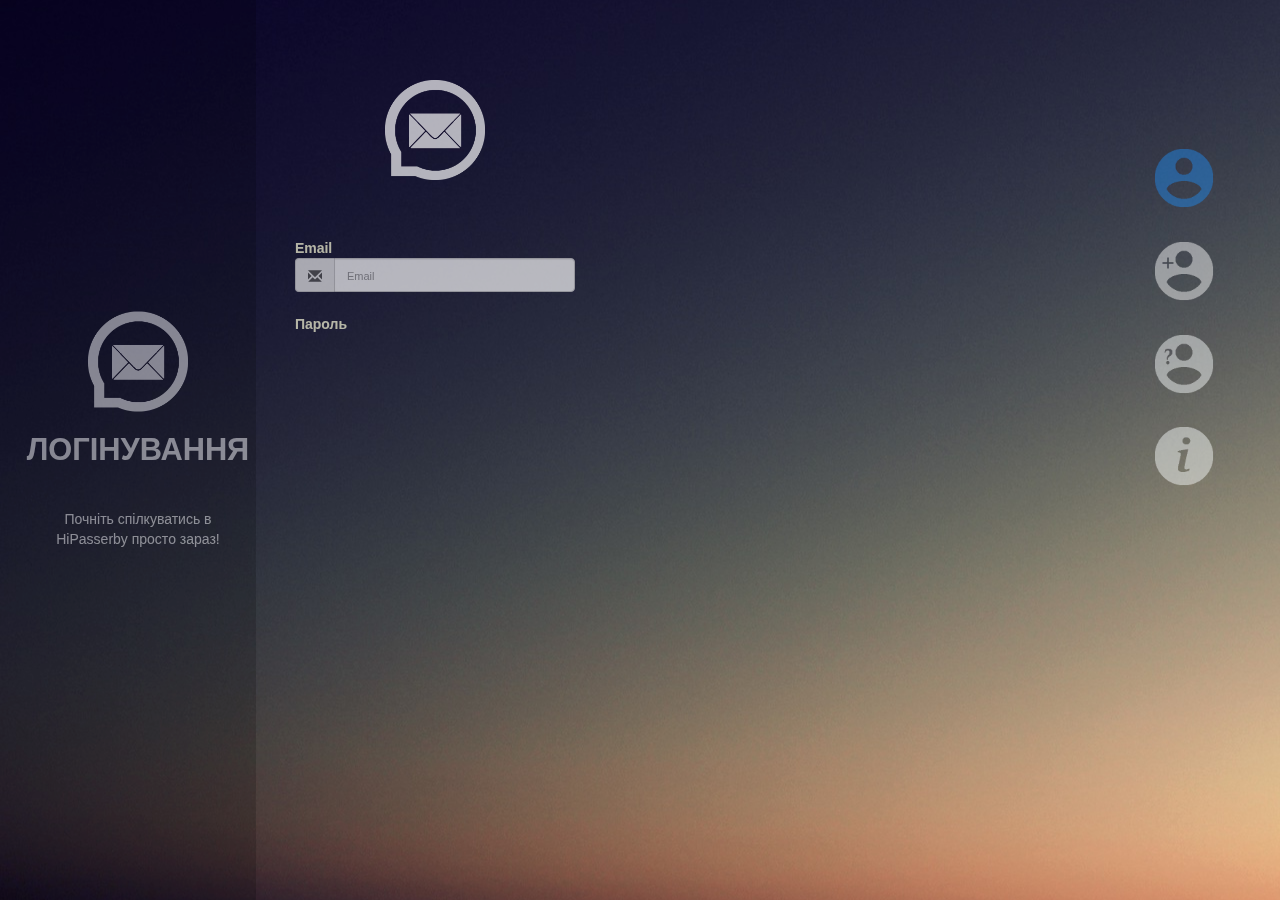
<file: index.html>
<html>

<head>
    <meta charset="UTF-8">
    <title>HiPasserby</title>
    <link rel="icon" type="image/icon" href="img/faviconPng.ico">
    <!-- Bootstrap -->
    <link href="bootstrap-3.3.7-dist/css/bootstrap.min.css" rel="stylesheet">
    <script src="https://ajax.googleapis.com/ajax/libs/jquery/3.2.1/jquery.min.js"></script>
    <link rel="stylesheet" href="css/style.css">

</head>
<style>
    body {
        background-image: url(img/registrationPhotoBackground.jpg);
        background-repeat: no-repeat;
        background-position: left, right;
        background-attachment: fixed;
        color: #FFD;
    }

</style>
<!--////////////////////////////////////////////////////////////////LOGIN PAGE//////////////////////////////////////////////////////////////////-->

<body>
    <div class="container-fluir" id="sign_in_container" style="display: none">
        <div class="row main">
            <div class="panel-heading">
                <div class="panel-title text-center">
                    <img src="img/oneLogo1.png" alt="" style="max-width: 100px;">
                </div>
            </div>
            <div class="main-login main-center">
                <form class="form-horizontal" method="post" action="#">

                    <div class="form-group">
                        <label for="email" class="cols-sm-2 control-label">Email</label>
                        <span id="email-error-list-login" style="color: IndianRed"></span>
                        <div class="cols-sm-10">
                            <div class="input-group">
                                <span class="input-group-addon "><i class="fa fa-envelope fa glyphicon glyphicon-envelope" aria-hidden="true"></i></span>
                                <input type="text" class="form-control" name="email" id="email" placeholder="Email" />
                            </div>
                        </div>
                    </div>


                    <div class="form-group">
                        <label for="password" class="cols-sm-2 control-label">Пароль</label>
                        <span id="password-error-list-login" style="color: IndianRed"></span>
                        <div class="cols-sm-10">
                            <div class="input-group">
                                <span class="input-group-addon"><i class="fa fa-lock fa-lg glyphicon glyphicon-lock" aria-hidden="true"></i></span>
                                <input type="password" class="form-control" name="password" id="password" placeholder="Пароль(від 6 до 20 символів)" />
                            </div>
                        </div>
                    </div>


                    <div class="form-group ">
                        <button type="button" class="btn btn-primary btn-lg btn-block login-button">Вхід</button>
                    </div>

                </form>

            </div>
            <div class="uk-overlay-panel uk-overlay-background uk-overlay-fade" style="text-align: center">


                <div class="caption" style="text-align: center">
                    <div class="panel-title text-center">
                        <img src="img/oneLogo1.png" alt="" style="max-width: 100px;">
                    </div>
                    <h3>Логінування</h3>
                    <p style="padding-right: 20px;padding-left: 20px">Почніть спілкуватись в HiPasserby просто зараз!</p>
                </div>
            </div>
            <div class="uk-overlay-panel2 uk-overlay-background uk-overlay-fade" style="text-align: center;">

                <div class="panel-title text-center">
                    <br>
                    <img class="loginer" src="img/login_blue.png" alt="" style="max-width: 70px;cursor: pointer">
                    <br>
                </div>

                <div class="panel-title text-center">
                    <br>
                    <img class="register" src="img/register.png" alt="#" style="max-width: 70px;cursor: pointer">
                    <br>
                </div>


                <div class="panel-title text-center" id="lost_password">
                    <br>
                    <img class="lost_password" src="img/lost_password.png" alt="" style="max-width: 70px;cursor: pointer">
                    <!--                    id="imgTXT" -->
                    <!--                    <div id="txtIMG" style="display: none">текст где то там за горизонтом</div>-->
                    <br>
                </div>

                <div class="panel-title text-center" id="info">
                    <br>
                    <div><img class="info" src="img/info.png" alt="" style="max-width: 70px;cursor: pointer"></div>
                    <br>
                </div>


            </div>
        </div>
    </div>
    <!--//////////////////////////////////////////////////////////////END LOGIN PAGE//////////////////////////////////////////////////////////-->


    <!--//////////////////////////////////////////////////////////////START REGISTRATION PAGE////////////////////////////////////////////////// -->


    <div class="container-fluir" id="sign_up_container">
        <div class="row main">
            <div class="panel-heading">
                <div class="panel-title text-center">
                    <img src="img/oneLogo1.png" alt="" style="max-width: 100px;">
                </div>
            </div>
            <div class="main-login main-center">
                <form class="form-horizontal" method="post" action="#">

                    <div class="form-group">
                        <label for="name" class="cols-sm-2 control-label">Ім'я</label>
                        <span id="firstName-error-list-register" style="color: IndianRed"></span>
                        <div class="cols-sm-10">
                            <div class="input-group">
                                <span class="input-group-addon"><i class="fa fa-user fa glyphicon glyphicon-user" aria-hidden="true"></i></span>
                                <input type="text" class="form-control" name="name" id="firstName" placeholder="Введіть своє ім'я" />
                            </div>
                        </div>
                    </div>

                    <div class="form-group">
                        <label for="username" class="cols-sm-2 control-label">Прізвище</label>
                        <span id="lastName-error-list-register" style="color: IndianRed"></span>
                        <div class="cols-sm-10">
                            <div class="input-group">
                                <span class="input-group-addon"><i class="fa fa-users fa glyphicon glyphicon-user" aria-hidden="true"></i></span>
                                <input type="text" class="form-control" name="username" id="lastName" placeholder="Введіть своє прізвище" />
                            </div>
                        </div>
                    </div>

                    <div class="form-group">
                        <label for="email" class="cols-sm-2 control-label">Email</label>
                        <span id="email-error-list-register" style="color: IndianRed"></span>
                        <div class="cols-sm-10">
                            <div class="input-group">
                                <span class="input-group-addon"><i class="fa fa-envelope fa glyphicon glyphicon-envelope" aria-hidden="true"></i></span>
                                <input type="text" class="form-control" name="email" id="register-email" placeholder="Введіть свій Email" />
                            </div>
                        </div>
                    </div>


                    <div class="form-group">
                        <label for="password" class="cols-sm-2 control-label">Пароль</label>
                        <span id="password-error-list-register" style="color: IndianRed"></span>
                        <div class="cols-sm-10">
                            <div class="input-group">
                                <span class="input-group-addon"><i class="fa fa-lock fa-lg glyphicon glyphicon-lock" aria-hidden="true"></i></span>
                                <input type="password" class="form-control" name="password" id="register-password" placeholder="Придумайте пароль(від 6 до 20 символів)" />
                            </div>
                        </div>
                    </div>

                    <div class="form-group">
                        <label for="confirm" class="cols-sm-2 control-label ">Повторіть пароль</label>
                        <span id="repeatPassword-error-list-register" style="color: IndianRed"></span>
                        <div class="cols-sm-10">
                            <div class="input-group">
                                <span class="input-group-addon"><i class="fa fa-lock fa-lg glyphicon glyphicon-lock" aria-hidden="true"></i></span>
                                <input type="password" class="form-control" name="confirm" id="repeat-password" placeholder="Повторіть пароль" />
                            </div>
                        </div>
                    </div>

                    <div class="form-group">
                        <label for="confirm" class="cols-sm-2 control-label ">Стать</label>
                        <span id="sex-error-list-register" style="color: IndianRed"></span>
                        <div class="cols-sm-10">
                            <div class="input-group">
                                <span class="input-group-addon"><i class="fa fa-lock fa-lg glyphicon glyphicon-adjust" aria-hidden="true"></i></span>
                                <select class="form-control" name="confirm" id="sex" placeholder="Повторіть пароль">
                                    <option>Чоловік</option>
                                    <option>Жінка</option>
                                </select>
                            </div>
                        </div>
                    </div>

                    <div class="form-group ">
                        <button type="button" class="btn btn-primary btn-lg btn-block register-button">Реєстрація</button>
                    </div>

                </form>

            </div>
            <div class="uk-overlay-panel uk-overlay-background uk-overlay-fade" style="text-align: center">


                <div class="caption" style="text-align: center">
                    <div class="panel-title text-center">
                        <img src="img/oneLogo1.png" alt="" style="max-width: 100px;">
                    </div>
                    <h3>Реєстрація</h3>
                    <p style="padding-right: 20px;padding-left: 20px">Якщо ви ще не зареєструвались на нашому сервісі - зареєструйтесь просто зараз!</p>
                </div>
            </div>
            <div class="uk-overlay-panel2 uk-overlay-background uk-overlay-fade" style="text-align: center;">

                <div class="panel-title text-center">
                    <br>
                    <img class="loginer" src="img/login.png" alt="" style="max-width: 70px;cursor: pointer">
                    <br>
                </div>

                <div class="panel-title text-center">
                    <br>
                    <img class="register" src="img/register_blue.png" alt="" style="max-width: 70px;cursor: pointer">
                    <br>
                </div>

                <div class="panel-title text-center">
                    <br>
                    <img class="lost_password" src="img/lost_password.png" alt="" style="max-width: 70px;cursor: pointer">
                    <br>
                </div>

                <div class="panel-title text-center">
                    <br>
                    <img class="info" src="img/info.png" alt="" style="max-width: 70px;cursor: pointer">
                    <br>
                </div>


            </div>
        </div>
    </div>


    <!--    ////////////////////////////////////////////////////////////////END REGISTRATION PAGE////////////////////////////////////////////////-->

    <!--//////////////////////////////////////////////////////////////////////START LOST PASSWORD PAGE///////////////////////////////////////////-->

    <div class="container-fluir" id="lost_password_container">
        <div class="row main">
            <div class="panel-heading">
                <div class="panel-title text-center">
                    <img src="img/oneLogo1.png" alt="" style="max-width: 100px;">
                </div>
            </div>
            <div class="main-login main-center">
                <form class="form-horizontal" method="post" action="#">

                    <div class="form-group">
                        <label for="email" class="cols-sm-2 control-label">Email</label>
                        <div class="cols-sm-10">
                            <div class="input-group">
                                <span class="input-group-addon"><i class="fa fa-envelope fa glyphicon glyphicon-envelope" aria-hidden="true"></i></span>
                                <input type="text" class="form-control" name="email" id="email" placeholder="Email" />
                            </div>
                        </div>
                    </div>

                    <div class="form-group ">
                        <button type="button" class="btn btn-primary btn-lg btn-block login-button">Надіслати лист</button>
                    </div>

                </form>

            </div>
            <div class="uk-overlay-panel uk-overlay-background uk-overlay-fade" style="text-align: center">


                <div class="caption" style="text-align: center">
                    <div class="panel-title text-center">
                        <img src="img/oneLogo1.png" alt="" style="max-width: 100px;">
                    </div>
                    <h3>Забули пароль?</h3>
                    <p style="padding-right: 20px;padding-left: 20px">Ми надішлемо на вашу пошту лист з посиланням, перейшовши за яким, ви зможете створити новий пароль та відновити доступ до свого акаунту!</p>
                </div>
            </div>

            <div class="uk-overlay-panel2 uk-overlay-background uk-overlay-fade" style="text-align: center;">

                <div class="panel-title text-center">
                    <br>
                    <img class="loginer" src="img/login.png" alt="" style="max-width: 70px;cursor: pointer">
                    <br>
                </div>

                <div class="panel-title text-center">
                    <br>
                    <img class="register" src="img/register.png" alt="" style="max-width: 70px;cursor: pointer">
                    <br>
                </div>

                <div class="panel-title text-center">
                    <br>
                    <img class="lost_password" src="img/lost_password_blue.png" alt="" style="max-width: 70px;cursor: pointer">
                    <br>
                </div>

                <div class="panel-title text-center">
                    <br>
                    <img class="info" src="img/info.png" alt="" style="max-width: 70px;cursor: pointer">
                    <br>
                </div>


            </div>
        </div>
    </div>

    <!--    /////////////////////////////////////////END LOST PASSWORD PAGE//////////////////////////////////////////////////////////////////////-->




    <script>
        ///////////////////////START RIGHT BUTTONS_MENU STYLE/CLICK ///////////////////

        $("#sign_in_container").show(1300);
        $("#lost_password_container").hide(0);
        $("#sign_up_container").hide(0);

        $('.loginer').click(function() {


            $("#sign_up_container").hide(1000);
            $("#lost_password_container").hide(1000);
            $("#sign_in_container").show(1000);


        });


        $('.register').click(function() {

            $("#sign_in_container").hide(1000);
            $("#lost_password_container").hide(1000);
            $("#sign_up_container").show(1300);

        });



        $('.lost_password').click(function() {


            $("#sign_in_container").hide(1000);
            $("#sign_up_container").hide(1000);
            $("#lost_password_container").show(1300);


        });

        ///////////////////////END RIGHT BUTTONS_MENU STYLE/CLICK ///////////////////


        ///////////////////////START LOGiN/REGISTER/SEND OPERATIOND ///////////////////


        $('.login-button').click(function() {
            $('#email-error-list-login').empty();
            $('#password-error-list-login').empty();
            var email = $('#email').val();
            var password = $('#password').val();
            var loginRequest = {
                'email': email,
                'password': password
            };
            $.ajax({
                'url': 'http://hipasserby.com:8080/login',
                'type': "POST",
                'contentType': 'application/json',
                'dataType': 'json',
                'data': JSON.stringify(loginRequest),
                'success': function(data) {

                    localStorage.clear();
                    localStorage.setItem(data.key, data.value);
                    console.log(localStorage.getItem("A-Token"));
                    getUser();
                },
                'error': function(error) {
                    if (JSON.parse(error.responseText).message == "Невірна адреса або пароль!") {
                        $('#email-error-list-login').append(JSON.parse(error.responseText).message);
                        $('#password-error-list-login').append(JSON.parse(error.responseText).message);
                    } else if (JSON.parse(error.responseText).message == "Пароль може складатись з 6-20 символів!") {
                        $('#password-error-list-login').append(JSON.parse(error.responseText).message);
                    } else if (JSON.parse(error.responseText).message == "В email-адресі повинен бути присутній символ \"@\"!") {
                        $('#email-error-list-login').append(JSON.parse(error.responseText).message);
                    } else if (JSON.parse(error.responseText).message == "Email-адреса не може містити менше 6 символів!") {
                        $('#email-error-list-login').append(JSON.parse(error.responseText).message);
                    } else {
                        $('#email-error-list-login').append("Невідома помилка!");
                    }
                }
            });
        });

        function getUser() {

            $.ajax({
                "url": "http://hipasserby.com:8080/login",
                'method': 'GET',
                'contentType': 'application/json',
                'dataType': 'json',
                'headers': {
                    'A-Token': localStorage.getItem('A-Token'),
                    'Content-Type': 'application/json;charset=utf-8'
                },
                'success': function(data) {
                    document.location = "user.html?id=" + data.id;
                },
                'error': function(error) {
                    console.log(error);
                    document.location.href = 'index.html';
                }
            });

        }


        $('.register-button').click(function() {
            $('#firstName-error-list-register').empty();
            $('#lastName-error-list-register').empty();
            $('#email-error-list-register').empty();
            $('#password-error-list-register').empty();
            $('#repeatPassword-error-list-register').empty();
            $('#sex-error-list-register').empty();

            var firstName = $('#firstName').val();
            var lastName = $('#lastName').val();
            var email = $('#register-email').val();
            var password = $('#register-password').val();
            var repeatPassword = $('#repeat-password').val();
            var sex;
            if ($('#sex').val() == 'Чоловік') {
                sex = 0;
            } else if ($('#sex').val() == 'Жінка') {
                sex = 1;
            } else {
                sex = 0;
            }

            var registerRequest = {
                'firstName': firstName,
                'lastName': lastName,
                'email': email,
                'password': password,
                'repeatPassword': repeatPassword,
                'sex': sex
            };
            $.ajax({
                'url': 'http://hipasserby.com:8080/hipasserby-0.0.1-SNAPSHOT/signup',
                'type': "PUT",
                'contentType': 'application/json',
                'dataType': 'json',
                'data': JSON.stringify(registerRequest),
                'success': function(data) {
                    if (data == true) {
                        document.location.href = 'activation.html';
                    }
                },
                'headers': {
                    'A-Token': localStorage.getItem('A-Token'),
                    'Content-Type': 'application/json;charset=utf-8'
                },
                'error': function(error) {
                    console.log(error);
//                    if ((JSON.parse(error.responseText).message == "Вказана електронна адреса вже зареєстрована!") || (JSON.parse(error.responseText).message == "Невірний формат email!")) {
//                        $('#email-error-list-register').append(JSON.parse(error.responseText).message);
//                    } else if (JSON.parse(error.responseText).message == "Невірний формат імені!") {
//                        $('#firstName-error-list-register').append(JSON.parse(error.responseText).message);
//                    } else if (JSON.parse(error.responseText).message == "Невірний формат прізвища!") {
//                        $('#lastName-error-list-register').append(JSON.parse(error.responseText).message);
//                    } else if (JSON.parse(error.responseText).message == "Пароль може складатись з 8-25 символів!") {
//                        $('#password-error-list-register').append(JSON.parse(error.responseText).message);
//                    } else if (JSON.parse(error.responseText).message == "Паролі не співпадають!") {
//                        $('#password-error-list-register').append(JSON.parse(error.responseText).message);
//                        $('#repeatPassword-error-list-register').append(JSON.parse(error.responseText).message);
//                    } else if (JSON.parse(error.responseText).message == "Невірно вказана стать!") {
//                        $('#sex-error-list-register').append(JSON.parse(error.responseText).message);
//                    } else {
//                        $('#email-error-list-register').append("Невідома помилка!");
//                        $('#firstName-error-list-register').append("Невідома помилка!");
//                        $('#lastName-error-list-register').append("Невідома помилка!");
//                        $('#password-error-list-register').append("Невідома помилка!");
//                        $('#repeatPassword-error-list-register').append("Невідома помилка!");
//                        $('#sex-error-list-register').append("Невідома помилка!");
//                    }
                }
            });
        });

        ///////////////////////END LOGiN/REGISTER/SEND OPERATIOND ///////////////////


        //        $.ajax({
        //            "url": "http://hipasserby.com:8080/login",
        //            'method': 'GET',
        //            'contentType': 'application/json',
        //            'dataType': 'json',
        //            'headers': {
        //                'A-Token': localStorage.getItem('A-Token'),
        //                'Content-Type': 'application/json;charset=utf-8'
        //            },
        //            'success': function(data) {
        //                document.location.href = 'user.html';
        //            },
        //            'error': function(error) {
        //
        //            }
        //        });

    </script>


    <!--    <script type="text/javascript" src="assets/js/bootstrap.js"></script>

    <!-- jQuery (necessary for Bootstrap's JavaScript plugins) -->
    <script src="https://ajax.googleapis.com/ajax/libs/jquery/1.12.4/jquery.min.js"></script>
    <!-- Include all compiled plugins (below), or include individual files as needed -->
    <script src="bootstrap-3.3.7-dist/js/bootstrap.min.js"></script>

</body>

</html>
</file>
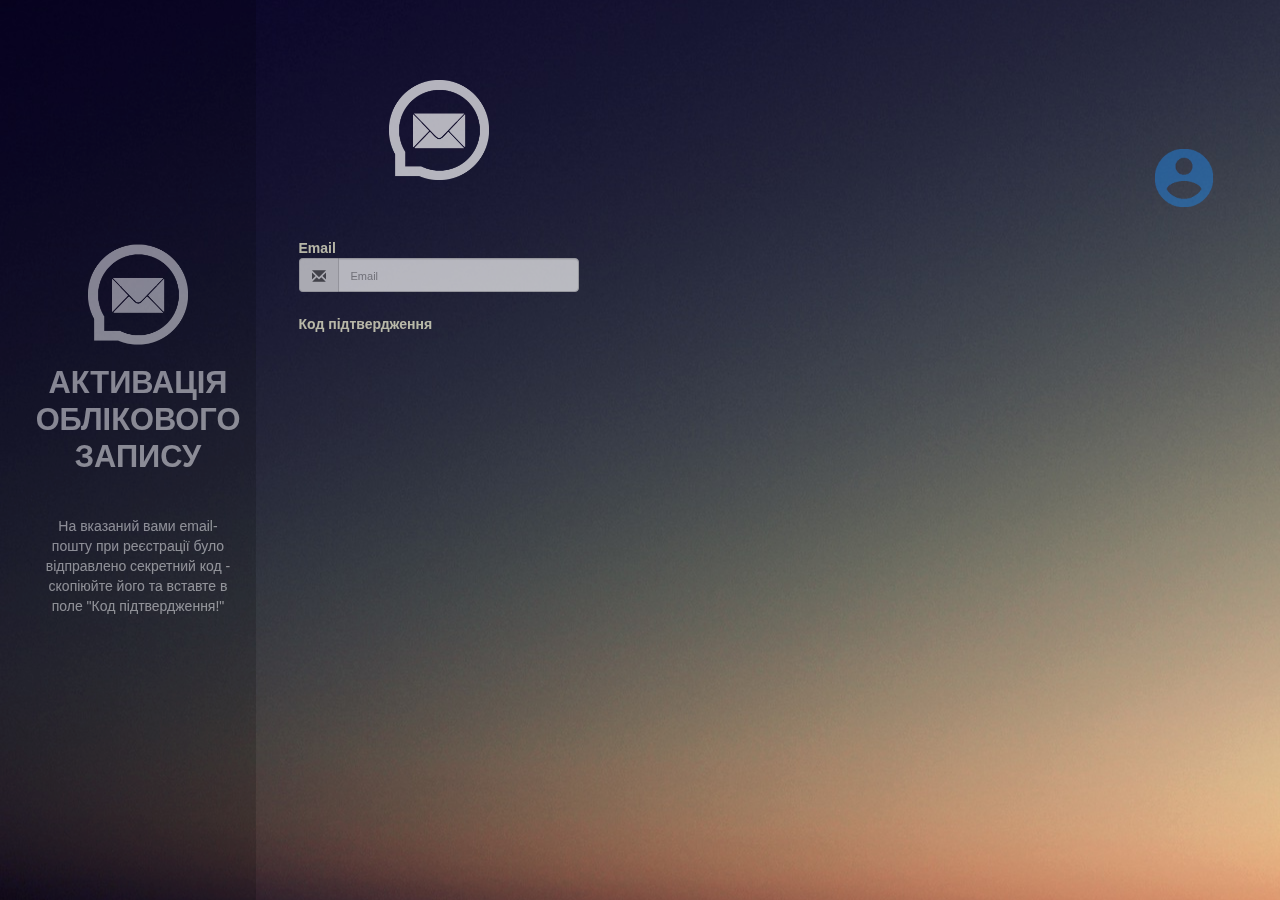
<file: activation.html>
<html>

<head>
    <meta charset="UTF-8">
    <title>HiPasserby</title>
    <link rel="icon" type="image/icon" href="img/faviconPng.ico">
    <!-- Bootstrap -->
    <link href="bootstrap-3.3.7-dist/css/bootstrap.min.css" rel="stylesheet">
    <script src="https://ajax.googleapis.com/ajax/libs/jquery/3.2.1/jquery.min.js"></script>
    <link rel="stylesheet" href="css/style.css">
</head>
<style>
    body {
        background-image: url(img/registrationPhotoBackground.jpg);
        background-repeat: no-repeat;
        background-position: left, right;
        background-attachment: fixed;
        color: #FFD;
    }

</style>
<!--////////////////////////////////////////////////////////////////LOGIN PAGE//////////////////////////////////////////////////////////////////-->

<body>
    <div class="container-fluir" id="activation_container" style="display: none">
        <div class="row main">
            <div class="panel-heading">
                <div class="panel-title text-center">
                    <img src="img/oneLogo1.png" alt="" style="max-width: 100px;">
                </div>
            </div>
            <div class="main-login main-center">
                <form class="form-horizontal" method="post" action="#">

                    <div class="form-group">
                        <label for="email" class="cols-sm-2 control-label">Email</label>
                        <span id="email-error-list-activate" style="color: IndianRed"></span>
                        <div class="cols-sm-10">
                            <div class="input-group">
                                <span class="input-group-addon "><i class="fa fa-envelope fa glyphicon glyphicon-envelope" aria-hidden="true"></i></span>
                                <input type="text" class="form-control" name="email" id="email" placeholder="Email" />
                            </div>
                        </div>
                    </div>


                    <div class="form-group">
                        <label for="password" class="cols-sm-2 control-label">Код підтвердження</label>
                        <span id="activate-code-error-list-login" style="color: IndianRed"></span>
                        <div class="cols-sm-10">
                            <div class="input-group">
                                <span class="input-group-addon"><i class="fa fa-lock fa-lg glyphicon glyphicon-lock" aria-hidden="true"></i></span>
                                <input type="text" class="form-control" name="password" id="activate-code" placeholder="Код підтвердження" />
                            </div>
                        </div>
                    </div>


                    <div class="form-group ">
                        <button type="button" class="btn btn-primary btn-lg btn-block activation-button">Вхід</button>
                    </div>

                </form>

            </div>
            <div class="uk-overlay-panel uk-overlay-background uk-overlay-fade" style="text-align: center">


                <div class="caption" style="text-align: center">
                    <div class="panel-title text-center">
                        <img src="img/oneLogo1.png" alt="" style="max-width: 100px;">
                    </div>
                    <h3>Активація облікового запису</h3>
                    <p style="padding-right: 20px;padding-left: 20px">На вказаний вами email-пошту при реєстрації було відправлено секретний код - скопіюйте його та вставте в поле "Код підтвердження!"</p>
                </div>
            </div>
            <div class="uk-overlay-panel2 uk-overlay-background uk-overlay-fade" style="text-align: center;">

                <div class="panel-title text-center">
                    <br>
                    <img class="loginer" src="img/login_blue.png" alt="" style="max-width: 70px;cursor: pointer">
                    <br>
                </div>


            </div>
        </div>
    </div>
    <script>
        ///////////////////////START RIGHT BUTTONS_MENU STYLE/CLICK ///////////////////

        $("#activation_container").show(1300);

        $('.loginer').click(function() {
            $(document.location.href = 'home.html').show(1300);
        });

        ///////////////////////END RIGHT BUTTONS_MENU STYLE/CLICK ///////////////////


        ///////////////////////START LOGiN/REGISTER/SEND OPERATIOND ///////////////////


        $('.activation-button').click(function() {
            $('#email-error-list-activate').empty();
            $('#activate-code-error-list-activate').empty();
            var email = $('#email').val();
            var randomTokenOfActivation = $('#activate-code').val();
            var activationUserRequest = {
                'email': email,
                'randomTokenOfActivation': randomTokenOfActivation
            };
            $.ajax({
                'url': 'http://localhost:8080/signup/activation',
                'type': "POST",
                'contentType': 'application/json',
                'dataType': 'json',
                'data': JSON.stringify(activationUserRequest),
                'success': function(data) {
                    if (data == true) {
                        alert('Вітаємо, ви активували свій обліковий запис, тепер ви можете увійти!');
                        document.location.href = 'index.html';
                    }
                },
                'error': function(error) {
                    if (JSON.parse(error.responseText).message == "Обліковий запис з таким email незареєстровано!") {
                        $('#email-error-list-activate').append(JSON.parse(error.responseText).message);
                    } else if (JSON.parse(error.responseText).message == "Обліковий запис з таким email вже активовано!") {
                        $('#email-error-list-activate').append(JSON.parse(error.responseText).message);
                    } else if (JSON.parse(error.responseText).message == "Невірний код!") {
                        $('#activate-code-error-list-activate').append(JSON.parse(error.responseText).message);
                    } else {
                        $('#email-error-list-activate').append("Невідома помилка!");
                        $('#activate-code-error-list-activate').append("Невідома помилка!");
                    }
                }
            });
        });

        ///////////////////////END LOGiN/REGISTER/SEND OPERATIOND ///////////////////
        
        $.ajax({
            "url": "http://localhost:8080/login",
            'method': 'GET',
            'contentType': 'application/json',
            'dataType': 'json',
            'headers': {
                'A-Token': localStorage.getItem('A-Token'),
                'Content-Type': 'application/json;charset=utf-8'
            },
            'success': function(data) {
                document.location.href = 'index.html';
            },
            'error': function(error) {

            }
        });

    </script>


    <!--    <script type="text/javascript" src="assets/js/bootstrap.js"></script>

    <!-- jQuery (necessary for Bootstrap's JavaScript plugins) -->
    <script src="https://ajax.googleapis.com/ajax/libs/jquery/1.12.4/jquery.min.js"></script>
    <!-- Include all compiled plugins (below), or include individual files as needed -->
    <script src="bootstrap-3.3.7-dist/js/bootstrap.min.js"></script>

</body>

</html>
</file>
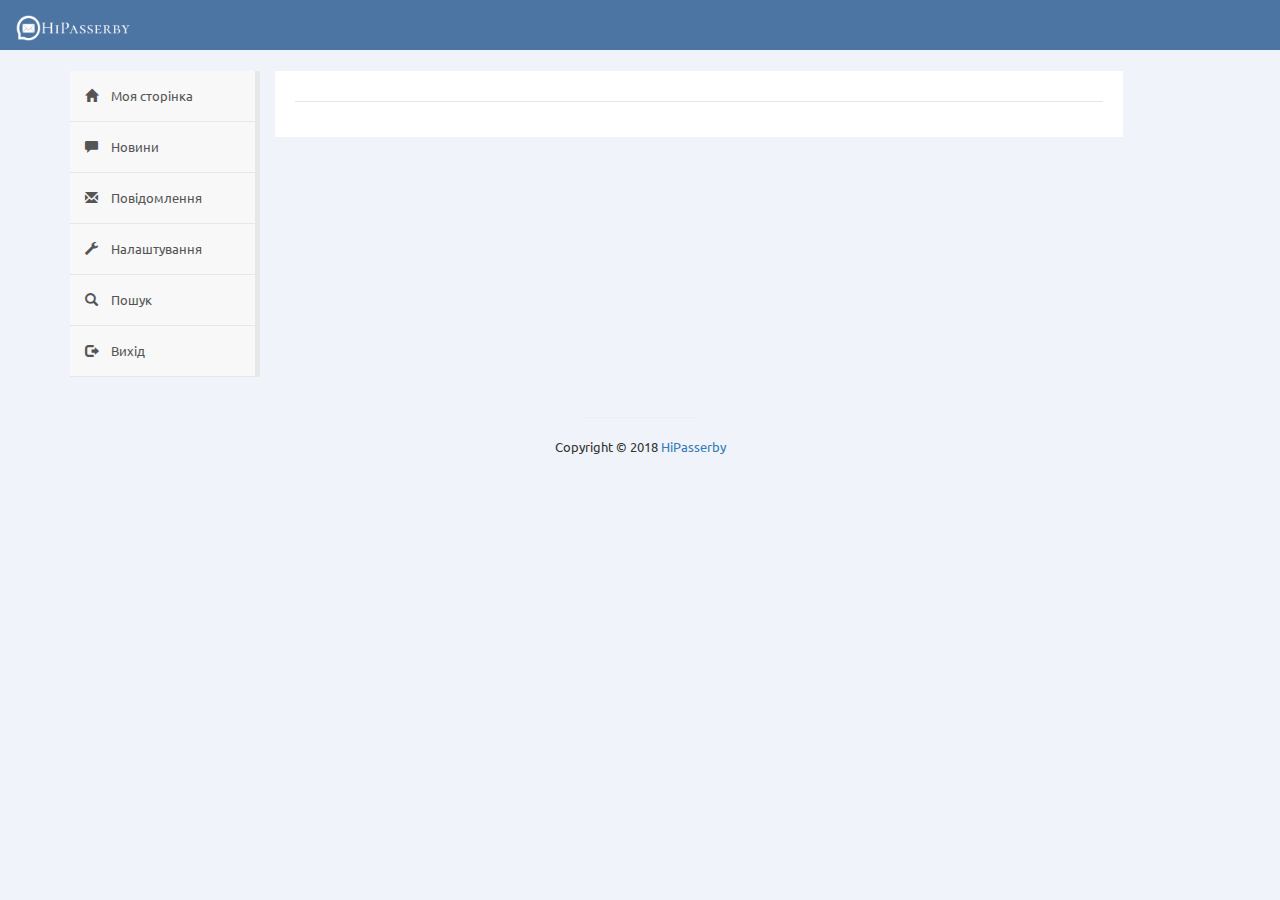
<file: admin.html>
<html>

<head>
    <meta charset="utf-8">
    <title id="title"></title>
    <link rel="icon" type="image/icon" href="img/faviconPng.ico">
    <!-- Bootstrap -->
    <link href="bootstrap-3.3.7-dist/css/bootstrap.min.css" rel="stylesheet">
    <script src="https://ajax.googleapis.com/ajax/libs/jquery/3.2.1/jquery.min.js"></script>
    <link rel="stylesheet" href="css/userStyle.css">
    <link rel="stylesheet" href="css/style.css" />
    <link rel="stylesheet" href="css/dialogStyle.css" />
    <script src="bootstrap-3.3.7-dist/js/bootstrap.js"></script>
    <script src="http://bootstrap-ru.com/204/assets/js/bootstrap-tab.js"></script>
    <meta http-equiv="content-type" content="text/html; charset=utf-8">
    <link href='http://fonts.googleapis.com/css?family=Ubuntu' rel='stylesheet' type='text/css'>

    <script src="http://bootstrap-ru.com/204/assets/js/bootstrap-dropdown.js"></script>

</head>


<style>
    * {
        outline: 0 !important;
        font-family: ubuntu;
    }


    body {
        font-size: 13px;
    }

    .navbar-default .navbar-nav>li>a {
        color: whitesmoke;
    }

    .navbar-default .navbar-nav>li>a:hover {
        color: #162449;
        background: whitesmoke;
    }

    .navbar-default .navbar-toggle:hover {
        background-color: transparent;
        color: whitesmoke;

    }

    .navbar-default .navbar-toggle {
        border: none;
    }

    button.navbar-toggle.collapsed.glyphicon.glyphicon-menu-hamburger {
        color: whitesmoke;
    }

    button.navbar-toggle.collapsed.glyphicon.glyphicon-menu-hamburger:focus {
        color: whitesmoke;
        background-color: transparent;
    }

    container {
        padding-left: 0px;
        padding-right: 0px;
        width: 100%;
    }

    /*    ///////////////////////////*/

    .nav-tabs {
        background-color: rgba(0, 0, 0, 0.1);
    }

    .btn-primary {
        background-color: rgba(0, 0, 0, 0.1);
        border: none;
        color: #337ab7;
    }

    .btn-primary:hover {
        background-color: rgba(0, 0, 0, 0.2);
        border: none;
        color: #337ab7;
    }

    .form-horizontal .control-label {
        font-weight: 100;
    }

    /*    ///////////////////Photo style///////////////////*/

    .image-preview-input {
        position: relative;
        overflow: hidden;
        margin: 0px;
        color: #333;
        background-color: #fff;
        border-color: #ccc;
    }

    .image-preview-input input[type=file] {
        position: absolute;
        top: 0;
        right: 0;
        margin: 0;
        padding: 0;
        font-size: 20px;
        cursor: pointer;
        opacity: 0;
        filter: alpha(opacity=0);
    }

    .image-preview-input-title {
        margin-left: 2px;
    }

    .profile-sidebar {

        padding: 20px;
        /*        margin-top: 20px;*/
    }

    @media (max-width: 395px) {


        .col-md-12 {
            padding-left: 0px;
            padding-right: 0px;
            width: 100%;
        }

        .profile-sidebar {
            padding: 0;
            /*
            margin-bottom: 20px;
            margin-top: 20px;
*/
        }
        .main-dialog {
            display: block;
            overflow-x: hidden;
            overflow-y: hidden;
            background-color: rgba(0, 0, 0, 0.1);
            max-height: 90px;
            padding-top: 10px;
            padding-bottom: 110px;
            padding-left: 10px;
        }
        .main-dialog:hover {

            background-color: rgba(0, 0, 0, 0.03);
            cursor: pointer;
        }

    }

</style>

<body>
    <div class="container-fluid" style="padding-left: 0;padding-right: 0">
        <header>
            <nav class="navbar navbar-static-top">
                        <div style="background-color: #4d75a3;">
<!--
                <div class="container-fluid" style="background-color: #162449;    border-radius: 73px;
                    border-top-left-radius: 70px;
                    border-top-right-radius: 70px;
                    border-bottom-right-radius: 70px;
                    border-bottom-left-radius: 70px;">
-->
                    <!-- Brand and toggle get grouped for better mobile display -->
                    <div class="navbar-header">
                        <button type="button" class="navbar-toggle navbar-toggle-sidebar collapsed" id="myMethod">Меню</button>
                        <a class="navbar-brand" href="user.html">
				        <img src="img/IndexLogo.png" style="max-width: 115px;">
				        </a>
                    </div>

                    <!-- Collect the nav links, forms, and other content for toggling -->
                    <div class="collapse navbar-collapse" id="bs-example-navbar-collapse-1">
                        <form class="navbar-form navbar-right">
                            <!--
                            <div class="form-group">
                                <input type="text" name="q" class="form-control" placeholder="Search">
                            </div>
                            <button type="submit" class="btn btn-default"><i class="glyphicon glyphicon-search"></i></button>
-->
                        </form>
                    </div>
                    <!-- /.navbar-collapse -->
                </div>
                <!-- /.container-fluid -->
            </nav>
        </header>
    </div>
    <div class="container" style="">

        <main>

            <div class="col-sm-1 col-md-2 col-lg-2">
                <div class="row">
                    <!-- uncomment code for absolute positioning tweek see top comment in css -->
                    <!-- Menu -->
                    <div class="side-menu">
                        <nav class="navbar navbar-default" role="navigation">
                            <!-- Main Menu -->
                            <div class="side-menu-container">
                                <ul class="nav navbar-nav">
                                    <li class="active" onclick="getUser()"><a href="user.html"><span class="glyphicon glyphicon-home"></span> Моя сторінка</a></li>
                                    <li class="active"><a href="#"><span class="glyphicon glyphicon-comment"></span> Новини</a></li>
                                    <li class="active"><a href="dialog.html"><span class="glyphicon glyphicon-envelope"></span> Повідомлення<span class="badge" id="message-incoming" style="margin-left: 5px"></span></a></li>
                                    <li class="active"><a href="edit_my_informations.html"><span class="glyphicon glyphicon-wrench"></span> Налаштування</a></li>
                                    <li class="active"><a href="search.html"><span class="glyphicon glyphicon-search"></span> Пошук</a></li>
                                    <li class="active" id="log-out"><a href="index.html"><span class="glyphicon glyphicon-log-out"></span> Вихід</a></li>
                                </ul>
                            </div>
                        </nav>
                    </div>
                </div>
            </div>

            <div class="container">
                <div class="row profile">
                    <div class="col-lg-9">
                        <!--
                        <div class="profile-sidebar" style="padding: 2px;">




                            <div class="form-group">
                                <div class="input-group">
                                    <span class="input-group-addon" style="border: 0;background-color: rgba(0,0,0,0)"><i class="fa fa-envelope fa glyphicon glyphicon-search" aria-hidden="true"></i></span>
                                    <input type="text" class="form-control" id="search-dialog" style="border: 0;background-color: rgba(0,0,0,0);outline: none" placeholder="Пошук..." />
                                </div>
                            </div>

                        </div>
-->

                        <!--                       //Dialogs list-->
                        <div class="profile-sidebar">
                            <div class="col-lg-12 col-md-12 col-sm-12 col-xs-12 count-dialog-class">
                                <span class="count-field" id="count-dialog-and-message"></span>
                            </div>


                            <ul id="dialog-list" style="padding-left: 1px;padding-right: 1px;">

                            </ul>



                            <!--
                            <div class="main-dialog">

                                <div class="col-lg-12 col-md-12 col-sm-12 col-xs-12 user-name-div">

                                    <p id="user-name">Вадим Дорошевич <small id="user-line">Online</small> </p>
                                    <p id="last-message-date">21:31 <span> 27/05/2018</span></p>

                                </div>

                                <div class="col-lg-12 col-md-12 col-sm-12 col-xs-12 user-name-div">

                                    <img class="pull-left img-responsive" id="user-photo" src="img/300x300.png">
                                    <div class="div-text">
                                        <p class="text-center" id="last-message">Як справи?</p>
                                    </div>

                                </div>
                            </div>

                            <div class="main-dialog">

                                <div class="col-lg-12 col-md-12 col-sm-12 col-xs-12 user-name-div">

                                    <p id="user-name">Вадим Дорошевич <small id="user-line">Online</small> </p>
                                    <p id="last-message-date">21:31 <span> 27/05/2018</span></p>

                                </div>

                                <div class="col-lg-12 col-md-12 col-sm-12 col-xs-12 user-name-div">

                                    <img class="pull-left img-responsive" id="user-photo" src="img/300x300.png">
                                    <div class="div-text">
                                        <p class="text-center" id="last-message">Як справи?</p>
                                    </div>

                                </div>
                            </div>
-->

                        </div>
                        <!--                        //End dialog list-->

                    </div>
                    <!--
                    <div class="col-lg-3">
                        <div class="profile-sidebar" style="padding: 0">

                            <div class="sort-information-style">
                                <h5>Найкрайкращі співбесідники</h5>
                            </div>
                            <div class="main-dialog">

                                <div class="col-lg-12 col-md-12 col-sm-12 col-xs-12 user-name-div">

                                    <p id="user-name">Вадим Дорошевич</p>

                                </div>

                                <div class="col-lg-12 col-md-12 col-sm-12 col-xs-12 user-name-div">

                                    <img class="pull-left img-responsive" id="user-photo" src="img/300x300.png">
                                    <div class="div-text">
                                        <p class="text-center" id="last-message">12034 повідомлень!</p>
                                    </div>

                                </div>
                            </div>

                        </div>
                    </div>
-->
                </div>
            </div>

        </main>

        <footer class="pull-left footer" style="text-align: center">
            <p class="col-md-12">
                <hr class="divider"> Copyright &COPY; 2018 <a href="#">HiPasserby</a>
        </footer>

    </div>

    <script>
        //        notification();
        var thisUser;

        $.ajax({
            "url": "http://localhost:8080/login",
            'method': 'GET',
            'contentType': 'application/json',
            'dataType': 'json',
            'headers': {
                'A-Token': localStorage.getItem('A-Token'),
                'Content-Type': 'application/json;charset=utf-8'
            },
            'success': function(data) {
                thisUser = data;
                getUsersDialogs(data.id)
            },
        });

        function getUsersDialogs(Object) {
            var findOneByIdRequest = {
                'id': Object
            }
            $.ajax({
                "url": "http://localhost:8080/dialog/users_dialog",
                'method': 'POST',
                'contentType': 'application/json',
                'dataType': 'json',
                'data': JSON.stringify(findOneByIdRequest),
                'headers': {
                    'A-Token': localStorage.getItem('A-Token'),
                    'Content-Type': 'application/json;charset=utf-8'
                },
                'success': function(data) {
                    var data = data;

                    var divStyle;

                    var textStyle;

                    for (var i = 0; i < data.length; i++) {
                        var user;
                        if (thisUser.id != data[i].users[0].id) {
                            user = data[i].users[0];

                        } else {
                            user = data[i].users[1];
                        }

                        var m = [
                            'Січня',
                            'Лютого',
                            'Березня',
                            'Квітня',
                            'Травня',
                            'Червня',
                            'Липня',
                            'Серпня',
                            'Вересня',
                            'Жовтня',
                            'Листопада',
                            'Грудня'
                        ];

                        var a = new Date(data[i].date);
                        var b = ('00' + a.getHours()).slice(-2) + ':' + ('00' + a.getMinutes()).slice(-2) +
                            ' ' + ('00' + a.getDate()).slice(-2) + ' ' + m[a.getMonth()];

                        var lastMessage;
                        if (data[i].lastMessage !== undefined) {
                            lastMessage = data[i].lastMessage
                        } else {
                            lastMessage = ""
                        }

                        console.log(thisUser.id);
                        console.log(data[i].idAuthorOfLastMessage);

                        if (data[i].idAuthorOfLastMessage != thisUser.id & data[i].isReadLastMessage == 0) {
                            divStyle = "style='background-color:rgba(0,0,0,0.06)'";
                        } else {
                            divStyle = "style='background-color:none'";
                        }

                        if (data[i].idAuthorOfLastMessage == thisUser.id) {
                            if (data[i].isReadLastMessage == 0) {
                                textStyle = "style='background-color:rgba(0,0,0,0.06)'";
                            } else {
                                textStyle = "style='background-color:none'";
                            }
                        }

                        $('#dialog-list').append(

                            "<div class='main-dialog' " + divStyle + " onclick='goDialog(" + data[i].id + ")'>" +

                            "<div class='col-lg-12 col-md-12 col-sm-12 col-xs-12 user-name-div'>" +

                            "<p id='user-name'>" + "<span>" + user.firstName + " " + user.lastName + "<span>" + "<small id='user-line'></small> </p>" +
                            "<p id='last-message-date'>" + b + "</p>" +

                            "</div>" +

                            "<div class='col-lg-12 col-md-12 col-sm-12 col-xs-12 user-name-div'>" +

                            "<img onclick='goUser(" + user.id + ")' class='pull-left img-circle img-responsive' id='user-photo'  src='http://localhost:8080" + user.photo + "'>" +
                            "<div class='div-text'>" +
                            "<p class='text-center' " + textStyle + " id='last-message'>" + lastMessage + "</p>" +
                            "</div>" +

                            "</div>" +
                            "</div>"
                        );




                    }

                    $('#count-dialog-and-message').empty();
                    $('#count-dialog-and-message').append('У вас ' + data.length + ' діалоги(ів)');
                    //                    $("#photo-field").attr("src", 'http://localhost:8080' + data.photo);
                    $('#title').append("Діалоги користувача " + thisUser.firstName + " " + thisUser.lastName);

                },
                'error': function(error) {
                    console.log(error);
                }
            });
        }






        function getUser() {

            $.ajax({
                "url": "http://localhost:8080/login",
                'method': 'GET',
                'contentType': 'application/json',
                'dataType': 'json',
                'headers': {
                    'A-Token': localStorage.getItem('A-Token'),
                    'Content-Type': 'application/json;charset=utf-8'
                },
                'success': function(data) {
                    document.location = "user.html?id=" + data.id;
                },
                'error': function(error) {
                    console.log(error);
                    document.location.href = 'index.html';
                }
            });
        }

        //        $(function() {
        //
        //            $.ajax({
        //                "url": "http://localhost:8080/dialog/notification_news",
        //                'method': 'GET',
        //                'contentType': 'application/json',
        //                'dataType': 'json',
        //                'headers': {
        //                    'A-Token': localStorage.getItem('A-Token'),
        //                    'Content-Type': 'application/json;charset=utf-8'
        //                },
        //                'success': function(data) {
        ////                    var count = $('#message-incoming').val();
        //                    if(data>0){
        //                        $('#message-incoming').append(data);
        //                        $('#title').prepend("("+data+")");
        //                    }
        //                },
        //                'error': function(error) {
        //                    console.log(error);
        //                }
        //            });
        //        });


        $(function() {

            $.ajax({
                "url": "http://localhost:8080/dialog/notification",
                'method': 'GET',
                'contentType': 'application/json',
                'dataType': 'json',
                'headers': {
                    'A-Token': localStorage.getItem('A-Token'),
                    'Content-Type': 'application/json;charset=utf-8'
                },
                'success': function(data) {
                    //                    var count = $('#message-incoming').val();
                    if (data > 0) {
                        $('#message-incoming').append(data);
                        $('#title').prepend("(" + data + ")");
                    }
                },
                'error': function(error) {
                    console.log(error);
                }
            });
        });

        function goDialog(Object) {
            var id = Object;

            document.location = "message.html?id=" + id;
        }


        $(window).resize(function() {
            var width = $(window).width();
            if (width < 1200) {
                $("#myMethod").collapse('hide');
            }
        });


        $(function() {
            $('.navbar-toggle-sidebar').click(function() {
                $('.navbar-nav').toggleClass('slide-in');
                $('.side-body').toggleClass('body-slide-in');
                $('#search').removeClass('in').addClass('collapse').slideUp(200);
            });




            $('#search-trigger').click(function() {
                $('.navbar-nav').removeClass('slide-in');
                $('.side-body').removeClass('body-slide-in');
                $('.search-input').focus();
            });
        });


        //Вихід з аккаунту
        $('#log-out').click(function() {
            localStorage.removeItem('A-Token');
        });

    </script>

    <!--    <script type="text/javascript" src="assets/js/bootstrap.js"></script>

    <!-- jQuery (necessary for Bootstrap's JavaScript plugins) -->
    <script src="https://ajax.googleapis.com/ajax/libs/jquery/1.12.4/jquery.min.js"></script>
    <!-- Include all compiled plugins (below), or include individual files as needed -->
    <script src="bootstrap-3.3.7-dist/js/bootstrap.min.js"></script>

</body>

</html>
</file>
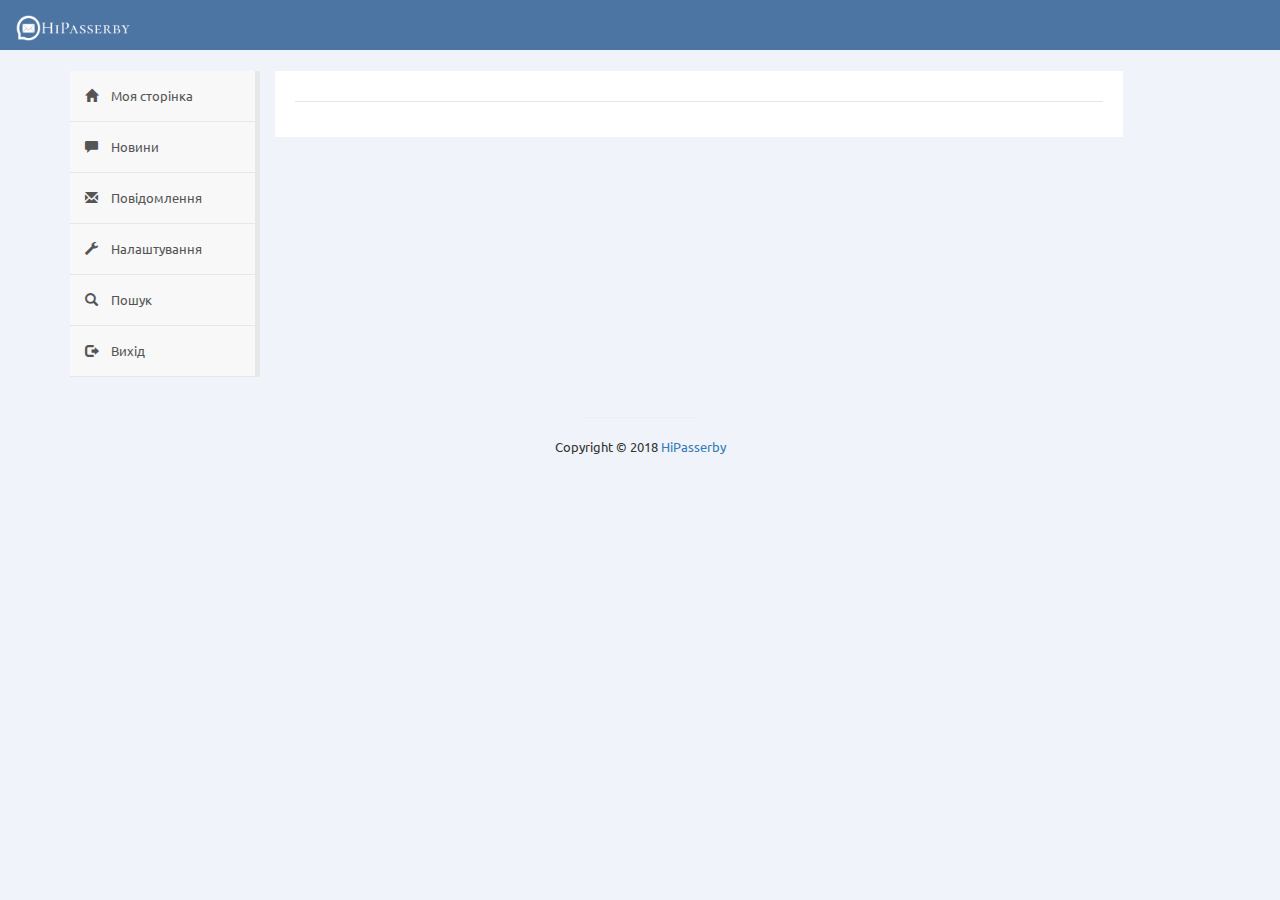
<file: dialog.html>
<html>

<head>
    <meta charset="utf-8">
    <title id="title"></title>
    <link rel="icon" type="image/icon" href="img/faviconPng.ico">
    <!-- Bootstrap -->
    <link href="bootstrap-3.3.7-dist/css/bootstrap.min.css" rel="stylesheet">
    <script src="https://ajax.googleapis.com/ajax/libs/jquery/3.2.1/jquery.min.js"></script>
    <link rel="stylesheet" href="css/userStyle.css">
    <link rel="stylesheet" href="css/style.css" />
    <link rel="stylesheet" href="css/dialogStyle.css" />
    <script src="bootstrap-3.3.7-dist/js/bootstrap.js"></script>
    <script src="http://bootstrap-ru.com/204/assets/js/bootstrap-tab.js"></script>
    <meta http-equiv="content-type" content="text/html; charset=utf-8">
    <link href='http://fonts.googleapis.com/css?family=Ubuntu' rel='stylesheet' type='text/css'>

    <script src="http://bootstrap-ru.com/204/assets/js/bootstrap-dropdown.js"></script>

</head>


<style>
    * {
        outline: 0 !important;
        font-family: ubuntu;
    }


    body {
        font-size: 13px;
    }

    .navbar-default .navbar-nav>li>a {
        color: whitesmoke;
    }

    .navbar-default .navbar-nav>li>a:hover {
        color: #162449;
        background: whitesmoke;
    }

    .navbar-default .navbar-toggle:hover {
        background-color: transparent;
        color: whitesmoke;

    }

    .navbar-default .navbar-toggle {
        border: none;
    }

    button.navbar-toggle.collapsed.glyphicon.glyphicon-menu-hamburger {
        color: whitesmoke;
    }

    button.navbar-toggle.collapsed.glyphicon.glyphicon-menu-hamburger:focus {
        color: whitesmoke;
        background-color: transparent;
    }

    container {
        padding-left: 0px;
        padding-right: 0px;
        width: 100%;
    }

    /*    ///////////////////////////*/

    .nav-tabs {
        background-color: rgba(0, 0, 0, 0.1);
    }

    .btn-primary {
        background-color: rgba(0, 0, 0, 0.1);
        border: none;
        color: #337ab7;
    }

    .btn-primary:hover {
        background-color: rgba(0, 0, 0, 0.2);
        border: none;
        color: #337ab7;
    }

    .form-horizontal .control-label {
        font-weight: 100;
    }

    /*    ///////////////////Photo style///////////////////*/

    .image-preview-input {
        position: relative;
        overflow: hidden;
        margin: 0px;
        color: #333;
        background-color: #fff;
        border-color: #ccc;
    }

    .image-preview-input input[type=file] {
        position: absolute;
        top: 0;
        right: 0;
        margin: 0;
        padding: 0;
        font-size: 20px;
        cursor: pointer;
        opacity: 0;
        filter: alpha(opacity=0);
    }

    .image-preview-input-title {
        margin-left: 2px;
    }

    .profile-sidebar {

        padding: 20px;
        /*        margin-top: 20px;*/
    }

    @media (max-width: 395px) {


        .col-md-12 {
            padding-left: 0px;
            padding-right: 0px;
            width: 100%;
        }

        .profile-sidebar {
            padding: 0;
            /*
            margin-bottom: 20px;
            margin-top: 20px;
*/
        }
        .main-dialog {
            display: block;
            overflow-x: hidden;
            overflow-y: hidden;
/*            background-color: rgba(0, 0, 0, 0.1);*/
            max-height: 90px;
            padding-top: 10px;
            padding-bottom: 130px;
            padding-left: 10px;
        }
        .main-dialog:hover {

            background-color: rgba(0, 0, 0, 0.03);
            cursor: pointer;
        }

    }

</style>

<body>
    <div class="container-fluid" style="padding-left: 0;padding-right: 0">
        <header>
            <nav class="navbar navbar-static-top">
                        <div style="background-color: #4d75a3;">
<!--
                <div class="container-fluid" style="background-color: #162449;    border-radius: 73px;
                    border-top-left-radius: 70px;
                    border-top-right-radius: 70px;
                    border-bottom-right-radius: 70px;
                    border-bottom-left-radius: 70px;">
-->
                    <!-- Brand and toggle get grouped for better mobile display -->
                    <div class="navbar-header">
                        <button type="button" class="navbar-toggle navbar-toggle-sidebar collapsed" id="myMethod">Меню</button>
                        <a class="navbar-brand" href="user.html">
				        <img src="img/IndexLogo.png" style="max-width: 115px;">
				        </a>
                    </div>

                    <!-- Collect the nav links, forms, and other content for toggling -->
                    <div class="collapse navbar-collapse" id="bs-example-navbar-collapse-1">
                        <form class="navbar-form navbar-right">
                            <!--
                            <div class="form-group">
                                <input type="text" name="q" class="form-control" placeholder="Search">
                            </div>
                            <button type="submit" class="btn btn-default"><i class="glyphicon glyphicon-search"></i></button>
-->
                        </form>
                    </div>
                    <!-- /.navbar-collapse -->
                </div>
                <!-- /.container-fluid -->
            </nav>
        </header>
    </div>
    <div class="container" style="">

        <main>

            <div class="col-sm-1 col-md-2 col-lg-2">
                <div class="row">
                    <!-- uncomment code for absolute positioning tweek see top comment in css -->
                    <!-- Menu -->
                    <div class="side-menu">
                        <nav class="navbar navbar-default" role="navigation">
                            <!-- Main Menu -->
                            <div class="side-menu-container">
                                <ul class="nav navbar-nav">
                                    <li class="active" onclick="getUser()"><a href="user.html"><span class="glyphicon glyphicon-home"></span> Моя сторінка</a></li>
                                    <li class="active"><a href="#"><span class="glyphicon glyphicon-comment"></span> Новини</a></li>
                                    <li class="active"><a href="dialog.html"><span class="glyphicon glyphicon-envelope"></span> Повідомлення<span class="badge" id="message-incoming" style="margin-left: 5px"></span></a></li>
                                    <li class="active"><a href="edit_my_informations.html"><span class="glyphicon glyphicon-wrench"></span> Налаштування</a></li>
                                    <li class="active"><a href="search.html"><span class="glyphicon glyphicon-search"></span> Пошук</a></li>
                                    <li class="active" id="log-out"><a href="index.html"><span class="glyphicon glyphicon-log-out"></span> Вихід</a></li>
                                </ul>
                            </div>
                        </nav>
                    </div>
                </div>
            </div>

            <div class="container">
                <div class="row profile">
                    <div class="col-lg-9">
                        <!--
                        <div class="profile-sidebar" style="padding: 2px;">




                            <div class="form-group">
                                <div class="input-group">
                                    <span class="input-group-addon" style="border: 0;background-color: rgba(0,0,0,0)"><i class="fa fa-envelope fa glyphicon glyphicon-search" aria-hidden="true"></i></span>
                                    <input type="text" class="form-control" id="search-dialog" style="border: 0;background-color: rgba(0,0,0,0);outline: none" placeholder="Пошук..." />
                                </div>
                            </div>

                        </div>
-->

                        <!--                       //Dialogs list-->
                        <div class="profile-sidebar">
                            <div class="col-lg-12 col-md-12 col-sm-12 col-xs-12 count-dialog-class">
                                <span class="count-field" id="count-dialog-and-message"></span>
                            </div>


                            <ul id="dialog-list" style="padding-left: 1px;padding-right: 1px;">

                            </ul>



                            <!--
                            <div class="main-dialog">

                                <div class="col-lg-12 col-md-12 col-sm-12 col-xs-12 user-name-div">

                                    <p id="user-name">Вадим Дорошевич <small id="user-line">Online</small> </p>
                                    <p id="last-message-date">21:31 <span> 27/05/2018</span></p>

                                </div>

                                <div class="col-lg-12 col-md-12 col-sm-12 col-xs-12 user-name-div">

                                    <img class="pull-left img-responsive" id="user-photo" src="img/300x300.png">
                                    <div class="div-text">
                                        <p class="text-center" id="last-message">Як справи?</p>
                                    </div>

                                </div>
                            </div>

                            <div class="main-dialog">

                                <div class="col-lg-12 col-md-12 col-sm-12 col-xs-12 user-name-div">

                                    <p id="user-name">Вадим Дорошевич <small id="user-line">Online</small> </p>
                                    <p id="last-message-date">21:31 <span> 27/05/2018</span></p>

                                </div>

                                <div class="col-lg-12 col-md-12 col-sm-12 col-xs-12 user-name-div">

                                    <img class="pull-left img-responsive" id="user-photo" src="img/300x300.png">
                                    <div class="div-text">
                                        <p class="text-center" id="last-message">Як справи?</p>
                                    </div>

                                </div>
                            </div>
-->

                        </div>
                        <!--                        //End dialog list-->

                    </div>
                    <!--
                    <div class="col-lg-3">
                        <div class="profile-sidebar" style="padding: 0">

                            <div class="sort-information-style">
                                <h5>Найкрайкращі співбесідники</h5>
                            </div>
                            <div class="main-dialog">

                                <div class="col-lg-12 col-md-12 col-sm-12 col-xs-12 user-name-div">

                                    <p id="user-name">Вадим Дорошевич</p>

                                </div>

                                <div class="col-lg-12 col-md-12 col-sm-12 col-xs-12 user-name-div">

                                    <img class="pull-left img-responsive" id="user-photo" src="img/300x300.png">
                                    <div class="div-text">
                                        <p class="text-center" id="last-message">12034 повідомлень!</p>
                                    </div>

                                </div>
                            </div>

                        </div>
                    </div>
-->
                </div>
            </div>

        </main>

        <footer class="pull-left footer" style="text-align: center">
            <p class="col-md-12">
                <hr class="divider"> Copyright &COPY; 2018 <a href="#">HiPasserby</a>
        </footer>

    </div>

    <script>
        //        notification();
        var thisUser;

        $.ajax({
            "url": "http://localhost:8080/login",
            'method': 'GET',
            'contentType': 'application/json',
            'dataType': 'json',
            'headers': {
                'A-Token': localStorage.getItem('A-Token'),
                'Content-Type': 'application/json;charset=utf-8'
            },
            'success': function(data) {
                thisUser = data;
                getUsersDialogs(data.id)
            },
        });

        function getUsersDialogs(Object) {
            var findOneByIdRequest = {
                'id': Object
            }
            $.ajax({
                "url": "http://localhost:8080/dialog/users_dialog",
                'method': 'POST',
                'contentType': 'application/json',
                'dataType': 'json',
                'data': JSON.stringify(findOneByIdRequest),
                'headers': {
                    'A-Token': localStorage.getItem('A-Token'),
                    'Content-Type': 'application/json;charset=utf-8'
                },
                'success': function(data) {
                    var data = data;

                    var divStyle;

                    var textStyle;

                    for (var i = 0; i < data.length; i++) {
                        var user;
                        if (thisUser.id != data[i].users[0].id) {
                            user = data[i].users[0];

                        } else {
                            user = data[i].users[1];
                        }

                        var m = [
                            'Січня',
                            'Лютого',
                            'Березня',
                            'Квітня',
                            'Травня',
                            'Червня',
                            'Липня',
                            'Серпня',
                            'Вересня',
                            'Жовтня',
                            'Листопада',
                            'Грудня'
                        ];

                        var a = new Date(data[i].date);
                        var b = ('00' + a.getHours()).slice(-2) + ':' + ('00' + a.getMinutes()).slice(-2) +
                            ' ' + ('00' + a.getDate()).slice(-2) + ' ' + m[a.getMonth()];

                        var lastMessage;
                        if (data[i].lastMessage !== undefined) {
                            lastMessage = data[i].lastMessage
                        } else {
                            lastMessage = ""
                        }

                        console.log(thisUser.id);
                        console.log(data[i].idAuthorOfLastMessage);

                        if (data[i].idAuthorOfLastMessage != thisUser.id & data[i].isReadLastMessage == 0) {
                            divStyle = "style='background-color:rgba(0,0,0,0.06)'";
                        } else {
                            divStyle = "style='background-color:none'";
                        }

                        if (data[i].idAuthorOfLastMessage == thisUser.id) {
                            if (data[i].isReadLastMessage == 0) {
                                textStyle = "style='background-color:rgba(0,0,0,0.06)'";
                            } else {
                                textStyle = "style='background-color:none'";
                            }
                        }

                        $('#dialog-list').append(

                            "<div class='main-dialog' " + divStyle + " onclick='goDialog(" + data[i].id + ")'>" +

                            "<div class='col-lg-12 col-md-12 col-sm-12 col-xs-12 user-name-div'>" +

                            "<p id='user-name'>" + "<span>" + user.firstName + " " + user.lastName + "<span>" + "<small id='user-line'></small> </p>" +
                            "<p id='last-message-date'>" + b + "</p>" +

                            "</div>" +

                            "<div class='col-lg-12 col-md-12 col-sm-12 col-xs-12 user-name-div'>" +

                            "<img onclick='goUser(" + user.id + ")' class='pull-left img-circle img-responsive' id='user-photo'  src='http://localhost:8080" + user.photo + "'>" +
                            "<div class='div-text'>" +
                            "<p class='text-center' " + textStyle + " id='last-message'>" + lastMessage + "</p>" +
                            "</div>" +

                            "</div>" +
                            "</div>"
                        );




                    }

                    $('#count-dialog-and-message').empty();
                    $('#count-dialog-and-message').append('У вас ' + data.length + ' діалоги(ів)');
                    //                    $("#photo-field").attr("src", 'http://localhost:8080' + data.photo);
                    $('#title').append("Діалоги користувача " + thisUser.firstName + " " + thisUser.lastName);

                },
                'error': function(error) {
                    console.log(error);
                }
            });
        }






        function getUser() {

            $.ajax({
                "url": "http://localhost:8080/login",
                'method': 'GET',
                'contentType': 'application/json',
                'dataType': 'json',
                'headers': {
                    'A-Token': localStorage.getItem('A-Token'),
                    'Content-Type': 'application/json;charset=utf-8'
                },
                'success': function(data) {
                    document.location = "user.html?id=" + data.id;
                },
                'error': function(error) {
                    console.log(error);
                    document.location.href = 'index.html';
                }
            });
        }

        //        $(function() {
        //
        //            $.ajax({
        //                "url": "http://localhost:8080/dialog/notification_news",
        //                'method': 'GET',
        //                'contentType': 'application/json',
        //                'dataType': 'json',
        //                'headers': {
        //                    'A-Token': localStorage.getItem('A-Token'),
        //                    'Content-Type': 'application/json;charset=utf-8'
        //                },
        //                'success': function(data) {
        ////                    var count = $('#message-incoming').val();
        //                    if(data>0){
        //                        $('#message-incoming').append(data);
        //                        $('#title').prepend("("+data+")");
        //                    }
        //                },
        //                'error': function(error) {
        //                    console.log(error);
        //                }
        //            });
        //        });


        $(function() {

            $.ajax({
                "url": "http://localhost:8080/dialog/notification",
                'method': 'GET',
                'contentType': 'application/json',
                'dataType': 'json',
                'headers': {
                    'A-Token': localStorage.getItem('A-Token'),
                    'Content-Type': 'application/json;charset=utf-8'
                },
                'success': function(data) {
                    //                    var count = $('#message-incoming').val();
                    if (data > 0) {
                        $('#message-incoming').append(data);
                        $('#title').prepend("(" + data + ")");
                    }
                },
                'error': function(error) {
                    console.log(error);
                }
            });
        });

        function goDialog(Object) {
            var id = Object;

            document.location = "message.html?id=" + id;
        }


        $(window).resize(function() {
            var width = $(window).width();
            if (width < 1200) {
                $("#myMethod").collapse('hide');
            }
        });


        $(function() {
            $('.navbar-toggle-sidebar').click(function() {
                $('.navbar-nav').toggleClass('slide-in');
                $('.side-body').toggleClass('body-slide-in');
                $('#search').removeClass('in').addClass('collapse').slideUp(200);
            });




            $('#search-trigger').click(function() {
                $('.navbar-nav').removeClass('slide-in');
                $('.side-body').removeClass('body-slide-in');
                $('.search-input').focus();
            });
        });


        //Вихід з аккаунту
        $('#log-out').click(function() {
            localStorage.removeItem('A-Token');
        });

    </script>

    <!--    <script type="text/javascript" src="assets/js/bootstrap.js"></script>

    <!-- jQuery (necessary for Bootstrap's JavaScript plugins) -->
    <script src="https://ajax.googleapis.com/ajax/libs/jquery/1.12.4/jquery.min.js"></script>
    <!-- Include all compiled plugins (below), or include individual files as needed -->
    <script src="bootstrap-3.3.7-dist/js/bootstrap.min.js"></script>

</body>

</html>
</file>
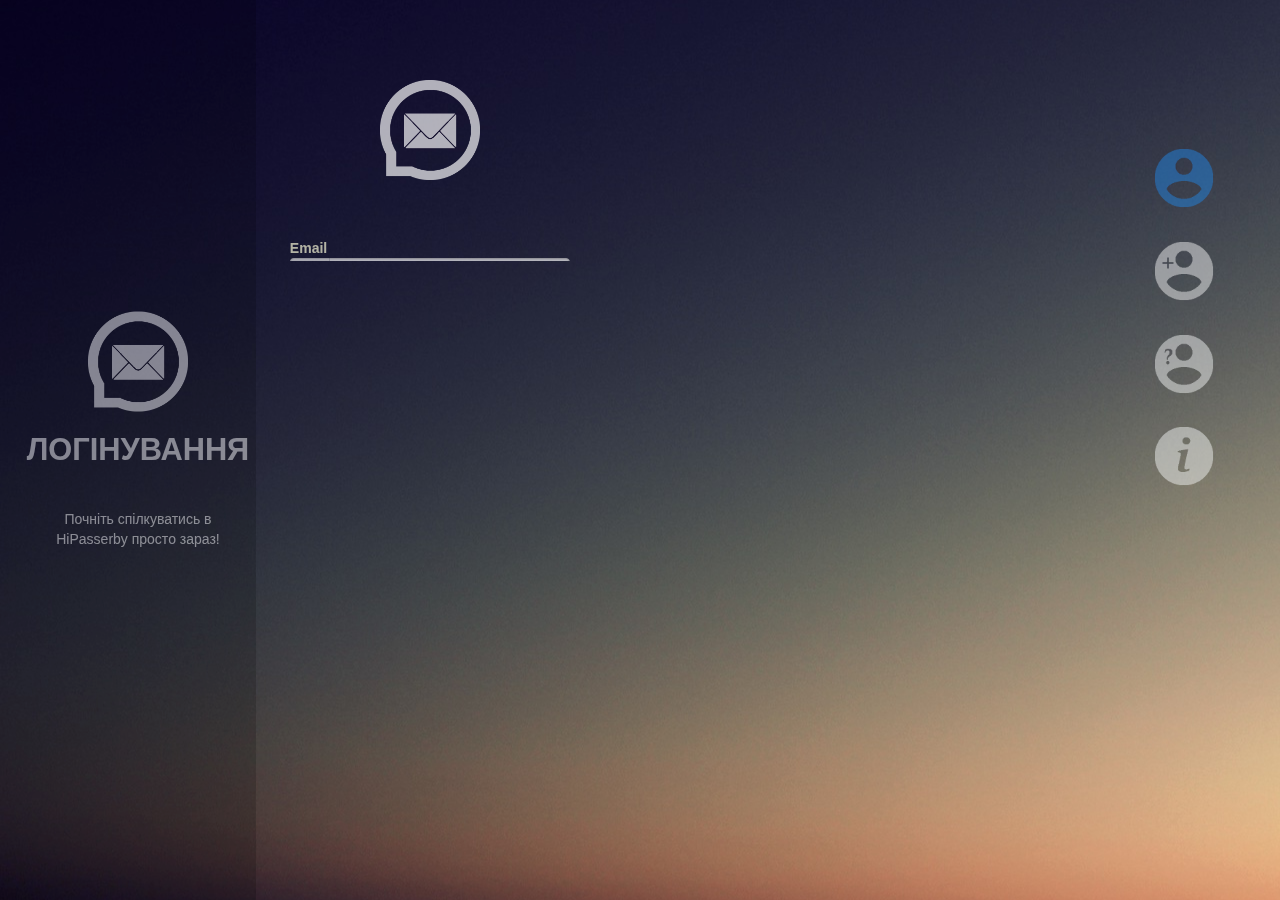
<file: edit_my_informations.html>
<html>

<head>
    <meta charset="utf-8">
    <title id="title"></title>
    <link rel="icon" type="image/icon" href="img/faviconPng.ico">
    <!-- Bootstrap -->
    <link href="bootstrap-3.3.7-dist/css/bootstrap.min.css" rel="stylesheet">
    <script src="https://ajax.googleapis.com/ajax/libs/jquery/3.2.1/jquery.min.js"></script>
    <link rel="stylesheet" href="css/userStyle.css">
    <link rel="stylesheet" href="css/style.css" />
    <script src="bootstrap-3.3.7-dist/js/bootstrap.js"></script>
    <script src="http://bootstrap-ru.com/204/assets/js/bootstrap-tab.js"></script>
    <meta http-equiv="content-type" content="text/html; charset=utf-8">
    <link href='http://fonts.googleapis.com/css?family=Ubuntu' rel='stylesheet' type='text/css'>

    <script src="http://bootstrap-ru.com/204/assets/js/bootstrap-dropdown.js"></script>

</head>


<style>
     * {

        font-family: ubuntu;
    }
    body {
        font-size: 13px;
    }

    .navbar-default .navbar-nav>li>a {
        color: whitesmoke;
    }

    .navbar-default .navbar-nav>li>a:hover {
        color: #162449;
        background: whitesmoke;
    }

    .navbar-default .navbar-toggle:hover {
        background-color: transparent;
        color: whitesmoke;

    }

    .navbar-default .navbar-toggle {
        border: none;
    }

    button.navbar-toggle.collapsed.glyphicon.glyphicon-menu-hamburger {
        color: whitesmoke;
    }

    button.navbar-toggle.collapsed.glyphicon.glyphicon-menu-hamburger:focus {
        color: whitesmoke;
        background-color: transparent;
    }

    container {
        padding-left: 0px;
        padding-right: 0px;
        width: 100%;
    }

    /*    ///////////////////////////*/

    .nav-tabs {
        background-color: rgba(0, 0, 0, 0.1);
    }

    .btn-primary {
        background-color: rgba(0, 0, 0, 0.1);
        border: none;
        color: #337ab7;
    }

    .btn-primary:hover {
        background-color: rgba(0, 0, 0, 0.2);
        border: none;
        color: #337ab7;
    }

    .form-horizontal .control-label {
        font-weight: 100;
    }

    /*    ///////////////////Photo style///////////////////*/

    .image-preview-input {
        position: relative;
        overflow: hidden;
        margin: 0px;
        color: #333;
        background-color: #fff;
        border-color: #ccc;
    }

    .image-preview-input input[type=file] {
        position: absolute;
        top: 0;
        right: 0;
        margin: 0;
        padding: 0;
        font-size: 20px;
        cursor: pointer;
        opacity: 0;
        filter: alpha(opacity=0);
    }

    .image-preview-input-title {
        margin-left: 2px;
    }

</style>

<body>
    <div class="container-fluid" style="padding-left: 0;padding-right: 0">
        <header>
            <nav class="navbar navbar-static-top">
            <div style="background-color: #4d75a3;">
<!--                <div class="container-fluid" style="background-color: #162449; -->
<!--
                   border-radius: 73px;
    border-top-left-radius: 70px;
    border-top-right-radius: 70px;
    border-bottom-right-radius: 70px;
    border-bottom-left-radius: 70px;">
-->
                    <!-- Brand and toggle get grouped for better mobile display -->
                    <div class="navbar-header">
                        <button type="button" class="navbar-toggle navbar-toggle-sidebar collapsed" id="myMethod">Меню</button>
                        <a class="navbar-brand" href="user.html">
				        <img src="img/IndexLogo.png" style="max-width: 115px;">
				        </a>
                    </div>

                    <!-- Collect the nav links, forms, and other content for toggling -->
                    <div class="collapse navbar-collapse" id="bs-example-navbar-collapse-1">
<!--
                        <form class="navbar-form navbar-right">
                            <div class="form-group">
                                <input type="text" name="q" class="form-control" placeholder="Search">
                            </div>
                            <button type="submit" class="btn btn-default"><i class="glyphicon glyphicon-search"></i></button>
                        </form>
-->
                    </div>
                    <!-- /.navbar-collapse -->
                </div>
                <!-- /.container-fluid -->
            </nav>
        </header>
    </div>
           <div class="container" style="">
        <main>

            <div class="col-sm-1 col-md-2 col-lg-2">
                <div class="row">
                    <!-- uncomment code for absolute positioning tweek see top comment in css -->
                    <!-- Menu -->
                    <div class="side-menu">
                        <nav class="navbar navbar-default" role="navigation">
                            <!-- Main Menu -->
                            <div class="side-menu-container">
                                <ul class="nav navbar-nav">
                                    <li class="active" onclick="getUser()"><a href="user.html"><span class="glyphicon glyphicon-home"></span> Моя сторінка</a></li>
                                    <li class="active"><a href="#"><span class="glyphicon glyphicon-comment"></span> Новини</a></li>
                                    <li class="active"><a href="dialog.html"><span class="glyphicon glyphicon-envelope"></span> Повідомлення<span class="badge" id="message-incoming" style="margin-left: 5px"></span></a></li>
                                    <li class="active"><a href="edit_my_informations.html"><span class="glyphicon glyphicon-wrench"></span> Налаштування</a></li>
                                    <li class="active"><a href="search.html"><span class="glyphicon glyphicon-search"></span> Пошук</a></li>
                                    <li class="active" id="log-out"><a href="index.html"><span class="glyphicon glyphicon-log-out"></span> Вихід</a></li>
                                </ul>
                            </div>
                            <!-- /.navbar-collapse -->
                        </nav>

                    </div>


                </div>
            </div>

            <!--            /////////display-->
            <!--            <div class="col-sm-2 col-md-2 col-lg-2">-->


            <div class="container-fluid">
                <div class="row profile">
                    <div class="col-lg-10">
                        <div class="profile-sidebar">
                            <!-- Nav tabs -->
                            <ul class="nav nav-tabs" role="tablist">
                                <li role="presentation" class="active"><a href="#photo" aria-controls="photo" role="tab" data-toggle="tab">Фото</a></li>
                                <li role="presentation"><a href="#main-info" aria-controls="main-info" role="tab" data-toggle="tab">Головна інформація</a></li>
                                <li role="presentation"><a href="#education" aria-controls="education" role="tab" data-toggle="tab">Освіта</a></li>
                                <li role="presentation"><a href="#contact" aria-controls="contact" role="tab" data-toggle="tab">Контакти</a></li>
                            </ul>

                            <!-- Tab panes -->


                            <div class="tab-content">




                                <div role="tabpanel" class="tab-pane active" id="photo">



                                    <div class="col-lg-12">

                                        <div class="alert alert-success alert-autocloseable-success" id="photo-success-alert">
                                            Інформацію збережено успішно!
                                        </div>

                                        <div class="alert alert-danger alert-autocloseable-danger" id="photo-danger-alert">

                                        </div>
                                    </div>



                                    <div class="main-login main-center">
                                        <form class="form-horizontal" method="post" action="#">



                                            <!--                                            /////Start Upload Photo div////////////-->


                                            <label for="username" class="cols-sm-2 control-label" style="padding-bottom: 30px;"><h4>Основна світлина</h4></label>
                                            <!-- SIDEBAR USERPIC -->
                                            <div class="profile-userpic" style="padding-bottom: 30px;">
                                                <img src="" id="photo-field" class="img-responsive img-thumbnail text-center" alt="">
                                            </div>
                                            <!-- END SIDEBAR USERPIC -->

                                            <div class="form-group">

                                                <div class="cols-sm-10">
                                                    <div class="input-group image-preview">
                                                        <input type="text" class="form-control image-preview-filename" disabled="disabled">
                                                        <!-- don't give a name === doesn't send on POST/GET -->
                                                        <span class="input-group-btn">
                                                        <!-- image-preview-clear button -->
                                                        <button type="button" class="btn btn-default image-preview-clear" style="display:none;">
                                                        <span class="glyphicon glyphicon-remove"></span> Очистити
                                                        </button>
                                                        <!-- image-preview-input -->
                                                        <div class="btn btn-default image-preview-input">
                                                            <span class="glyphicon glyphicon-folder-open"></span>
                                                            <span class="image-preview-input-title">Відкрити</span>
                                                            <input type="file" id="file" accept="image/png, image/jpeg, image/gif" name="input-file-preview" />
                                                            <!-- rename it -->
                                                        </div>
                                                        </span>
                                                    </div>
                                                    <!-- /input-group image-preview [TO HERE]-->
                                                </div>
                                            </div>


                                            <!--                                            //////BUTTON SAVE////////-->
                                            <div class="form-group ">
                                                <button type="button" class="btn btn-primary btn-lg btn-block photo-information-button" onclick="readFile(document.getElementById('file'))">Зберегти</button>
                                            </div>


                                            <!--                                            ////////END Upload Photo div////////////-->


                                        </form>
                                    </div>
                                </div>





                                <div role="tabpanel" class="tab-pane" id="main-info">

                                    <div class="col-md-12">

                                        <div class="alert alert-success alert-autocloseable-success" id="main-info-success-alert">
                                            Інформацію збережено успішно!
                                        </div>

                                        <div class="alert alert-danger alert-autocloseable-danger" id="main-info-danger-alert">

                                        </div>
                                    </div>

                                    <div class="main-login main-center">

                                        <form class="form-horizontal" method="post" action="#">

                                            <div class="form-group">
                                                <label for="name" class="cols-sm-2 control-label">Ім'я</label>
                                                <div class="cols-sm-10">
                                                    <div class="input-group">
                                                        <span class="input-group-addon"><i class="fa fa-user fa glyphicon glyphicon-user" aria-hidden="true"></i></span>
                                                        <input type="text" class="form-control" name="name" id="firstName" placeholder="Введіть своє ім'я" />
                                                    </div>
                                                </div>
                                            </div>

                                            <div class="form-group">
                                                <label for="username" class="cols-sm-2 control-label">Прізвище</label>
                                                <div class="cols-sm-10">
                                                    <div class="input-group">
                                                        <span class="input-group-addon"><i class="fa fa-users fa glyphicon glyphicon-user" aria-hidden="true"></i></span>
                                                        <input type="text" class="form-control" name="lastname" id="lastName" placeholder="Введіть своє прізвище" />
                                                    </div>
                                                </div>
                                            </div>

                                            <div class="form-group">
                                                <label for="email" class="cols-sm-2 control-label">Країна</label>
                                                <div class="cols-sm-10">
                                                    <div class="input-group">
                                                        <span class="input-group-addon"><i class="fa fa-envelope fa glyphicon glyphicon-globe" aria-hidden="true"></i></span>
                                                        <input type="text" class="form-control" id="country" value="" placeholder="Країна" />
                                                    </div>
                                                </div>
                                            </div>


                                            <div class="form-group">
                                                <label for="password" class="cols-sm-2 control-label">Місто</label>
                                                <div class="cols-sm-10">
                                                    <div class="input-group">
                                                        <span class="input-group-addon"><i class="fa fa-lock fa-lg glyphicon glyphicon-map-marker" aria-hidden="true"></i></span>
                                                        <input type="text" class="form-control" name="city" id="city" placeholder="Місто" />
                                                    </div>
                                                </div>
                                            </div>

                                            <div class="form-group">
                                                <label for="confirm" class="cols-sm-2 control-label ">Рік народження</label>
                                                <div class="cols-sm-10">
                                                    <div class="input-group">
                                                        <span class="input-group-addon"><i class="fa fa-lock fa-lg glyphicon glyphicon-calendar" aria-hidden="true"></i></span>
                                                        <select class="form-control" id="year-of-birth">
                                                                <option>1970</option>
                                                                <option>1971</option>
                                                                <option>1972</option>
                                                                <option>1973</option>
                                                                <option>1974</option>
                                                                <option>1975</option>
                                                                <option>1976</option>
                                                                <option>1977</option>
                                                                <option>1978</option>
                                                                <option>1979</option>
                                                                <option>1980</option>
                                                                <option>1980</option>
                                                                <option>1981</option>
                                                                <option>1982</option>
                                                                <option>1983</option>
                                                                <option>1984</option>
                                                                <option>1985</option>
                                                                <option>1986</option>
                                                                <option>1987</option>
                                                                <option>1988</option>
                                                                <option>1989</option>
                                                                <option>1990</option>
                                                                <option>1991</option>
                                                                <option>1992</option>
                                                                <option>1993</option>
                                                                <option>1994</option>
                                                                <option>1995</option>
                                                                <option>1996</option>
                                                                <option>1997</option>
                                                                <option>1998</option>
                                                                <option>1999</option>
                                                                <option>2000</option>
                                                                <option>2001</option>
                                                                <option>2002</option>
                                                                <option>2003</option>
                                                                <option>2004</option>
                                                                <option>2005</option>
                                                                <option>2006</option>
                                                                <option>2007</option>
                                                                <option>2008</option>
                                                                <option>2009</option>
                                                                <option>2010</option>
                                                        </select>
                                                    </div>
                                                </div>
                                            </div>

                                            <div class="form-group">
                                                <label for="confirm" class="cols-sm-2 control-label ">Місяць народження</label>
                                                <div class="cols-sm-10">
                                                    <div class="input-group">
                                                        <span class="input-group-addon"><i class="fa fa-lock fa-lg glyphicon glyphicon-calendar" aria-hidden="true"></i></span>
                                                        <select class="form-control" id="month-of-birth">
                                                            <option>1</option>
                                                            <option>2</option>
                                                            <option>3</option>
                                                            <option>4</option>
                                                            <option>5</option>
                                                            <option>6</option>
                                                            <option>7</option>
                                                            <option>8</option>
                                                            <option>9</option>
                                                            <option>10</option>
                                                            <option>11</option>
                                                            <option>12</option>
                                                        </select>
                                                    </div>
                                                </div>
                                            </div>

                                            <div class="form-group">
                                                <label for="confirm" class="cols-sm-2 control-label ">День народження</label>
                                                <div class="cols-sm-10">
                                                    <div class="input-group">
                                                        <span class="input-group-addon"><i class="fa fa-lock fa-lg glyphicon glyphicon-calendar" aria-hidden="true"></i></span>
                                                        <select class="form-control" id="day-of-birth">
                                                            <option>1</option>
                                                            <option>2</option>
                                                            <option>3</option>
                                                            <option>4</option>
                                                            <option>5</option>
                                                            <option>6</option>
                                                            <option>7</option>
                                                            <option>8</option>
                                                            <option>9</option>
                                                            <option>10</option>
                                                            <option>11</option>
                                                            <option>12</option>
                                                            <option>13</option>
                                                            <option>14</option>
                                                            <option>15</option>
                                                            <option>16</option>
                                                            <option>17</option>
                                                            <option>18</option>
                                                            <option>19</option>
                                                            <option>20</option>
                                                            <option>21</option>
                                                            <option>22</option>
                                                            <option>23</option>
                                                            <option>24</option>
                                                            <option>25</option>
                                                            <option>26</option>
                                                            <option>27</option>
                                                            <option>28</option>
                                                            <option>29</option>
                                                            <option>30</option>
                                                            <option>31</option>
                                                        </select>
                                                    </div>
                                                </div>
                                            </div>

                                            <div class="form-group">
                                                <label for="confirm" class="cols-sm-2 control-label ">Мова</label>
                                                <div class="cols-sm-10">
                                                    <div class="input-group">
                                                        <span class="input-group-addon"><i class="fa fa-lock fa-lg glyphicon glyphicon-text-background" aria-hidden="true"></i></span>
                                                        <input type="text" class="form-control" name="language" id="language" placeholder="Мова" />
                                                    </div>
                                                </div>
                                            </div>

                                            <div class="form-group">
                                                <label for="confirm" class="cols-sm-2 control-label ">Кредо</label>
                                                <div class="cols-sm-10">
                                                    <div class="input-group">
                                                        <span class="input-group-addon"><i class="fa fa-lock fa-lg glyphicon glyphicon-flag" aria-hidden="true"></i></span>
                                                        <input type="text" class="form-control" id="credo" placeholder="Мова" />
                                                    </div>
                                                </div>
                                            </div>

                                            <div class="form-group">
                                                <label for="confirm" class="cols-sm-2 control-label ">Сімейний стан</label>
                                                <div class="cols-sm-10">
                                                    <div class="input-group">
                                                        <span class="input-group-addon"><i class="fa fa-lock fa-lg glyphicon glyphicon-heart" aria-hidden="true"></i></span>
                                                        <select class="form-control" id="marital-status">
                                                            <option>Закоханий</option>
                                                            <option>Одружений</option>
                                                            <option>Неодружений</option>
                                                            <option>В активному пошуку</option>
                                                            <option>Зустрічаюсь</option>
                                                            <option>Все складно</option>
                                                        </select>
                                                    </div>
                                                </div>
                                            </div>

                                            <div class="form-group ">
                                                <button type="button" class="btn btn-primary btn-lg btn-block main-info-button">Зберегти</button>
                                            </div>

                                        </form>

                                    </div>
                                </div>
                                <div role="tabpanel" class="tab-pane" id="education">


                                    <div class="col-lg-12">

                                        <div class="alert alert-success alert-autocloseable-success" id="education-info-success-alert">
                                            Інформацію збережено успішно!
                                        </div>

                                        <div class="alert alert-danger alert-autocloseable-danger" id="education-info-danger-alert">

                                        </div>
                                    </div>


                                    <div class="main-login main-center">
                                        <form class="form-horizontal" method="post" action="#">


                                            <div class="form-group">
                                                <label for="password" class="cols-sm-2 control-label">Школа</label>
                                                <div class="cols-sm-10">
                                                    <div class="input-group">
                                                        <span class="input-group-addon"><i class="fa fa-lock fa-lg glyphicon glyphicon-book" aria-hidden="true"></i></span>
                                                        <input type="text" class="form-control" id="school" placeholder="Школа" />
                                                    </div>
                                                </div>
                                            </div>

                                            <div class="form-group">
                                                <label for="password" class="cols-sm-2 control-label">ВНЗ</label>
                                                <div class="cols-sm-10">
                                                    <div class="input-group">
                                                        <span class="input-group-addon"><i class="fa fa-lock fa-lg glyphicon glyphicon-education" aria-hidden="true"></i></span>
                                                        <input type="text" class="form-control" id="university" placeholder="ВНЗ" />
                                                    </div>
                                                </div>
                                            </div>

                                            <div class="form-group ">
                                                <button type="button" class="btn btn-primary btn-lg btn-block education-information-button">Зберегти</button>
                                            </div>


                                        </form>
                                    </div>
                                </div>
                                <div role="tabpanel" class="tab-pane" id="contact">


                                    <div class="col-lg-12">

                                        <div class="alert alert-success alert-autocloseable-success" id="contact-info-success-alert">
                                            Інформацію збережено успішно!
                                        </div>

                                        <div class="alert alert-danger alert-autocloseable-danger" id="contact-info-danger-alert">

                                        </div>
                                    </div>


                                    <div class="main-login main-center">
                                        <form class="form-horizontal" method="post" action="#">

                                            <div class="form-group">
                                                <label for="password" class="cols-sm-2 control-label">Email</label>
                                                <div class="cols-sm-10">
                                                    <div class="input-group">
                                                        <span class="input-group-addon"><i class="fa fa-lock fa-lg glyphicon glyphicon-envelope" aria-hidden="true"></i></span>
                                                        <input type="text" class="form-control" id="email" placeholder="Email" disabled/>
                                                    </div>
                                                </div>
                                            </div>

                                            <div class="form-group">
                                                <label for="password" class="cols-sm-2 control-label">Номер телефону</label>
                                                <div class="cols-sm-10">
                                                    <div class="input-group">
                                                        <span class="input-group-addon"><i class="fa fa-lock fa-lg glyphicon glyphicon-phone" aria-hidden="true"></i></span>
                                                        <input type="text" class="form-control" id="phone-number" placeholder="Номер телефону" />
                                                    </div>
                                                </div>
                                            </div>

                                            <div class="form-group ">
                                                <button type="button" class="btn btn-primary btn-lg btn-block contact-information-button">Зберегти</button>
                                            </div>


                                        </form>
                                    </div>
                                </div>

                            </div>
                        </div>

                    </div>
                </div>
            </div>

        </main>

        <footer class="pull-left footer" style="text-align: center">
            <p class="col-md-12">
                <hr class="divider"> Copyright &COPY; 2018 <a href="#">HiPasserby</a>
        </footer>

    </div>

    <script>
        var userPhoto;

        $.ajax({
            "url": "http://localhost:8080/login",
            'method': 'GET',
            'contentType': 'application/json',
            'dataType': 'json',
            'headers': {
                'A-Token': localStorage.getItem('A-Token'),
                'Content-Type': 'application/json;charset=utf-8'
            },
            'success': function(data) {
                $("#photo-field").attr("src", 'http://localhost:8080' + data.photo);
                userPhoto = 'http://localhost:8080' + data.photo;
                $('#title').append("Редагування інформації користувача " + data.firstName + " " + data.lastName);
                $('#firstName').val(data.firstName);
                $('#lastName').val(data.lastName);
                $('#country').val(data.country);
                $('#city').val(data.city);
                $('#year-of-birth').val(data.yearOfBirth);
                $('#month-of-birth').val(data.monthOfBirth);
                $('#day-of-birth').val(data.dayOfBirth);
                $('#marital-status').val(data.maritalStatus);
                $('#language').val(data.language);
                $('#credo').val(data.credo);
                $('#marital-status').val(data.maritalStatus);
                $('#school').val(data.school);
                $('#university').val(data.university);
                $('#email').val(data.email);
                $('#phone-number').val(data.phoneNumber);
            },
            'error': function(error) {
                console.log(error);
                document.location.href = 'index.html';
            }
        });
        
        function getUser() {

            $.ajax({
                "url": "http://localhost:8080/login",
                'method': 'GET',
                'contentType': 'application/json',
                'dataType': 'json',
                'headers': {
                    'A-Token': localStorage.getItem('A-Token'),
                    'Content-Type': 'application/json;charset=utf-8'
                },
                'success': function(data) {
                    document.location = "user.html?id=" + data.id;
                },
                'error': function(error) {
                    console.log(error);
                    document.location.href = 'index.html';
                }
            });

        }

        $(function() {

            $.ajax({
                "url": "http://localhost:8080/dialog/notification",
                'method': 'GET',
                'contentType': 'application/json',
                'dataType': 'json',
                'headers': {
                    'A-Token': localStorage.getItem('A-Token'),
                    'Content-Type': 'application/json;charset=utf-8'
                },
                'success': function(data) {
                    //                    var count = $('#message-incoming').val();
                    if (data > 0) {
                        $('#message-incoming').append(data);
                        $('#title').prepend("(" + data + ")");
                    }
                },
                'error': function(error) {
                    console.log(error);
                }
            });
        });


        function readFile(object) {

            var file = object.files[0];
            var reader = new FileReader();
            reader.readAsDataURL(file);
            reader.onload = function() {
                var base64picture = reader.result;
                var editUserPhotoRequest = {
                    "photo": base64picture
                }

                $.ajax({
                    "url": "http://localhost:8080/edit/photo",
                    "type": "PUT",
                    "contentType": "application/json",
                    "dataType": "json",
                    "data": JSON.stringify(editUserPhotoRequest),
                    'headers': {
                        'A-Token': localStorage.getItem('A-Token'),
                        'Content-Type': 'application/json'
                    },
                });
            }
        }



        $('.main-info-button').click(function() {
            var firstName = $('#firstName').val();
            var lastName = $('#lastName').val();
            var country = $('#country').val();
            var city = $('#city').val();
            var yearOfBirth = $('#year-of-birth').val();
            var monthOfBirth = $('#month-of-birth').val();
            var dayOfBirth = $('#day-of-birth').val();
            var maritalStatus = $('#marital-status').val();
            var language = $('#language').val();
            var credo = $('#credo').val();


            var mainInformationAboutUserRequest = {
                'firstName': firstName,
                'lastName': lastName,
                'country': country,
                'city': city,
                'yearOfBirth': yearOfBirth,
                'monthOfBirth': monthOfBirth,
                'dayOfBirth': dayOfBirth,
                'maritalStatus': maritalStatus,
                'language': language,
                'credo': credo,
            }

            $.ajax({
                'url': 'http://localhost:8080/edit/main_information',
                'type': "PUT",
                'contentType': 'application/json;charset=utf-8',
                'dataType': 'json',
                'data': JSON.stringify(mainInformationAboutUserRequest),
                'headers': {
                    'A-Token': localStorage.getItem('A-Token'),
                    'Content-Type': 'application/json'
                },
                'success': function(data) {
                    $(function() {

                        //                        $('#autoclosable-btn-success').prop("disabled", true);
                        $('#main-info-success-alert').show();

                        $('#main-info-success-alert').delay(5000).fadeOut("slow", function() {
                            // Animation complete.
                            //                            $('#autoclosable-btn-success').prop("disabled", false);
                        });
                    });
                },
                'error': function(error) {
                    $(function() {
                        $('#autoclosable-btn-danger').prop("disabled", true);
                        $('#main-info-danger-alert').html(JSON.parse(error.responseText).message);
                        $('#main-info-danger-alert').show();

                        $('#main-info-danger-alert').delay(5000).fadeOut("slow", function() {
                            // Animation complete.
                            $('#autoclosable-btn-danger').prop("disabled", false);
                        });
                    });
                    console.log(error);
                }
            });

        });






        $('.education-information-button').click(function() {
            var school = $('#school').val();
            var university = $('#university').val();


            var educationInformationAboutUserRequest = {
                'school': school,
                'university': university,
            };
            $.ajax({
                'url': 'http://localhost:8080/edit/education_information',
                'type': "PUT",
                'contentType': 'application/json;charset=utf-8',
                'dataType': 'json',
                'data': JSON.stringify(educationInformationAboutUserRequest),
                'headers': {
                    'A-Token': localStorage.getItem('A-Token'),
                    'Content-Type': 'application/json'
                },
                'success': function(data) {

                    $(function() {

                        //                        $('#autoclosable-btn-success').prop("disabled", true);
                        $('#education-info-success-alert').show();

                        $('#education-info-success-alert').delay(5000).fadeOut("slow", function() {
                            // Animation complete.
                            //                            $('#autoclosable-btn-success').prop("disabled", false);
                        });
                    });

                },
                'error': function(error) {

                    $(function() {
                        $('#autoclosable-btn-danger').prop("disabled", true);
                        $('#education-info-danger-alert').html(JSON.parse(error.responseText).message);
                        $('#education-info-danger-alert').show();

                        $('#education-info-danger-alert').delay(5000).fadeOut("slow", function() {
                            // Animation complete.
                            $('#autoclosable-btn-danger').prop("disabled", false);
                        });
                    });
                    console.log(error);
                }
            });
        });


        $('.contact-information-button').click(function() {
            var email = $('#email').val();
            var phoneNumber = $('#phone-number').val();


            var contactInformationAboutUserRequest = {
                'email': email,
                'phoneNumber': phoneNumber,
            };
            $.ajax({
                'url': 'http://localhost:8080/edit/contact_information',
                'type': "PUT",
                'contentType': 'application/json;charset=utf-8',
                'dataType': 'json',
                'data': JSON.stringify(contactInformationAboutUserRequest),
                'headers': {
                    'A-Token': localStorage.getItem('A-Token'),
                    'Content-Type': 'application/json'
                },
                'success': function(data) {

                    $(function() {

                        //                        $('#autoclosable-btn-success').prop("disabled", true);
                        $('#contact-info-success-alert').show();

                        $('#contact-info-success-alert').delay(5000).fadeOut("slow", function() {
                            // Animation complete.
                            //                            $('#autoclosable-btn-success').prop("disabled", false);
                        });
                    });

                },
                'error': function(error) {

                    $(function() {
                        $('#autoclosable-btn-danger').prop("disabled", true);
                        $('#contact-info-danger-alert').html(JSON.parse(error.responseText).message);
                        $('#contact-info-danger-alert').show();

                        $('#contact-info-danger-alert').delay(5000).fadeOut("slow", function() {
                            // Animation complete.
                            $('#autoclosable-btn-danger').prop("disabled", false);
                        });
                    });
                    console.log(error);
                }
            });
        });




        $(window).resize(function() {
            var width = $(window).width();
            if (width < 1200) {
                $("#myMethod").collapse('hide');
            }
        });


        $(function() {
            $('.navbar-toggle-sidebar').click(function() {
                $('.navbar-nav').toggleClass('slide-in');
                $('.side-body').toggleClass('body-slide-in');
                $('#search').removeClass('in').addClass('collapse').slideUp(200);
            });




            $('#search-trigger').click(function() {
                $('.navbar-nav').removeClass('slide-in');
                $('.side-body').removeClass('body-slide-in');
                $('.search-input').focus();
            });
        });


        $('#log-out').click(function() {
            localStorage.removeItem('A-Token');
        });

        //Ховаємо алерти
        $('.alert-autocloseable-success').hide();
        $('.alert-autocloseable-danger').hide();




        //////////////////////////////PHOTO EFFECT///////////////////////////

        $(document).on('click', '#close-preview', function() {
            $('.image-preview').popover('hide');
            // Hover befor close the preview
            $('.image-preview').hover(
                function() {
                    $('.image-preview').popover('show');
                },
                function() {
                    $('.image-preview').popover('hide');
                }
            );
        });

        $(function() {
            // Create the close button
            var closebtn = $('<button/>', {
                type: "button",
                text: 'x',
                id: 'close-preview',
                style: 'font-size: initial;',
            });
            closebtn.attr("class", "close pull-right");
            // Set the popover default content
            $('.image-preview').popover({
                trigger: 'manual',
                html: true,
                title: "<strong>Preview</strong>" + $(closebtn)[0].outerHTML,
                content: "There's no image",
                placement: 'bottom'
            });
            // Clear event
            $('.image-preview-clear').click(function() {
                $('.image-preview').attr("data-content", "").popover('hide');
                $('.image-preview-filename').val("");
                $('.image-preview-clear').hide();
                $('.image-preview-input input:file').val("");
                $(".image-preview-input-title").text("Browse");
                $("#photo-field").attr("src", userPhoto);
            });
            // Create the preview image
            $(".image-preview-input input:file").change(function() {
                var img = $('<img/>', {
                    id: 'dynamic',
                    width: 250,
                    height: 200
                });
                var file = this.files[0];
                var reader = new FileReader();
                // Set preview image into the popover data-content
                reader.onload = function(e) {
                    $(".image-preview-input-title").text("Change");
                    $(".image-preview-clear").show();
                    $(".image-preview-filename").val(file.name);
                    img.attr('src', e.target.result);
                    $("#photo-field").attr("src", e.target.result);

                }
                reader.readAsDataURL(file);
            });
        });

    </script>

    <!--    <script type="text/javascript" src="assets/js/bootstrap.js"></script>

    <!-- jQuery (necessary for Bootstrap's JavaScript plugins) -->
    <script src="https://ajax.googleapis.com/ajax/libs/jquery/1.12.4/jquery.min.js"></script>
    <!-- Include all compiled plugins (below), or include individual files as needed -->
    <script src="bootstrap-3.3.7-dist/js/bootstrap.min.js"></script>

</body>

</html>
</file>
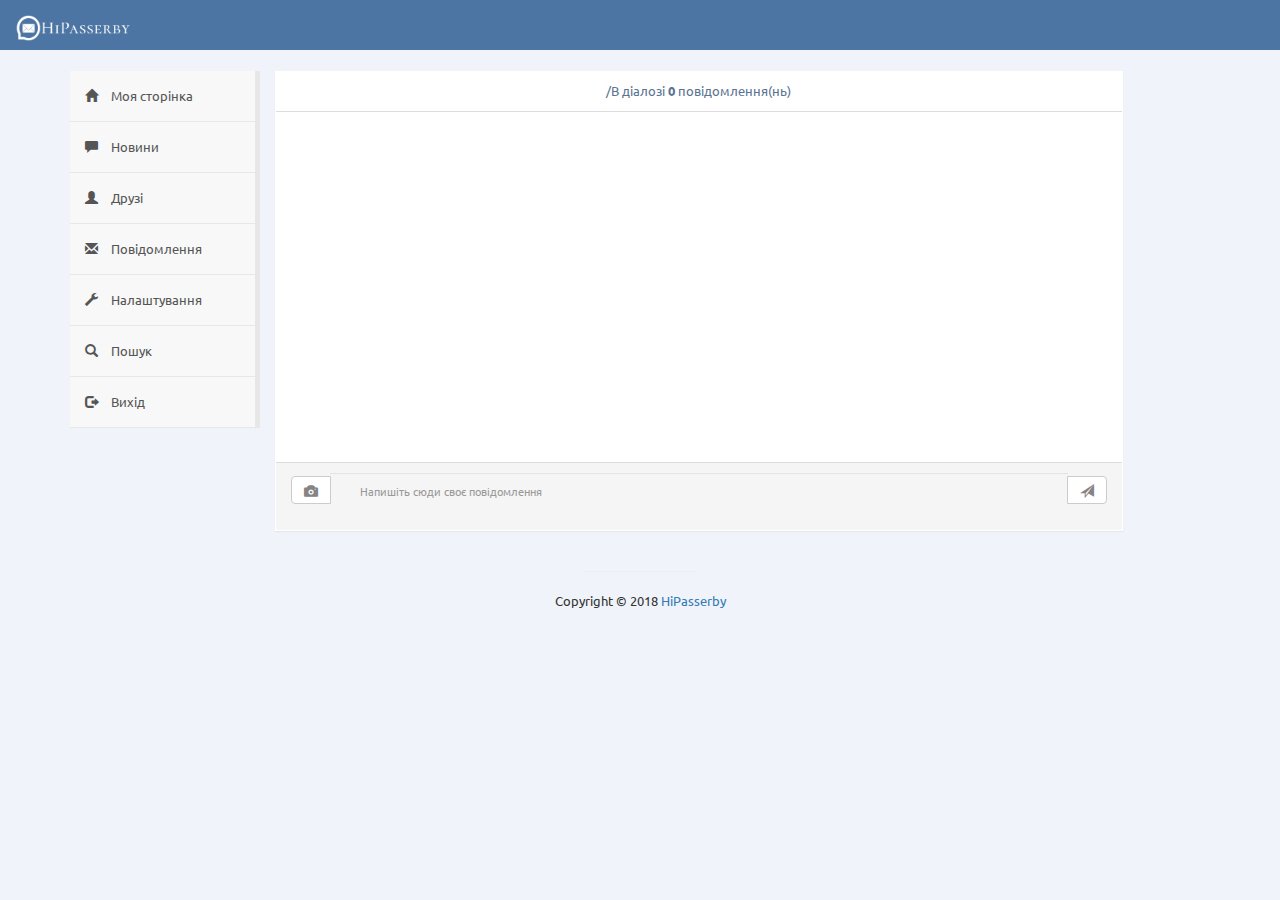
<file: message.html>
<html>

<head>
    <meta charset="utf-8">
    <meta name="viewport" content="width=device-width, initial-scale=1.0, user-scalable=no">
    <title id="title">Діалог</title>
    <link rel="icon" type="image/icon" href="img/faviconPng.ico">
    <!-- Bootstrap -->
    <link href="bootstrap-3.3.7-dist/css/bootstrap.min.css" rel="stylesheet">
    <script src="https://ajax.googleapis.com/ajax/libs/jquery/3.2.1/jquery.min.js"></script>
    <link rel="stylesheet" href="css/userStyle.css">
    <link rel="stylesheet" href="css/style.css" />
    <link rel="stylesheet" href="css/messageStyle.css" />
    <link rel="stylesheet" href="css/dialogStyle.css" />
    <script src="bootstrap-3.3.7-dist/js/bootstrap.js"></script>
    <script src="http://bootstrap-ru.com/204/assets/js/bootstrap-tab.js"></script>
    <meta http-equiv="content-type" content="text/html; charset=utf-8">
    <link href='http://fonts.googleapis.com/css?family=Ubuntu' rel='stylesheet' type='text/css'>

    <script src="http://bootstrap-ru.com/204/assets/js/bootstrap-dropdown.js"></script>


</head>

<style>
    * {
        outline: 0 !important;
        font-family: ubuntu;
    }

    li {
        list-style-type: none;
        /* Убираем маркеры */
    }

    body {
        font-size: 13px;
    }

    .navbar-default .navbar-nav>li>a {
        color: whitesmoke;
    }

    .navbar-default .navbar-nav>li>a:hover {
        color: #162449;
        background: whitesmoke;
    }

    .navbar-default .navbar-toggle:hover {
        background-color: transparent;
        color: whitesmoke;

    }

    .navbar-default .navbar-toggle {
        border: none;
    }

    button.navbar-toggle.collapsed.glyphicon.glyphicon-menu-hamburger {
        color: whitesmoke;
    }

    button.navbar-toggle.collapsed.glyphicon.glyphicon-menu-hamburger:focus {
        color: whitesmoke;
        background-color: transparent;
    }

    container {
        padding-left: 0px;
        padding-right: 0px;
        width: 100%;
    }

    /*    ///////////////////////////*/

    .nav-tabs {
        background-color: rgba(0, 0, 0, 0.1);
    }

    .btn-primary {
        background-color: rgba(0, 0, 0, 0.1);
        border: none;
        color: #337ab7;
    }

    .btn-primary:hover {
        background-color: rgba(0, 0, 0, 0.2);
        border: none;
        color: #337ab7;
    }

    .form-horizontal .control-label {
        font-weight: 100;
    }

    /*    ///////////////////Photo style///////////////////*/

    .image-preview-input {
        position: relative;
        overflow: hidden;
        margin: 0px;
        color: #333;
        background-color: #fff;
        border-color: #ccc;
    }

    .image-preview-input input[type=file] {
        position: absolute;
        top: 0;
        right: 0;
        margin: 0;
        padding: 0;
        font-size: 20px;
        cursor: pointer;
        opacity: 0;
        filter: alpha(opacity=0);
    }

    .image-preview-input-title {
        margin-left: 2px;
    }

    .profile-sidebar {

        padding: 20px;
        /*        margin-top: 20px;*/
    }

    @media (max-width: 395px) {


        .col-md-12 {
            padding-left: 0px;
            padding-right: 0px;
            width: 100%;
        }

        .profile-sidebar {
            padding: 0;
            /*
            margin-bottom: 20px;
            margin-top: 20px;
*/
        }
        .main-dialog {
            display: block;
            overflow-x: hidden;
            overflow-y: hidden;
            background-color: rgba(0, 0, 0, 0.1);
            max-height: 90px;
            padding-top: 10px;
            padding-bottom: 110px;
            padding-left: 10px;
        }

    }

    #dialoger-photo-right {
        width: 50px;
        height: 50px;
        object-fit: cover;
    }

    #dialoger-photo-left {
        width: 50px;
        height: 50px;
        object-fit: cover;
    }

    ::-webkit-scrollbar {
        width: 0px;
        /* remove scrollbar space */
        background: transparent;
        /* optional: just make scrollbar invisible */
    }

    /* optional: show position indicator in red */

    ::-webkit-scrollbar-thumb {
        background: #FF0000;
    }

    #dialoger {}

</style>

<body>
 <div class="container-fluid" style="padding-left: 0;padding-right: 0">
        <header>
            <nav class="navbar navbar-static-top">
                        <div style="background-color: #4d75a3;">
<!--
                <div class="container-fluid" style="background-color: #162449;    border-radius: 73px;
                    border-top-left-radius: 70px;
                    border-top-right-radius: 70px;
                    border-bottom-right-radius: 70px;
                    border-bottom-left-radius: 70px;">
-->
                    <!-- Brand and toggle get grouped for better mobile display -->
                    <div class="navbar-header">
                        <button type="button" class="navbar-toggle navbar-toggle-sidebar collapsed" id="myMethod">Меню</button>
                        <a class="navbar-brand" href="user.html">
				        <img src="img/IndexLogo.png" style="max-width: 115px;">
				        </a>
                    </div>

                    <!-- Collect the nav links, forms, and other content for toggling -->
                    <div class="collapse navbar-collapse" id="bs-example-navbar-collapse-1">
                        <form class="navbar-form navbar-right">
                            <!--
                            <div class="form-group">
                                <input type="text" name="q" class="form-control" placeholder="Search">
                            </div>
                            <button type="submit" class="btn btn-default"><i class="glyphicon glyphicon-search"></i></button>
-->
                        </form>
                    </div>
                    <!-- /.navbar-collapse -->
                </div>
                <!-- /.container-fluid -->
            </nav>
        </header>
    </div>
    <div class="container" style="">


        <main>

            <div class="col-sm-1 col-md-2 col-lg-2">
                <div class="row">
                    <!-- uncomment code for absolute positioning tweek see top comment in css -->
                    <!-- Menu -->
                    <div class="side-menu">
                        <nav class="navbar navbar-default" role="navigation">
                            <!-- Main Menu -->
                            <div class="side-menu-container">
                                <ul class="nav navbar-nav">
                                    <li class="active" onclick="getUser()"><a href="user.html"><span class="glyphicon glyphicon-home"></span> Моя сторінка</a></li>
                                    <li class="active"><a href="#"><span class="glyphicon glyphicon-comment"></span> Новини</a></li>
                                    <li class="active"><a href="#"><span class="glyphicon glyphicon-user"></span> Друзі</a></li>
                                    <li class="active"><a href="dialog.html"><span class="glyphicon glyphicon-envelope"></span> Повідомлення<span class="badge" id="message-incoming" style="margin-left: 5px"></span></a></li>
                                    <li class="active"><a href="edit_my_informations.html"><span class="glyphicon glyphicon-wrench"></span> Налаштування</a></li>
                                    <li class="active"><a href="search.html"><span class="glyphicon glyphicon-search"></span> Пошук</a></li>
                                    <li class="active" id="log-out"><a href="index.html"><span class="glyphicon glyphicon-log-out"></span> Вихід</a></li>
                                </ul>
                            </div>
                        </nav>
                    </div>
                </div>
            </div>

            <div class="container">
                <div class="row profile">
                    <div class="col-lg-9">
                        <!--                        <div class="profile-sidebar" style="padding: 2px;">-->


                        <!--                                    <input type="text" class="search-query form-control" placeholder="Search"/>-->

                        <!--
                            <div class="form-group">
                                <div class="input-group">
                                    <span class="input-group-addon" style="border: 0;background-color: rgba(0,0,0,0)"><i class="fa fa-envelope fa glyphicon glyphicon-search" aria-hidden="true"></i></span>
                                    <input type="text" class="form-control" id="search-dialog" style="border: 0;background-color: rgba(0,0,0,0);outline: none" placeholder="Пошук..." />
                                </div>
                            </div>

                        </div>
-->

                        <!--                       //Dialogs list-->
                        <!--
                        <div class="profile-sidebar" style="margin-top: 20px;">
                            <div class="col-lg-12 col-md-12 col-sm-12 col-xs-12 count-dialog-class" style="margin-bottom: 30px;">
                                <span class="count-field">Діалог з <span id="users"></span> / <span id="count-message"></span> повідомлень(ня)</span>
                            </div>
-->


                        <div class="container-fluid" style="padding-left: 0;padding-right: 0">

                            <div class="panel panel-default" style="border-color: white;">

                                <div class="panel-heading text-center" style="background-color: white;">
                                    <div class="row">
                                        <!--
                                            <div class="col-md-2">
                                                <div class="icon"><span class="">19 sms</span></div>
                                            </div>
-->
                                        <div class="col-lg-12 col-md-12 col-sm-12 col-xs-12">
                                            <span id="dialoger" style="color: #5a7391"></span> <span style="color: #5a7391;">/</span><span style="color: #5a7391;font">В діалозі <span id="count-message" style="color: #5a7391;font-weight: bolder">0</span> повідомлення(нь)</span>
                                        </div>
                                        <!--
                                            <div class="col-md-offset-3 col-md-2">
                                                <div class="icon"><span class="glyphicon glyphicon-info-sign"></span></div>
                                            </div>
-->
                                    </div>
                                </div>

                                <div class="panel-body" id="panel-body-id">

                                    <div class="row">

                                    </div>
                                    <div class="row">

                                    </div>


                                </div>
                                <div class="panel-footer">
                                    <form>
                                        <div class="input-group">
                                            <span class="input-group-btn">
                                                 <button data-toggle="modal" href="#modal-photo" class="btn btn-default" type="button"><span class="glyphicon glyphicon-camera"></span></button>
                                            </span>
                                            <input id="message-text" type="text" class="form-control" placeholder="Напишіть сюди своє повідомлення">
                                            <span class="input-group-btn">
                                                <button id="envoi" class="btn btn-default" type="button"><span class="glyphicon glyphicon-send"></span></button>
                                            </span>
                                        </div>
                                    </form>
                                </div>
                            </div>


                            <div class="modal" id="modal-photo">
                                <div class="modal-dialog">
                                    <div class="modal-content">
                                        <div class="modal-header">
                                            <button type="button" class="close" data-dismiss="modal">x</button>
                                            <h4 class="modal-title">Оберіть фото</h4>
                                        </div>
                                        <div class="modal-body">
                                            <input type="file" name="photo" id="photo" accept="image/*">
                                        </div>
                                        <div class="modal-footer">
                                            <button id="validation" class="btn btn-primary">Відправити</button>
                                        </div>
                                    </div>
                                </div>
                            </div>

                        </div>

                        <!--                        </div>-->
                        <!--                        //End dialog list-->

                    </div>

                </div>
            </div>

        </main>

        <footer class="pull-left footer" style="text-align: center">
            <p class="col-md-12">
                <hr class="divider"> Copyright &COPY; 2018 <a href="#">HiPasserby</a>
        </footer>

    </div>

    <script>
        var thisUser = {
            'id': 0
        };

        $.ajax({
            "url": "http://localhost:8080/login",
            'method': 'GET',
            'contentType': 'application/json',
            'dataType': 'json',
            'headers': {
                'A-Token': localStorage.getItem('A-Token'),
                'Content-Type': 'application/json;charset=utf-8'
            },
            'success': function(data) {
                thisUser.id = data.id;
            },
        });

        var dialogId;

        var pageHref = location;
        //перетворюємо в стрічку
        var stroka = pageHref.toString();
        //шукаємо символ підходящого "id="    
        // вирізаємо все після цього символу
        var result = stroka.slice(stroka.search(/id=/) + 3);

        getMessages(result);

        function getMessages(Object) {
            var findOneByIdRequest = {
                'id': Object
            };
            dialogId = Object;
            //            $('#panel-body').empty();
            $.ajax({
                "url": "http://localhost:8080/message",
                'method': 'POST',
                'contentType': 'application/json',
                'dataType': 'json',
                'data': JSON.stringify(findOneByIdRequest),
                'headers': {
                    'A-Token': localStorage.getItem('A-Token'),
                    'Content-Type': 'application/json;charset=utf-8'
                },
                'success': function(data) {



                    for (var i = 0; i < data.length; i++) {

                        if (data[i].author.id != thisUser.id) {
                            $('#dialoger').empty();
                            $('#dialoger').append("Діалог з користувачем " + "<span onclick='goUser(" + data[i].author.id + ")' style='font-weight: bolder;cursor: pointer'>" + data[i].author.firstName + " " + data[i].author.lastName) + "</span>";
                            $('#count-message').empty();
                            $('#count-message').append(data.length-2);
                            $('#title').empty();
                            $('#title').append("Діалог з " + data[i].author.firstName + " " + data[i].author.lastName);
                            $(".row:last").after('<img class="imf-responsive img-circle pull-left" id="dialoger-photo-right" src="' + "http://localhost:8080" + data[i].author.photo + '" onclick="goUser(' + data[i].author.id + ')" alt="" style="margin-right: 5px;cursor: pointer"><div class="row"><div class="message message-in pull-left">' + data[i].text + '</div></div>');

                        } else {
                            $(".row:last").after('<img class="imf-responsive img-circle pull-right" id="dialoger-photo-right" src="' + "http://localhost:8080" + data[i].author.photo + '" onclick="goUser(' + data[i].author.id + ')" alt="" style="margin-right: 5px;cursor: pointer"><div class="row"><div class="message message-out pull-right">' + data[i].text + '</div></div>');
                        }
                        scrollDown();
                    }
                },
                'error': function(error) {
                    console.log(error);
                }
            });

        }

        $('html').keydown(function(eventObject) { //отлавливаем нажатие клавиш
            if (event.keyCode == 13) { //если нажали Enter, то true
                event.preventDefault();
                return false;
            }
            if(event.which==13){
                   event.preventDefault();
                return false;
                }
        });


        $(function() {
            $("#message-text").keyup(function(event) {
                if (event.keyCode == 13) { //если нажали Enter, то true
                    clickSend();
                }
            });
            $(document).bind("keypress", function(event) {
                event = event || window.event;
                var str = String.fromCharCode(event.charCode);
                if(event.which==13){
                    clickSend();
                    return false;
                }
            });
            $('#envoi').on('click', function() {
                clickSend();
            });

        });

        function clickSend() {
            var message_text = $('#message-text').val();
            var idDialog = dialogId;
            if (message_text !== '') {

                var message = {
                    "text": message_text,
                    "dialog": {
                        "id": result
                    }
                };

                $.ajax({
                    "url": "http://localhost:8080/message/create",
                    'method': 'PUT',
                    'contentType': 'application/json',
                    'dataType': 'json',
                    'data': JSON.stringify(message),
                    'async': false,
                    'headers': {
                        'A-Token': localStorage.getItem('A-Token'),
                        'Content-Type': 'application/json;charset=utf-8'
                    },
                    'success': function(data) {

                        $(".row:last").after('<img class="imf-responsive img-circle pull-right" id="dialoger-photo-right" src="' + "http://localhost:8080" + data.author.photo + '" onclick="goUser(' + data.author.id + ')" alt="" style="margin-right: 5px;cursor: pointer"><div class="row"><div class="message message-out pull-right">' + data.text + '</div></div>');
                        $('#message-text').val('');
                        var a = $('span#count-message').text();
                        var countMessage = parseInt(a);
                        $('#count-message').empty();
                        $('#count-message').append(countMessage + 1);

                    },
                    'error': function(error) {
                        alert("Неможливо зберегти таке велике повідомлення!");
                    }
                });

            }
            scrollDown();
        }

        function getUser() {

            $.ajax({
                "url": "http://localhost:8080/login",
                'method': 'GET',
                'contentType': 'application/json',
                'dataType': 'json',
                'headers': {
                    'A-Token': localStorage.getItem('A-Token'),
                    'Content-Type': 'application/json;charset=utf-8'
                },
                'success': function(data) {
                    document.location = "user.html?id=" + data.id;
                },
                'error': function(error) {
                    console.log(error);
                    document.location.href = 'index.html';
                }
            });

        }
        
        $(function() {

            $.ajax({
                "url": "http://localhost:8080/dialog/notification",
                'method': 'GET',
                'contentType': 'application/json',
                'dataType': 'json',
                'headers': {
                    'A-Token': localStorage.getItem('A-Token'),
                    'Content-Type': 'application/json;charset=utf-8'
                },
                'success': function(data) {
                    //                    var count = $('#message-incoming').val();
                    if (data > 0) {
                        $('#message-incoming').append(data);
                        $('#title').prepend("(" + data + ")");
                    }
                },
                'error': function(error) {
                    console.log(error);
                }
            });
        });

        function goUser(Object) {
            var id = Object;

            document.location = "user.html?id=" + id;
        }


        function scrollDown() {
            var someElement = document.querySelector('#panel-body-id');
            someElement.scrollTop = someElement.scrollHeight;
        }


        $(window).resize(function() {
            var width = $(window).width();
            if (width < 1200) {
                $("#myMethod").collapse('hide');
            }
        });


        $(function() {
            $('.navbar-toggle-sidebar').click(function() {
                $('.navbar-nav').toggleClass('slide-in');
                $('.side-body').toggleClass('body-slide-in');
                $('#search').removeClass('in').addClass('collapse').slideUp(200);
            });




            $('#search-trigger').click(function() {
                $('.navbar-nav').removeClass('slide-in');
                $('.side-body').removeClass('body-slide-in');
                $('.search-input').focus();
            });
        });


        //Вихід з аккаунту
        $('#log-out').click(function() {
            localStorage.removeItem('A-Token');
        });

    </script>

    <!--    <script type="text/javascript" src="assets/js/bootstrap.js"></script>

    <!-- jQuery (necessary for Bootstrap's JavaScript plugins) -->
    <script src="https://ajax.googleapis.com/ajax/libs/jquery/1.12.4/jquery.min.js"></script>
    <!-- Include all compiled plugins (below), or include individual files as needed -->
    <script src="bootstrap-3.3.7-dist/js/bootstrap.min.js"></script>

</body>

</html>
</file>
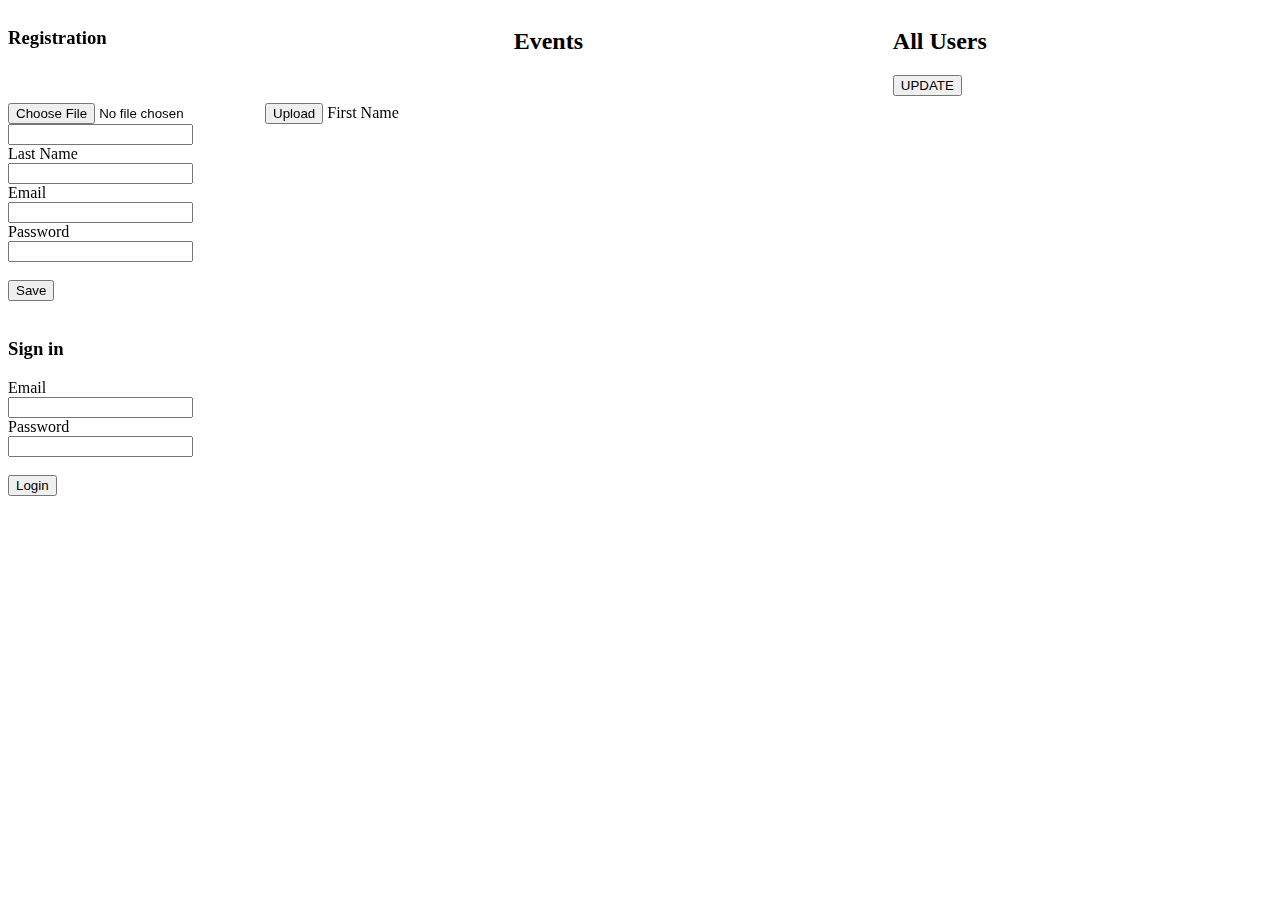
<file: practic.html>
<html>

<head>
    <meta charset="UTF-8">
    <title>PRactic</title>
    <script src="https://ajax.googleapis.com/ajax/libs/jquery/3.2.1/jquery.min.js"></script>
</head>
<style>
    #registrationSignIn {
        position: fixed;
        width: 40%;
        float: left;
    }
    
    #events {
        width: 30%;
        float: right;
    }
    
    #users {
        width: 30%;
        float: right;
    }
    
    ul h3 {
        color: darkslategray;
    }
    
    ul b {
        color: dimgray;
    }
    
    ul {
        float: right;
        position: absolute;
        color: green;
    }
    
    i {
        color: forestgreen;
    }
</style>

<body>
    <!--    /////////////////////////////////////////////////////////////////////////////////////////////////////////////////////////////////////////////////////////////////////////////////////////////////////////////////////////////////////////////////////////////////////////////////////////////////////////////////////////////////////////////////////////////////////////////////////////////////////////////////////////////-->
    <div id="registrationSignIn">
        <h3>Registration</h3>
        <br>
        <br>
        <input type="file" id="file">
        <button onclick="readFile(document.getElementById('file'))">Upload</button>
         First Name
        <br>
        <input type="text" id="firstName">
        <br> Last Name
        <br>
        <input type="text" id="lastName">
        <br> Email
        <br>
        <input type="email" id="email">
        <br> Password
        <br>
        <input type="password" id="password">
        <br>
        <br>
        <button id="registrationButton">Save</button>
        <br>
        <br>
        <h3>Sign in</h3> Email
        <br>
        <input id="loginSignIn">
        <br> Password
        <br>
        <input type="password" id="passwordSignIn">
        <br>
        <br>
        <button id="loginBtn">Login</button>
    </div>
    <div id="users">
        <h2>All Users</h2>
        <button id="updateUserList">UPDATE</button>
        <ul id="usersList"> </ul>
    </div>
    <div id="events">
        <h2>Events</h2>
        <ul id="eventsList"> </ul>
    </div>
    <!--    /////////////////////////////////////////////////////////////////////////////////////////////////////////////////////////////////////////////////////////////////////////////////////////////////////////////////////////////////////////////////////////////////////////////////////////////////////////////////////////////////////////////////////////////////////////////////////////////////////////////////////////////-->
    <script>
        
        function readFile(object) {
            var file = object.files[0];
            var reader = new FileReader();
            reader.readAsDataURL(file);
            reader.onload = function() {
                console.log("loading...");
                console.log(reader.result);
                var base64picture = reader.result;
                var mail = $('#mail').val();
                var login = $('#login').val();
                var password = $('#password').val();

                var User = {
                    'mail': mail,
                    'login': login,
                    'password': password, 
                    "photo": base64picture
                }
                $.ajax({
                    'url': 'http://localhost:8080/user',
                    'type': "PUT",
                    'contentType': 'application/json',
                    'dataType': 'json',
                    'data': JSON.stringify(User),
                    'success': function(data) {
                        console.log(data);
                    },
                    'error': function(error) {
                        alert('ERROR');
                    }


                });
            }
        }
        //-------------------РЕЄСТРАЦІЯ КОРИСТУВАЧА----------------------//
        $('#registrationButton').click(function () {
            var firstName = $("#firstName").val();
            var lastName = $("#lastName").val();
            var email = $("#email").val();
            var password = $("#password").val();
            var person = {
                "firstName": firstName
                , "lastName": lastName
                , "email": email
                , "password": password
            }
            $.ajax({
                "url": 'http://localhost:8080/user'
                , "type": "PUT"
                , "contentType": "application/json"
                , "dataType": "json"
                , "data": JSON.stringify(person)
                , "success": function (data) {
                    $('#eventsList').append("<li>" + "<h3>" + "Registration of User:" + "</h3>" + "<b>Name:</b> " + firstName + "<br>" + "<b>Last name:</b> " + lastName + "<br>" + "<b>Email adress:</b> " + email + "<br>" + "<b>Password:</b> " + password + "</li>");
                    $('#usersList').append("<li>" + "<h3>" + "New User:" + "</h3>" + "<b>Name:</b> " + data.firstName + "<br>" + "<b>Last name:</b> " + data.lastName + "<br>" + "<b>Email adress:</b> " + data.email + "<br>" + "<b>Password:</b> " + data.password + "<br>" + '<button class="deleteUser" value="' + data.id + '">DELETE</button>' + "</li>");
                    del();
                }
                , "error": function (error) {
                    console.log("" + error);
                }
            });
        });
        //-------------------ВИВІД ЗАРЕЄСТРОВАНИХ КОРИСТУВАЧІВ З БАЗИ ДАНИХ----------------------//
        $('#updateUserList').click(function () {
            var firstName = $("#firstName").val();
            var lastName = $("#lastName").val();
            var email = $("#email").val();
            var password = $("#password").val();
            var person = {
                "firstName": firstName
                , "lastName": lastName
                , "email": email
                , "password": password
            }
            showUsers();
        });
        //------------------- ЛОГІНУВАННЯ  КОРИСТУВАЧІВ ----------------------//
        $('#loginBtn').click(function () {
            var login = $('#loginSignIn').val();
            var password = $('#passwordSignIn').val();
            var loginReq = {
                'email': login
                , 'password': password
            };
            $.ajax({
                'url': 'http://localhost:8080/user'
                , 'type': "POST"
                , 'contentType': 'application/json'
                , 'dataType': 'json'
                , 'data': JSON.stringify(loginReq)
                , 'success': function (data) {
                    if (data == true) {
                        $('#eventsList').append("<li>" + "<h3>" + "Login and Password are <i>TRUE</i> " + "</h3>" + "<b>Email adress:</b> " + login + "<br>" + "<b>Password:</b> " + password + "</li>");
                    }
                }
                , 'error': function (error) {
                    alert(JSON.parse(error.responseText).message);
                }
            });
        });
        //-------------------ВИДАЛЕННЯ ЗАРЕЄСТРОВАНИХ КОРИСТУВАЧІВ З БАЗИ ДАНИХ----------------------//
        function del() {
            $('.deleteUser').click(function () {
                var deleteReq = {
                    'id': this.value
                }
                $.ajax({
                    'url': 'http://localhost:8080/user'
                    , 'type': "DELETE"
                    , 'contentType': 'application/json'
                    , 'dataType': 'json'
                    , 'data': JSON.stringify(deleteReq)
                    , 'success': function (data) {
                        if (data) {
                            $('#usersList').empty();
                            showUsers();
                        }
                    }
                });
            });
        }

        function showUsers() {
            $.ajax({
                "url": 'http://localhost:8080/user'
                , "type": "GET"
                , "contentType": "application/json"
                , "dataType": "json"
                , //                "data": JSON.stringify(person),
                "success": function (data) {
                    $('#usersList').empty();
                    for (var i = 0; i < data.length; i++) {
                        $('#usersList').append("<li>" + "<h3>" + "User " + (i + 1) + "</h3>" + "<b>Name:</b> " + data[i].firstName + "<br>" + "<b>Last name:</b> " + data[i].lastName + "<br>" + "<b>Email adress:</b> " + data[i].email + "<br>" + "<b>Password:</b> " + data[i].password + "<br>" + '<button class="deleteUser" value="' + data[i].id + '">DELETE</button>' + "</li>");
                    }
                    del();
                }
                , "error": function (error) {
                    console.log("" + error);
                }
            });
        }
    </script>
</body>

</html>
</file>
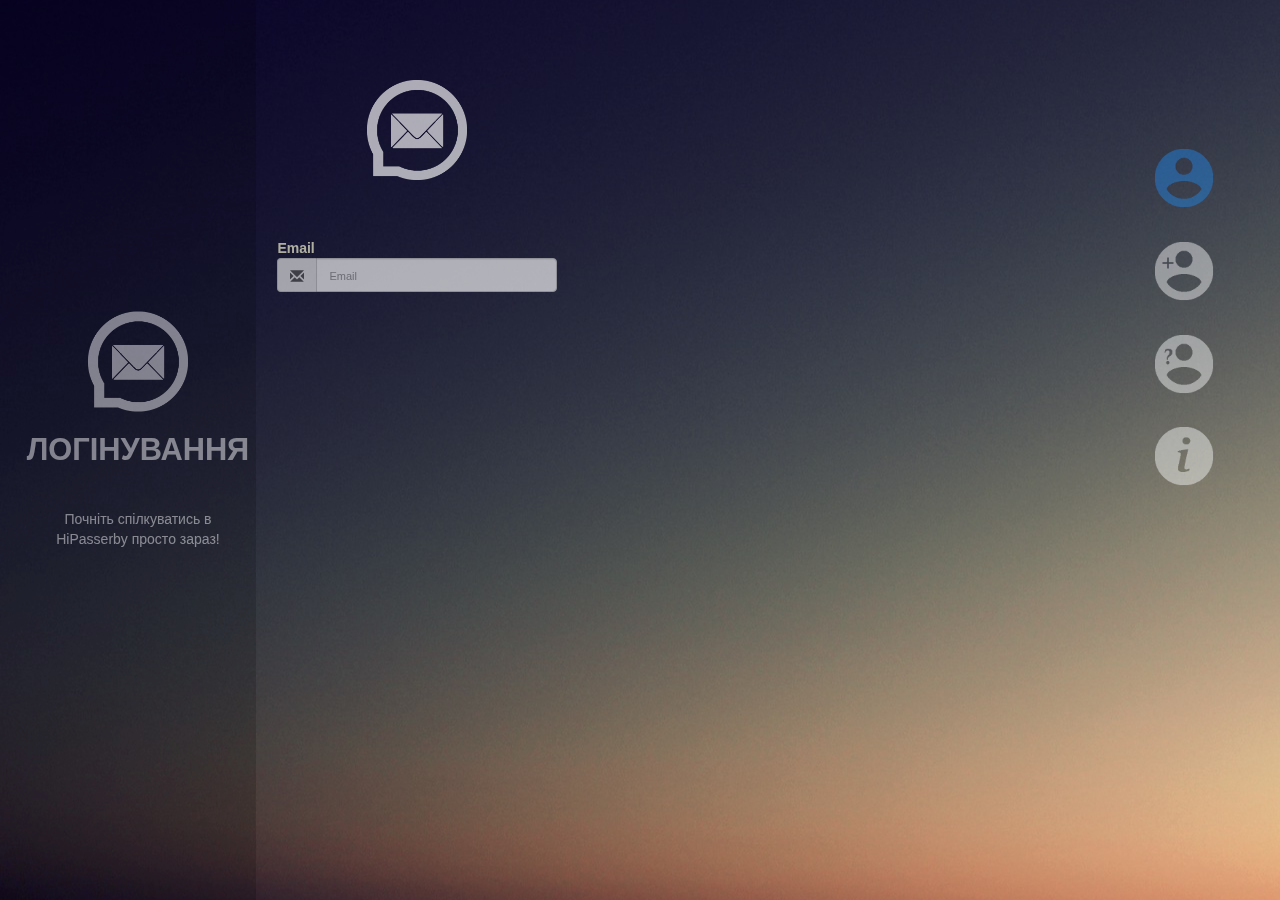
<file: search.html>
<html>

<head>

    <meta charset="utf-8">
    <title id="title"></title>
    <link rel="icon" type="image/icon" href="img/faviconPng.ico">
    <!-- Bootstrap -->
    <link href="bootstrap-3.3.7-dist/css/bootstrap.min.css" rel="stylesheet">
    <script src="https://ajax.googleapis.com/ajax/libs/jquery/3.2.1/jquery.min.js"></script>
    <link rel="stylesheet" href="css/userStyle.css">
    <link rel="stylesheet" href="css/style.css" />
    <link rel="stylesheet" href="css/dialogStyle.css" />
    <script src="bootstrap-3.3.7-dist/js/bootstrap.js"></script>
    <script src="http://bootstrap-ru.com/204/assets/js/bootstrap-tab.js"></script>
    <meta http-equiv="content-type" content="text/html; charset=utf-8">
    <link href='http://fonts.googleapis.com/css?family=Ubuntu' rel='stylesheet' type='text/css'>

   
    <script src="http://bootstrap-ru.com/204/assets/js/bootstrap-dropdown.js"></script>

</head>


<style>
     * {
        outline: 0 !important;
        font-family: ubuntu;
    }


    body {
        font-size: 13px;
    }

    .navbar-default .navbar-nav>li>a {
        color: whitesmoke;
    }

    .navbar-default .navbar-nav>li>a:hover {
        color: #162449;
        background: whitesmoke;
    }

    .navbar-default .navbar-toggle:hover {
        background-color: transparent;
        color: whitesmoke;

    }

    .navbar-default .navbar-toggle {
        border: none;
    }

    button.navbar-toggle.collapsed.glyphicon.glyphicon-menu-hamburger {
        color: whitesmoke;
    }

    button.navbar-toggle.collapsed.glyphicon.glyphicon-menu-hamburger:focus {
        color: whitesmoke;
        background-color: transparent;
    }

    container {
        padding-left: 0px;
        padding-right: 0px;
        width: 100%;
    }

    /*    ///////////////////////////*/

    .nav-tabs {
        background-color: rgba(0, 0, 0, 0.1);
    }

    .btn-primary {
        background-color: rgba(0, 0, 0, 0.1);
        border: none;
        color: #337ab7;
    }

    .btn-primary:hover {
        background-color: rgba(0, 0, 0, 0.2);
        border: none;
        color: #337ab7;
    }

    .form-horizontal .control-label {
        font-weight: 100;
    }

    /*    ///////////////////Photo style///////////////////*/

    .image-preview-input {
        position: relative;
        overflow: hidden;
        margin: 0px;
        color: #333;
        background-color: #fff;
        border-color: #ccc;
    }

    .image-preview-input input[type=file] {
        position: absolute;
        top: 0;
        right: 0;
        margin: 0;
        padding: 0;
        font-size: 20px;
        cursor: pointer;
        opacity: 0;
        filter: alpha(opacity=0);
    }

    .image-preview-input-title {
        margin-left: 2px;
    }

    .profile-sidebar {

        padding: 20px;
        /*        margin-top: 20px;*/
    }

    @media (max-width: 395px) {


        .col-md-12 {
            padding-left: 0px;
            padding-right: 0px;
            width: 100%;
        }

        .profile-sidebar {
            padding: 0;
            /*
            margin-bottom: 20px;
            margin-top: 20px;
*/
        }
        .main-dialog {
            display: block;
            overflow-x: hidden;
            overflow-y: hidden;
            background-color: rgba(0, 0, 0, 0);
            max-height: 130px;
            padding-top: 10px;
            padding-bottom: 110px;
            padding-left: 10px;
        }

    }

    .mySel1 {
        background: rgba(0, 0, 0, 0.07);
    }

    .form-group {
        margin-bottom: 10px;
        padding-top: 10px;
        border-bottom: 2px solid #F1F3FA;
    }

</style>

<body>
 <div class="container-fluid" style="padding-left: 0;padding-right: 0">
        <header>
            <nav class="navbar navbar-static-top">
                        <div style="background-color: #4d75a3;">
<!--
                <div class="container-fluid" style="background-color: #162449;    border-radius: 73px;
                    border-top-left-radius: 70px;
                    border-top-right-radius: 70px;
                    border-bottom-right-radius: 70px;
                    border-bottom-left-radius: 70px;">
-->
                    <!-- Brand and toggle get grouped for better mobile display -->
                    <div class="navbar-header">
                        <button type="button" class="navbar-toggle navbar-toggle-sidebar collapsed" id="myMethod">Меню</button>
                        <a class="navbar-brand" href="user.html">
				        <img src="img/IndexLogo.png" style="max-width: 115px;">
				        </a>
                    </div>

                    <!-- Collect the nav links, forms, and other content for toggling -->
                    <div class="collapse navbar-collapse" id="bs-example-navbar-collapse-1">
                        <form class="navbar-form navbar-right">
                            <!--
                            <div class="form-group">
                                <input type="text" name="q" class="form-control" placeholder="Search">
                            </div>
                            <button type="submit" class="btn btn-default"><i class="glyphicon glyphicon-search"></i></button>
-->
                        </form>
                    </div>
                    <!-- /.navbar-collapse -->
                </div>
                <!-- /.container-fluid -->
            </nav>
        </header>
    </div>
    <div class="container" style="">


        <main>

            <div class="col-sm-1 col-md-2 col-lg-2">
                <div class="row">
                    <!-- uncomment code for absolute positioning tweek see top comment in css -->
                    <!-- Menu -->
                    <div class="side-menu">
                        <nav class="navbar navbar-default" role="navigation">
                            <!-- Main Menu -->
                            <div class="side-menu-container">
                                <ul class="nav navbar-nav">
                                    <li class="active" onclick="getUser()"><a href="user.html"><span class="glyphicon glyphicon-home"></span> Моя сторінка</a></li>
                                    <li class="active"><a href="#"><span class="glyphicon glyphicon-comment"></span> Новини</a></li>
                                    <li class="active"><a href="dialog.html"><span class="glyphicon glyphicon-envelope"></span> Повідомлення <span class="badge" id="message-incoming" style="margin-left: 5px"></span></a></li>
                                    <li class="active"><a href="edit_my_informations.html"><span class="glyphicon glyphicon-wrench"></span> Налаштування</a></li>
                                    <li class="active"><a href="#"><span class="glyphicon glyphicon-search"></span> Пошук</a></li>
                                    <li class="active" id="log-out"><a href="index.html"><span class="glyphicon glyphicon-log-out"></span> Вихід</a></li>
                                </ul>
                            </div>
                        </nav>
                    </div>
                </div>
            </div>

            <div class="container">
                <div class="row profile">





                    <!--                   //Parameters of search-->
                    <div class="col-lg-3">
                        <div class="profile-sidebar" style="padding: 0">

                            <div class="sort-information-style" style="margin-bottom: 20px;">
                                <h5>Параметри пошуку</h5>
                            </div>
                            <!--                            <div class="">-->

                            <!--
                                <div class="form-group">
                                    <label for="sel1" class="mySel1">Шукати по:</label>
                                    <select class="form-control" id="sel1">
                                            <option>Ім'я</option>
                                            <option>Прізвище</option>
                                            <option>Ім'я+Прізвище</option>
                                            <option>Email</option>
                                    </select>
                                </div>
-->

                            <div class="form-group">
                                <label for="sel1" class="mySel1">Країна:</label>
                                <select class="form-control sel1" id="country">
                                            <option></option>
                                            <option>Україна</option>
                                            <option>Россия</option>
                                            <option>England</option>
                                            <option>USA</option>
                                            <option>Poland</option>
                                    </select>
                            </div>

                            <label for="sel1" class="mySel1">Дата народження:</label>
                            <div class="form-group">
                                <label for="sel1">Рік:</label>
                                <select class="form-control sel1" id="year">
                                           <option></option>
                                            <option>1970</option>
                                            <option>1971</option>
                                            <option>1972</option>
                                            <option>1973</option>
                                            <option>1974</option>
                                            <option>1975</option>
                                            <option>1976</option>
                                            <option>1977</option>
                                            <option>1978</option>
                                            <option>1979</option>
                                            <option>1980</option>
                                            <option>1980</option>
                                            <option>1981</option>
                                            <option>1982</option>
                                            <option>1983</option>
                                            <option>1984</option>
                                            <option>1985</option>
                                            <option>1986</option>
                                            <option>1987</option>
                                            <option>1988</option>
                                            <option>1989</option>
                                            <option>1990</option>
                                            <option>1991</option>
                                            <option>1992</option>
                                            <option>1993</option>
                                            <option>1994</option>
                                            <option>1995</option>
                                            <option>1996</option>
                                            <option>1997</option>
                                            <option>1998</option>
                                            <option>1999</option>
                                            <option>2000</option>
                                            <option>2001</option>
                                            <option>2002</option>
                                            <option>2003</option>
                                            <option>2004</option>
                                            <option>2005</option>
                                            <option>2006</option>
                                            <option>2007</option>
                                            <option>2008</option>
                                            <option>2009</option>
                                            <option>2010</option>
                                    </select>
                            </div>

                            <div class="form-group">
                                <label for="sel1">Місяць:</label>
                                <select class="form-control sel1" id="month">
                                            <option></option>
                                            <option>01</option>
                                            <option>02</option>
                                            <option>03</option>
                                            <option>04</option>
                                            <option>05</option>
                                            <option>06</option>
                                            <option>07</option>
                                            <option>08</option>
                                            <option>09</option>
                                            <option>10</option>
                                            <option>11</option>
                                            <option>12</option>
                                    </select>
                            </div>

                            <div class="form-group">
                                <label for="sel1">День:</label>
                                <select class="form-control sel1" id="day">
                                            <option></option>
                                            <option>01</option>
                                            <option>02</option>
                                            <option>03</option>
                                            <option>04</option>
                                            <option>05</option>
                                            <option>06</option>
                                            <option>07</option>
                                            <option>08</option>
                                            <option>09</option>
                                            <option>10</option>
                                            <option>11</option>
                                            <option>12</option>
                                            <option>13</option>
                                            <option>14</option>
                                            <option>15</option>
                                            <option>16</option>
                                            <option>17</option>
                                            <option>18</option>
                                            <option>19</option>
                                            <option>20</option>
                                            <option>21</option>
                                            <option>22</option>
                                            <option>23</option>
                                            <option>24</option>
                                            <option>25</option>
                                            <option>26</option>
                                            <option>27</option>
                                            <option>28</option>
                                            <option>29</option>
                                            <option>30</option>
                                            <option>31</option>
                                    </select>
                            </div>
                        </div>

                        <!--                        </div>-->
                    </div>
                    <!--                    //End parameters of search-->





                    <div class="col-lg-7" style="padding-left: 0;">
                        <div class="profile-sidebar" style="padding: 2px;">

                            <div class="form-group">
                                <div class="input-group">



                                    <!--                                   //Field search input-->
                                    <span class="input-group-addon" style="border: 0;background-color: rgba(0,0,0,0)"><i class="fa fa-envelope fa glyphicon glyphicon-search" aria-hidden="true"></i></span>
                                    <div>
                                        <input type="search" class="form-control" id="search-field" name="q" placeholder="Search the site..." aria-label="Search through site content" style="border: 0;background-color: rgba(0,0,0,0);outline: none" placeholder="Пошук...">

                                        <button type="submit" id="search-button" class="form-control">Search</button>
                                    </div>
                                    <!--                                    //End search input-->


                                </div>
                            </div>

                        </div>

                        <!--           //Dialogs list-->
                        <div class="profile-sidebar" style="margin-top: 20px;padding-left: 0;">
                            <div class="col-lg-12 col-md-12 col-sm-12 col-xs-12 count-dialog-class">
                                <span class="count-field" id="count-dialog-and-message">Результат пошуку: <span id="search-count"></span></span>
                            </div>



                            <ul id="usersList" style="padding-left: 10px;padding-right: 10">

                            </ul>


                            <!--
                            <div class="main-dialog">

                                <div class="col-lg-12 col-md-12 col-sm-12 col-xs-12 user-name-div">

                                    <p id="user-name">Вадим Дорошевич <small id="user-line">Online</small> </p>
                                    <p id="last-message-date">21:31 <span> 27/05/2018</span></p>

                                </div>

                                <div class="col-lg-12 col-md-12 col-sm-12 col-xs-12 user-name-div">

                                    <img class="pull-left img-responsive" id="user-photo" src="img/300x300.png">
                                    <div class="div-text">
                                        <p class="text-center" id="last-message">Львів</p>
                                    </div>

                                </div>
                            </div>

                            <div class="main-dialog">

                                <div class="col-lg-12 col-md-12 col-sm-12 col-xs-12 user-name-div">

                                    <p id="user-name">Андрій Макогон <small id="user-line">Online</small> </p>
                                    <p id="last-message-date">21:31 <span> 27/05/2018</span></p>

                                </div>

                                <div class="col-lg-12 col-md-12 col-sm-12 col-xs-12 user-name-div">

                                    <img class="pull-left img-responsive" id="user-photo" src="img/300x300.png">
                                    <div class="div-text">
                                        <p class="text-center" id="last-message">Херсон</p>
                                    </div>

                                </div>
                            </div>
-->




                            <!--
                            <div id="users">
                                <h2>All Users</h2>
                                <button id="updateUserList">UPDATE</button>
                                <ul id="usersList">
                                </ul>
                            </div>
-->

                        </div>
                        <!--          //End dialog list-->

                    </div>

                </div>
            </div>

        </main>

        <footer class="pull-left footer" style="text-align: center">
            <p class="col-md-12">
                <hr class="divider"> Copyright &COPY; 2018 <a href="#">HiPasserby</a>
        </footer>

    </div>

    <script>
        $.ajax({
            "url": "http://localhost:8080/login",
            'method': 'GET',
            'contentType': 'application/json',
            'dataType': 'json',
            'headers': {
                'A-Token': localStorage.getItem('A-Token'),
                'Content-Type': 'application/json;charset=utf-8'
            },
            'success': function(data) {
                $("#photo-field").attr("src", 'http://localhost:8080' + data.photo);
                $('#title').append("Пошук користувачів в hipasserby");
                $('#firstName').val(data.firstName);
                $('#lastName').val(data.lastName);
                $('#city').val(data.city);
                $('#date-of-birth').val(data.dateOfBirth);
                $('#marital-status').val(data.maritalStatus);
                $('#language').val(data.language);
                $('#credo').val(data.credo);
                $('#marital-status').val(data.maritalStatus);
                $('#school').val(data.school);
                $('#university').val(data.university);
                $('#email').val(data.email);
                $('#phone-number').val(data.phoneNumber);
            },
            'error': function(error) {
                console.log(error);
                document.location.href = 'index.html';
            }
        });


        $('#search-button').click(function() {

            var firstName = $('#search-field').val();
            var lastName = $('#search-field').val();
            //            var email = $('#search-field').val();
            var country;
            if ($('#country').val().length > 0) {
                country = $('#country').val();
            }
            var yearOfBirth;
            if ($('#year').val() > 0) {
                yearOfBirth = $('#year').val();
            }
            var monthOfBirth;
            if ($('#month').val() > 0) {
                monthOfBirth = $('#month').val();
            }
            var dayOfBirth;
            if ($('#day').val() > 0) {
                dayOfBirth = $('#day').val();
            }

            var searchingRequest = {
                'firstName': firstName,
                'lastName': lastName,
                'country': country,
                'yearOfBirth': yearOfBirth,
                'monthOfBirth': monthOfBirth,
                'dayOfBirth': dayOfBirth
            };

            $.ajax({
                "url": 'http://localhost:8080/user/search',
                "type": "POST",
                "contentType": "application/json",
                "dataType": "json",
                "data": JSON.stringify(searchingRequest),
                'headers': {
                    'A-Token': localStorage.getItem('A-Token'),
                    'Content-Type': 'application/json;charset=utf-8'
                },
                "success": function(data) {
                    $('#search-count').empty();
                    $('#search-count').append('(' + data.length + ')');
                    $('#usersList').empty();
                    for (var i = 0; i < data.length; i++) {

                        console.log(data[i].firstName);

                        $('#usersList').append(


                            "<div class='main-dialog' onclick='goUser(" + data[i].id + ")'>" +

                            "<div class='col-lg-12 col-md-12 col-sm-12 col-xs-12 user-name-div'>" +

                            "<p id='user-name' class='link-user'>" + data[i].firstName + " " + data[i].lastName + "<small id=\"user-line\"></small> </p>" +
                            "<p id=\"last-message-date\">" + data[i].dateOfRegistration + "</p>" +

                            "</div>" +

                            "<div class=\"col-lg-12 col-md-12 col-sm-12 col-xs-12 user-name-div\">" +

                            "<img class=\"pull-left img-circle img-responsive\" id=\"user-photo\" src='" + "http://localhost:8080" + data[i].photo + "'>" +
                            "<div class=\"div-text\">" +
                            "<p class=\"text-center\" id=\"last-message\">" + data[i].country + "</p>" +
                            "</div>" +

                            "</div>" +
                            "</div>"

                        );


                    }
                },
                "error": function(error) {
                    console.log("" + error);
                }

            });



        });




        function getUser() {

            $.ajax({
                "url": "http://localhost:8080/login",
                'method': 'GET',
                'contentType': 'application/json',
                'dataType': 'json',
                'headers': {
                    'A-Token': localStorage.getItem('A-Token'),
                    'Content-Type': 'application/json;charset=utf-8'
                },
                'success': function(data) {
                    document.location = "user.html?id=" + data.id;
                },
                'error': function(error) {
                    console.log(error);
                    document.location.href = 'index.html';
                }
            });

        }

        function goUser(Object) {
            var id = Object;

            document.location = "user.html?id=" + id;
        }
        
        $(function() {

            $.ajax({
                "url": "http://localhost:8080/dialog/notification",
                'method': 'GET',
                'contentType': 'application/json',
                'dataType': 'json',
                'headers': {
                    'A-Token': localStorage.getItem('A-Token'),
                    'Content-Type': 'application/json;charset=utf-8'
                },
                'success': function(data) {
                    //                    var count = $('#message-incoming').val();
                    if (data > 0) {
                        $('#message-incoming').append(data);
                        $('#title').prepend("(" + data + ")");
                    }
                },
                'error': function(error) {
                    console.log(error);
                }
            });
        });

        $(window).resize(function() {
            var width = $(window).width();
            if (width < 1200) {
                $("#myMethod").collapse('hide');
            }
        });


        $(function() {
            $('.navbar-toggle-sidebar').click(function() {
                $('.navbar-nav').toggleClass('slide-in');
                $('.side-body').toggleClass('body-slide-in');
                $('#search').removeClass('in').addClass('collapse').slideUp(200);
            });




            $('#search-trigger').click(function() {
                $('.navbar-nav').removeClass('slide-in');
                $('.side-body').removeClass('body-slide-in');
                $('.search-input').focus();
            });
        });


        //Вихід з аккаунту
        $('#log-out').click(function() {
            localStorage.removeItem('A-Token');
        });

    </script>

    <!--    <script type="text/javascript" src="assets/js/bootstrap.js"></script>

    <!-- jQuery (necessary for Bootstrap's JavaScript plugins) -->
    <script src="https://ajax.googleapis.com/ajax/libs/jquery/1.12.4/jquery.min.js"></script>
    <!-- Include all compiled plugins (below), or include individual files as needed -->
    <script src="bootstrap-3.3.7-dist/js/bootstrap.min.js"></script>

</body>

</html>
</file>
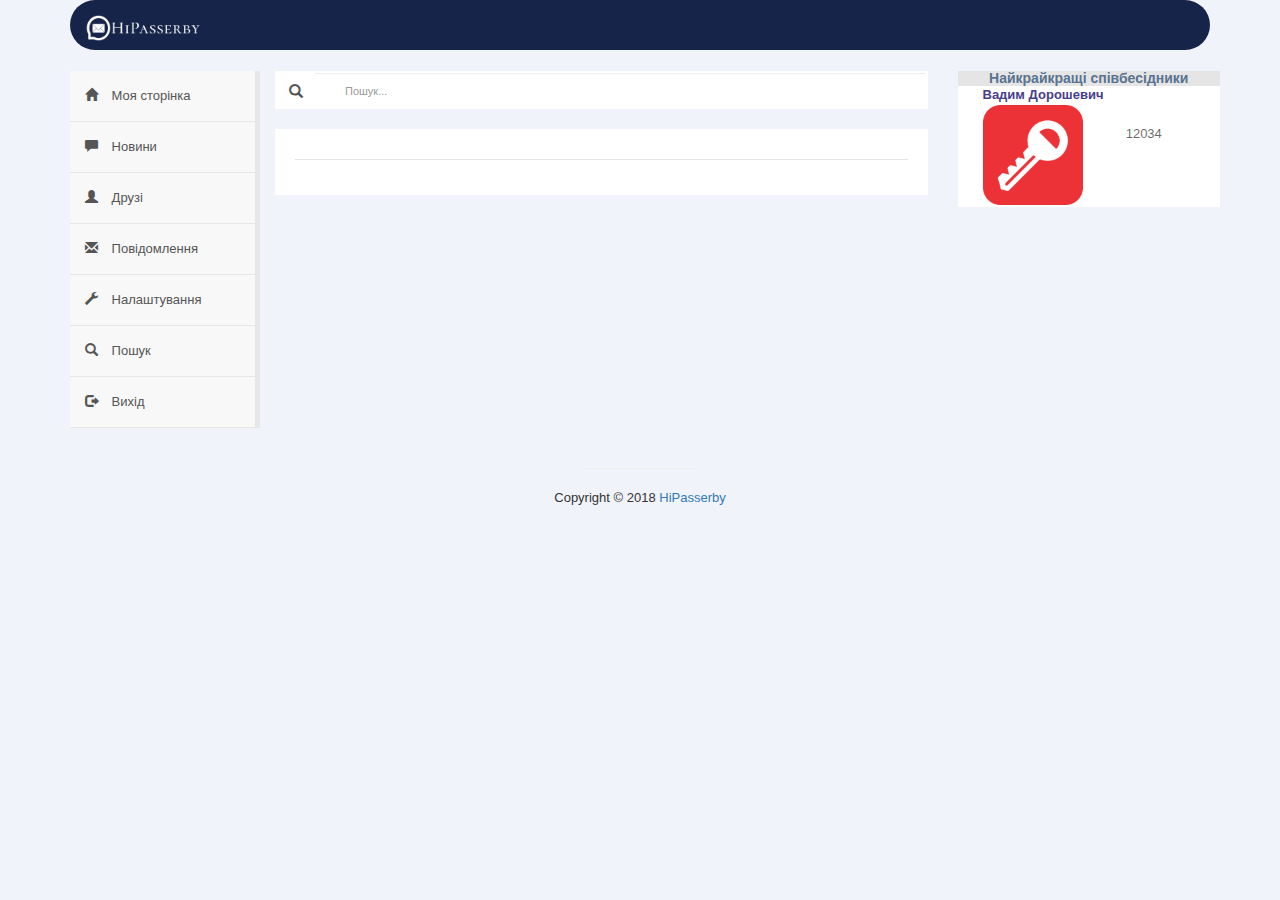
<file: th.html>
<html>

<head>
    <meta charset="utf-8">
    <title id="title"></title>
    <link rel="icon" type="image/icon" href="img/faviconPng.ico">
    <!-- Bootstrap -->
    <link href="bootstrap-3.3.7-dist/css/bootstrap.min.css" rel="stylesheet">
    <script src="https://ajax.googleapis.com/ajax/libs/jquery/3.2.1/jquery.min.js"></script>
    <link rel="stylesheet" href="css/userStyle.css">
    <link rel="stylesheet" href="css/style.css" />
    <link rel="stylesheet" href="css/dialogStyle.css" />
    <script src="bootstrap-3.3.7-dist/js/bootstrap.js"></script>
    <script src="http://bootstrap-ru.com/204/assets/js/bootstrap-tab.js"></script>
    <meta http-equiv="content-type" content="text/html; charset=utf-8">

    <script src="http://bootstrap-ru.com/204/assets/js/bootstrap-dropdown.js"></script>
    
    

</head>


<style>
    * {
        outline: 0 !important;
    }


    body {
        font-size: 13px;
    }

    .navbar-default .navbar-nav>li>a {
        color: whitesmoke;
    }

    .navbar-default .navbar-nav>li>a:hover {
        color: #162449;
        background: whitesmoke;
    }

    .navbar-default .navbar-toggle:hover {
        background-color: transparent;
        color: whitesmoke;

    }

    .navbar-default .navbar-toggle {
        border: none;
    }

    button.navbar-toggle.collapsed.glyphicon.glyphicon-menu-hamburger {
        color: whitesmoke;
    }

    button.navbar-toggle.collapsed.glyphicon.glyphicon-menu-hamburger:focus {
        color: whitesmoke;
        background-color: transparent;
    }

    container {
        padding-left: 0px;
        padding-right: 0px;
        width: 100%;
    }

    /*    ///////////////////////////*/

    .nav-tabs {
        background-color: rgba(0, 0, 0, 0.1);
    }

    .btn-primary {
        background-color: rgba(0, 0, 0, 0.1);
        border: none;
        color: #337ab7;
    }

    .btn-primary:hover {
        background-color: rgba(0, 0, 0, 0.2);
        border: none;
        color: #337ab7;
    }

    .form-horizontal .control-label {
        font-weight: 100;
    }

    /*    ///////////////////Photo style///////////////////*/

    .image-preview-input {
        position: relative;
        overflow: hidden;
        margin: 0px;
        color: #333;
        background-color: #fff;
        border-color: #ccc;
    }

    .image-preview-input input[type=file] {
        position: absolute;
        top: 0;
        right: 0;
        margin: 0;
        padding: 0;
        font-size: 20px;
        cursor: pointer;
        opacity: 0;
        filter: alpha(opacity=0);
    }

    .image-preview-input-title {
        margin-left: 2px;
    }

    .profile-sidebar {

        padding: 20px;
        /*        margin-top: 20px;*/
    }

    @media (max-width: 395px) {


        .col-md-12 {
            padding-left: 0px;
            padding-right: 0px;
            width: 100%;
        }

        .profile-sidebar {
            padding: 0;
            /*
            margin-bottom: 20px;
            margin-top: 20px;
*/
        }
        .main-dialog {
            display: block;
            overflow-x: hidden;
            overflow-y: hidden;
            background-color: rgba(0, 0, 0, 0.1);
            max-height: 90px;
            padding-top: 10px;
            padding-bottom: 110px;
            padding-left: 10px;
        }

    }

</style>

<body>
    <div class="container" style="">
        <header>
            <nav class="navbar navbar-static-top">
                <div class="container-fluid" style="background-color: #162449;    border-radius: 73px;
                    border-top-left-radius: 70px;
                    border-top-right-radius: 70px;
                    border-bottom-right-radius: 70px;
                    border-bottom-left-radius: 70px;">
                    <!-- Brand and toggle get grouped for better mobile display -->
                    <div class="navbar-header">
                        <button type="button" class="navbar-toggle navbar-toggle-sidebar collapsed" id="myMethod">Меню</button>
                        <a class="navbar-brand" href="user.html">
				        <img src="img/IndexLogo.png" style="max-width: 115px;">
				        </a>
                    </div>

                    <!-- Collect the nav links, forms, and other content for toggling -->
                    <div class="collapse navbar-collapse" id="bs-example-navbar-collapse-1">
                        <form class="navbar-form navbar-right">
                            <!--
                            <div class="form-group">
                                <input type="text" name="q" class="form-control" placeholder="Search">
                            </div>
                            <button type="submit" class="btn btn-default"><i class="glyphicon glyphicon-search"></i></button>
-->
                        </form>
                    </div>
                    <!-- /.navbar-collapse -->
                </div>
                <!-- /.container-fluid -->
            </nav>
        </header>

        <main>

            <div class="col-sm-1 col-md-2 col-lg-2">
                <div class="row">
                    <!-- uncomment code for absolute positioning tweek see top comment in css -->
                    <!-- Menu -->
                    <div class="side-menu">
                        <nav class="navbar navbar-default" role="navigation">
                            <!-- Main Menu -->
                            <div class="side-menu-container">
                                <ul class="nav navbar-nav">
                                    <li class="active" onclick="getUser()"><a href="user.html"><span class="glyphicon glyphicon-home"></span> Моя сторінка</a></li>
                                    <li class="active"><a href="#"><span class="glyphicon glyphicon-comment"></span> Новини</a></li>
                                    <li class="active"><a href="#"><span class="glyphicon glyphicon-user"></span> Друзі</a></li>
                                    <li class="active"><a href="dialog.html"><span class="glyphicon glyphicon-envelope"></span> Повідомлення</a></li>
                                    <li class="active"><a href="edit_my_informations.html"><span class="glyphicon glyphicon-wrench"></span> Налаштування</a></li>
                                    <li class="active"><a href="search.html"><span class="glyphicon glyphicon-search"></span> Пошук</a></li>
                                    <li class="active" id="log-out"><a href="index.html"><span class="glyphicon glyphicon-log-out"></span> Вихід</a></li>
                                </ul>
                            </div>
                        </nav>
                    </div>
                </div>
            </div>

            <div class="container">
                <div class="row profile">
                    <div class="col-lg-7">
                        <div class="profile-sidebar" style="padding: 2px;">


                            <!--                                    <input type="text" class="search-query form-control" placeholder="Search"/>-->

                            <div class="form-group">
                                <div class="input-group">
                                    <span class="input-group-addon" style="border: 0;background-color: rgba(0,0,0,0)"><i class="fa fa-envelope fa glyphicon glyphicon-search" aria-hidden="true"></i></span>
                                    <input type="text" class="form-control" id="search-dialog" style="border: 0;background-color: rgba(0,0,0,0);outline: none" placeholder="Пошук..." />
                                </div>
                            </div>

                        </div>

                        <!--                       //Dialogs list-->
                        <div class="profile-sidebar" style="margin-top: 20px;">
                            <div class="col-lg-12 col-md-12 col-sm-12 col-xs-12 count-dialog-class">
                                <span class="count-field" id="count-dialog-and-message"></span>
                            </div>


                                <ul id="dialog-list">
                                </ul>
                                <ul id="message-list">
                            </ul>

                        </div>
                        <!--                        //End dialog list-->

                    </div>
                    <div class="col-lg-3">
                        <div class="profile-sidebar" style="padding: 0">

                            <div class="sort-information-style">
                                <h5>Найкрайкращі співбесідники</h5>
                            </div>
                            <div class="main-dialog">

                                <div class="col-lg-12 col-md-12 col-sm-12 col-xs-12 user-name-div">

                                    <p id="user-name">Вадим Дорошевич</p>

                                </div>

                                <div class="col-lg-12 col-md-12 col-sm-12 col-xs-12 user-name-div">

                                    <img class="pull-left img-responsive" id="user-photo" src="img/300x300.png">
                                    <div class="div-text">
                                        <p class="text-center" id="last-message">12034 повідомлень!</p>
                                    </div>

                                </div>
                            </div>

                        </div>
                    </div>
                </div>
            </div>

        </main>

        <footer class="pull-left footer" style="text-align: center">
            <p class="col-md-12">
                <hr class="divider"> Copyright &COPY; 2018 <a href="#">HiPasserby</a>
        </footer>

    </div>

    <script>



        $.ajax({
            "url": "http://localhost:8080/login",
            'method': 'GET',
            'contentType': 'application/json',
            'dataType': 'json',
            'headers': {
                'A-Token': localStorage.getItem('A-Token'),
                'Content-Type': 'application/json;charset=utf-8'
            },
            'success': function(data) {
                getUsersDialogs(data.id)
            },
        });

        function getUsersDialogs(Object) {
            var findOneByIdRequest = {
                'id': Object
            }
            $.ajax({
                "url": "http://localhost:8080/test",
                'method': 'POST',
                'contentType': 'application/json',
                'dataType': 'json',
                'data': JSON.stringify(findOneByIdRequest),
                'headers': {
                    'A-Token': localStorage.getItem('A-Token'),
                    'Content-Type': 'application/json;charset=utf-8'
                },
                'success': function(data) {
                    $('#count-dialog-and-message').empty();
                    $('#count-dialog-and-message').append('У вас ' + data.length + ' діалогів');
                    
                    
                    
                    for (var i = 0; i < data.length; i++) {
                        
                        $('#dialog-list').append(


                            "<div class='main-dialog'>" +

                            "<div class='col-lg-12 col-md-12 col-sm-12 col-xs-12 user-name-div'>" +

                            "<p id='user-name'>" + data[i].name + "<small id='user-line'>Online</small> </p>" +
                            "<p id='last-message-date'>21:31 <span> 27/05/2018</span></p>" +

                            "</div>" +

                            "<div class='col-lg-12 col-md-12 col-sm-12 col-xs-12 user-name-div'>" +

                            "<img class='pull-left img-responsive' id='user-photo' src='img/300x300.png'>" +
                            "<div class='div-text'>" +
                            "<p class='text-center' id='last-message'>" + +"</p>" +
                            "</div>" +

                            "</div>" +
                            "</div>"
                        );

                    }


                    $("#photo-field").attr("src", 'http://localhost:8080' + data.photo);
                    $('#title').append("Діалоги користувача " + data.firstName + " " + data.lastName);
                },
                'error': function(error) {
                    console.log(error);
                }
            });
        }

        function getUser() {

            $.ajax({
                "url": "http://localhost:8080/login",
                'method': 'GET',
                'contentType': 'application/json',
                'dataType': 'json',
                'headers': {
                    'A-Token': localStorage.getItem('A-Token'),
                    'Content-Type': 'application/json;charset=utf-8'
                },
                'success': function(data) {
                    document.location = "user.html?id=" + data.id;
                },
                'error': function(error) {
                    console.log(error);
                    document.location.href = 'index.html';
                }
            });

        }


        $(window).resize(function() {
            var width = $(window).width();
            if (width < 1200) {
                $("#myMethod").collapse('hide');
            }
        });


        $(function() {
            $('.navbar-toggle-sidebar').click(function() {
                $('.navbar-nav').toggleClass('slide-in');
                $('.side-body').toggleClass('body-slide-in');
                $('#search').removeClass('in').addClass('collapse').slideUp(200);
            });




            $('#search-trigger').click(function() {
                $('.navbar-nav').removeClass('slide-in');
                $('.side-body').removeClass('body-slide-in');
                $('.search-input').focus();
            });
        });


        //Вихід з аккаунту
        $('#log-out').click(function() {
            localStorage.removeItem('A-Token');
        });

    </script>

    <!--    <script type="text/javascript" src="assets/js/bootstrap.js"></script>

    <!-- jQuery (necessary for Bootstrap's JavaScript plugins) -->
    <script src="https://ajax.googleapis.com/ajax/libs/jquery/1.12.4/jquery.min.js"></script>
    <!-- Include all compiled plugins (below), or include individual files as needed -->
    <script src="bootstrap-3.3.7-dist/js/bootstrap.min.js"></script>

</body>

</html>
</file>
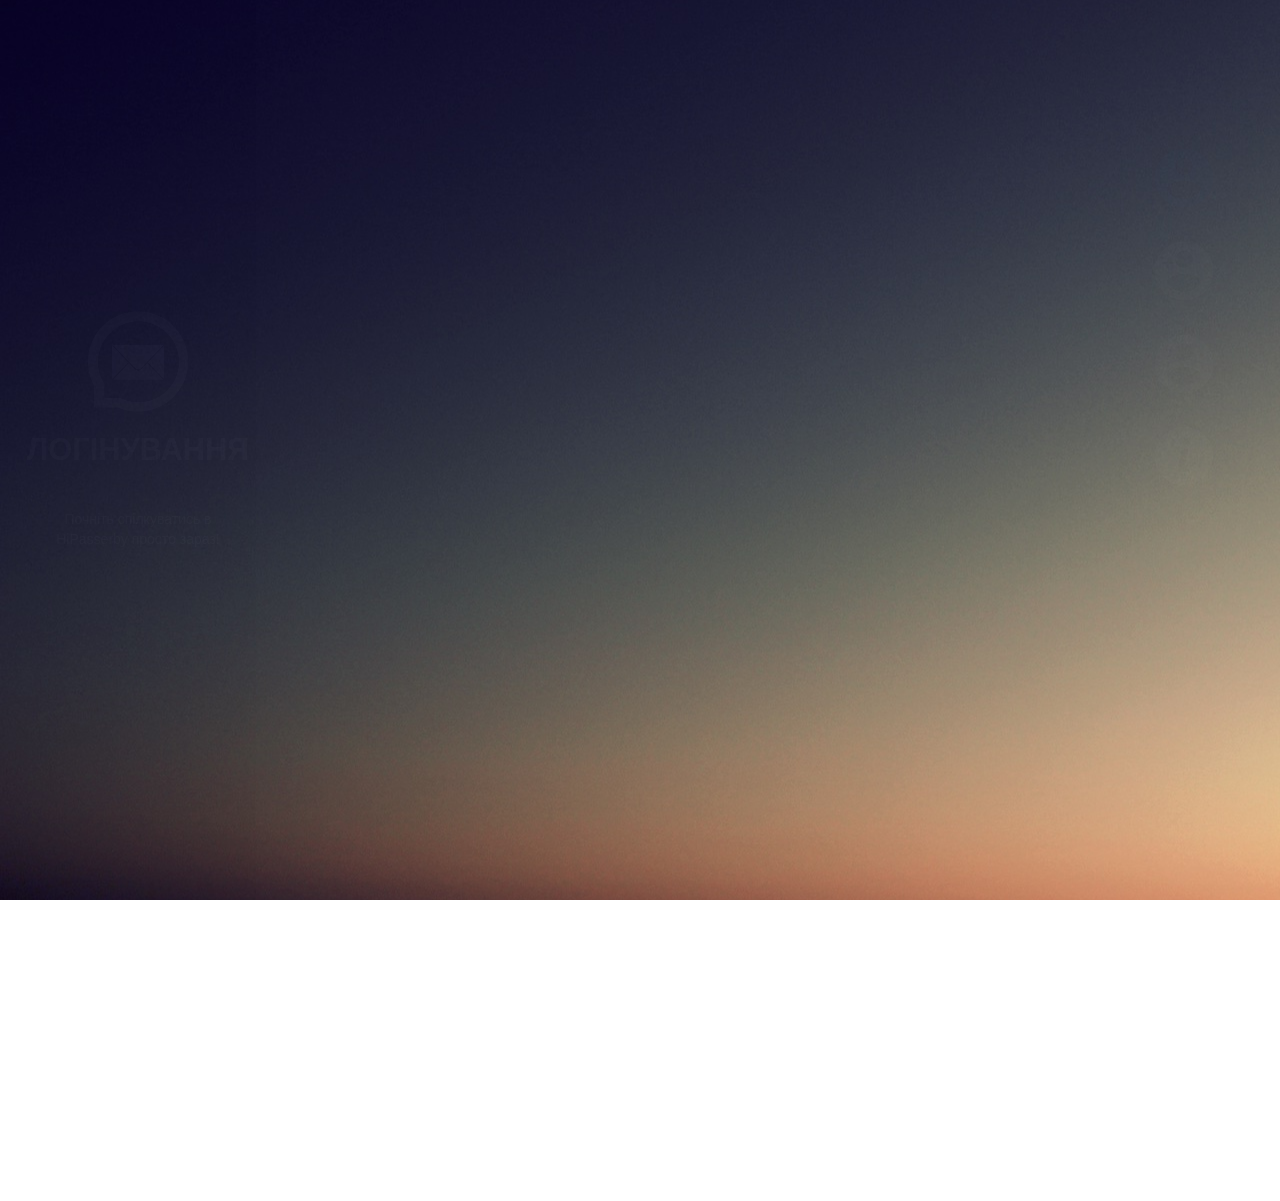
<file: user.html>
<html>

<head>

    <meta charset="utf-8">
    <meta name="A-Token" content="${localStorage.getItem('A-Token')}" />
    <title id="title"></title>
    <link rel="icon" type="image/icon" href="img/faviconPng.ico">
    <!-- Bootstrap -->
    <link href="bootstrap-3.3.7-dist/css/bootstrap.min.css" rel="stylesheet">
    <script src="https://ajax.googleapis.com/ajax/libs/jquery/3.2.1/jquery.min.js"></script>
    <link rel="stylesheet" href="css/userStyle.css">
    <link href='http://fonts.googleapis.com/css?family=Ubuntu' rel='stylesheet' type='text/css'>

    <script type="text/javascript">
        //        document.ondragstart = noselect;
        //        // запрет на перетаскивание 
        //        document.onselectstart = noselect;
        //        // запрет на выделение элементов страницы 
        //        document.oncontextmenu = noselect;
        //        // запрет на выведение контекстного меню 
        //        function noselect() {
        //            return false;
        //        }

    </script>

</head>

<style>
    * {

        font-family: ubuntu;
    }

    body {
        font-size: 13px;
    }

    .navbar-default .navbar-nav>li>a {
        color: whitesmoke;
    }

    .navbar-default .navbar-nav>li>a:hover {
        color: #162449;
        background: whitesmoke;
    }

    .navbar-default .navbar-toggle:hover {
        background-color: transparent;
        color: whitesmoke;

    }

    .navbar-default .navbar-toggle {
        border: none;
    }

    button.navbar-toggle.collapsed.glyphicon.glyphicon-menu-hamburger {
        color: whitesmoke;
    }

    button.navbar-toggle.collapsed.glyphicon.glyphicon-menu-hamburger:focus {
        color: whitesmoke;
        background-color: transparent;
    }

    container {
        padding-left: 0px;
        padding-right: 0px;
        width: 100%;
    }

</style>

<body>

    <div class="container-fluid" style="padding-left: 0;padding-right: 0">
        <header>
            <nav class="navbar navbar-static-top">
                <div style="background-color: #4d75a3;">
<!--
                        border-radius: 73px;
                        border-top-left-radius: 70px;
                        border-top-right-radius: 70px;
                        border-bottom-right-radius: 70px;
                        border-bottom-left-radius: 70px;">
-->
                    <!-- Brand and toggle get grouped for better mobile display -->
                    <div class="navbar-header">
                        <button type="button" class="navbar-toggle navbar-toggle-sidebar collapsed" id="myMethod">Меню</button>
                        <a class="navbar-brand" href="user.html">
				        <img src="img/IndexLogo.png" style="max-width: 115px;">
				        </a>
                    </div>

                    <!-- Collect the nav links, forms, and other content for toggling -->
                    <div class="collapse navbar-collapse" id="bs-example-navbar-collapse-1">
                        <form class="navbar-form navbar-right">
                            <!--
                            <div class="form-group">
                                <input type="text" name="q" class="form-control" placeholder="Search">
                            </div>
                            <button type="submit" class="btn btn-default"><i class="glyphicon glyphicon-search"></i></button>
-->
                        </form>
                    </div>
                    <!-- /.navbar-collapse -->
                </div>
                <!-- /.container-fluid -->
            </nav>
        </header>
    </div>
    <div class="container" style="">
        <main>

            <div class="col-sm-1 col-md-2 col-lg-2">
                <div class="row">
                    <!-- uncomment code for absolute positioning tweek see top comment in css -->
                    <!-- Menu -->
                    <div class="side-menu">
                        <nav class="navbar navbar-default" role="navigation">
                            <!-- Main Menu -->
                            <div class="side-menu-container">
                                <ul class="nav navbar-nav">
                                    <li class="active"><a href="user.html"><span class="glyphicon glyphicon-home"></span> Моя сторінка</a></li>
                                    <li class="active"><a href="#"><span class="glyphicon glyphicon-comment"></span> Новини</a></li>
                                    <li class="active"><a href="dialog.html"><span class="glyphicon glyphicon-envelope"></span> Повідомлення<span class="badge" id="message-incoming" style="margin-left: 5px"></span></a></li>
                                    <li class="active"><a href="edit_my_informations.html"><span class="glyphicon glyphicon-wrench"></span> Налаштування</a></li>
                                    <li class="active"><a href="search.html"><span class="glyphicon glyphicon-search"></span> Пошук</a></li>
                                    <li class="active" id="log-out"><a href="index.html"><span class="glyphicon glyphicon-log-out"></span> Вихід</a></li>
                                </ul>
                            </div>
                            <!-- /.navbar-collapse -->
                        </nav>

                    </div>


                </div>
            </div>

            <!--            /////////display-->
            <!--            <div class="col-sm-2 col-md-2 col-lg-2">-->


            <div class="container-fluid">
                <div class="row profile">
                    <div class="col-md-3">
                        <div class="profile-sidebar">
                            <!-- SIDEBAR USER TITLE -->
                            <div class="profile-usertitle" style="margin-top: 0px;">
                                <div class="profile-usertitle-name" id="full-name">

                                </div>
                            </div>
                            <!-- END SIDEBAR USER TITLE -->
                            <!-- SIDEBAR USERPIC -->
                            <div class="profile-userpic" style="margin-right: 5px;margin-left: 5px;">
                                <img src="" class="img-responsive center-block text-center" id="user-photo" alt="">
                            </div>
                            <!-- END SIDEBAR USERPIC -->
                            <div class="profile-usertitle-job" id="credo">

                            </div>
                            <!-- SIDEBAR BUTTONS -->
                            <ul class="nav navbar-nav2" id="upload-new-photo">
                                <li class="dropdown" style="border-top: 25px solid #F1F3FA">
                                    <a href="edit_my_informations.html" class="dropdown-toggle" role="button" data-toggle="modal" id="modal-photo-upload-form-button">Завантажити нове фото <span class="glyphicon glyphicon-camera pull-right"></span></a>
                                </li>
                            </ul>


                            <ul class="nav navbar-nav2" id="send-message-and-friend">
                                <li class="dropdown" style="border-top: 25px solid #F1F3FA">
                                    <a onclick="sendMessage(value)" class="dropdown-toggle" data-toggle="dropdown" id="send-message-button" value="" style="cursor: pointer">Надіслати повідомлення <span class="glyphicon glyphicon-envelope pull-right"></span></a>
                                    <a class="dropdown-toggle" data-toggle="dropdown" style="cursor: pointer">Додати до друзів <span class="glyphicon glyphicon-user pull-right" ></span></a>

                                </li>
                            </ul>

                            <!-- END SIDEBAR BUTTONS -->

                        </div>
                    </div>

                    <div class="container-fluid">
                        <div class="col-lg-4 col-md-4 col-sm-12 content-block" style="padding-top: 1px">
                            <div class="profile-content">
                                <div class="sort-information-style" style="padding-bottom: 20px;">
                                    <h5>Головна інформація</h5>
                                </div>
                                <div class="col-lg-12 col-md-12 col-sm-12">

                                    <div class="col-xs-12 col-sm-12 col-md-12 col-lg-12 inform">
                                        <div class="col-lg-6 col-md-6 left-info">
                                            <p>Країна:</p>
                                        </div>
                                        <div class="col-lg-6 col-md-6 right-info">
                                            <p id="coutry"></p>
                                        </div>
                                    </div>

                                    <div class="col-xs-12 col-sm-12 col-md-12 col-lg-12 inform">
                                        <div class="col-lg-6 col-md-6 left-info">
                                            <p>Місто:</p>
                                        </div>
                                        <div class="col-lg-6 col-md-6 right-info">
                                            <p id="city"></p>
                                        </div>
                                    </div>

                                    <div class="col-xs-12 col-sm-12 col-md-12 col-lg-12 inform">
                                        <div class="col-lg-6 col-md-6 left-info">
                                            <p>Дата реєстрації:</p>
                                        </div>
                                        <div class="col-lg-6 col-md-6 right-info">
                                            <p id="date-of-registration"></p>
                                        </div>
                                    </div>

                                    <div class="col-xs-12 col-sm-12 col-md-12 col-lg-12 inform">
                                        <div class="col-lg-6 col-md-6 left-info">
                                            <p>Дата народження:</p>
                                        </div>
                                        <div class="col-lg-6 col-md-6 right-info">
                                            <p id="date-of-birth"></p>
                                        </div>
                                    </div>

                                    <div class="col-xs-12 col-sm-12 col-md-12 col-lg-12 inform">
                                        <div class="col-lg-6 col-md-6 left-info">
                                            <p>Сімейний стан:</p>
                                        </div>
                                        <div class="col-lg-6 col-md-6 right-info">
                                            <p id="marital-status"></p>
                                        </div>
                                    </div>

                                    <div class="col-xs-12 col-sm-12 col-md-12 col-lg-12 inform">
                                        <div class="col-lg-6 col-md-6 left-info">
                                            <p>Мова:</p>
                                        </div>
                                        <div class="col-lg-6 col-md-6 right-info">
                                            <p id="language"></p>
                                        </div>
                                    </div>
                                </div>
                            </div>

                            <div class="profile-content">
                                <div class="sort-information-style" style="padding-bottom: 20px;">
                                    <h5>Освіта</h5>
                                </div>
                                <div class="col-lg-12 col-md-12 col-sm-12">

                                    <div class="col-xs-12 col-sm-12 col-md-12 col-lg-12 inform">
                                        <div class="col-lg-6 col-md-6 left-info">
                                            <p>Школа:</p>
                                        </div>
                                        <div class="col-lg-6 col-md-6 right-info">
                                            <p id="school"></p>
                                        </div>
                                    </div>

                                    <div class="col-xs-12 col-sm-12 col-md-12 col-lg-12 inform">
                                        <div class="col-lg-6 col-md-6 left-info">
                                            <p>ВНЗ:</p>
                                        </div>
                                        <div class="col-lg-6 col-md-6 right-info">
                                            <p id="university"></p>
                                        </div>
                                    </div>

                                </div>
                            </div>

                            <div class="profile-content">
                                <div class="sort-information-style" style="padding-bottom: 20px;">
                                    <h5>Контакти</h5>
                                </div>
                                <div class="col-lg-12 col-md-12 col-sm-12">

                                    <div class="col-xs-12 col-sm-12 col-md-12 col-lg-12 inform">
                                        <div class="col-lg-6 col-md-6 left-info">
                                            <p>Email:</p>
                                        </div>
                                        <div class="col-lg-6 col-md-6 right-info">
                                            <p id="users-email"></p>
                                        </div>
                                    </div>

                                    <div class="col-xs-12 col-sm-12 col-md-12 col-lg-12 inform">
                                        <div class="col-lg-6 col-md-6 left-info">
                                            <p>Мобільний:</p>
                                        </div>
                                        <div class="col-lg-6 col-md-6 right-info">
                                            <p id="phone-number"></p>
                                        </div>
                                    </div>

                                </div>
                            </div>

                        </div>

                        <div class="col-lg-3 col-md-3 col-sm-12 col-xs-12">
                            <div class="profile-content">
                                <div class="sort-information-style">
                                    <h5>Фотострічка</h5>
                                    <div class="col-lg-6 col-md-6 photos">
                                        <img src="img/noprofile_lg.gif" class="img-responsive img-thumbnail text-center right-img-list">
                                        <img src="img/noprofile_lg.gif" class="img-responsive img-thumbnail text-center right-img-list">
                                        <img src="img/noprofile_lg.gif" class="img-responsive img-thumbnail text-center right-img-list">
                                        <img src="img/noprofile_lg.gif" class="img-responsive img-thumbnail text-center right-img-list">
                                    </div>
                                    <div class="col-lg-6 col-md-6 photos">
                                        <img src="img/noprofile_lg.gif" class="img-responsive img-thumbnail text-center right-img-list">
                                        <img src="img/noprofile_lg.gif" class="img-responsive img-thumbnail text-center right-img-list">
                                        <img src="img/noprofile_lg.gif" class="img-responsive img-thumbnail text-center right-img-list">
                                        <img src="img/noprofile_lg.gif" class="img-responsive img-thumbnail text-center right-img-list">

                                    </div>
                                </div>

                            </div>
                            <div class="profile-content" style="padding-bottom: 0">
                                <ul class="nav navbar-nav2">
                                    <li class="dropdown" style="border-top: 25px solid #F1F3FA">
                                        <a href="#" class="dropdown-toggle" data-toggle="dropdown">Показати всі фотографії<span class="glyphicon glyphicon-picture pull-right"></span></a>

                                    </li>
                                </ul>
                            </div>
                        </div>
                    </div>
                </div>


            </div>


        </main>
        

        <footer class="pull-left footer" style="text-align: center">
            <p class="col-md-12">
                <hr class="divider"> Copyright &COPY; 2018 <a href="#">HiPasserby</a>
        </footer>
        

    </div>

    <script>
        var user;

        $.ajax({
            "url": "http://localhost:8080/login",
            'method': 'GET',
            'contentType': 'application/json',
            'dataType': 'json',
            'async': false,
            'headers': {
                'A-Token': localStorage.getItem('A-Token'),
                'Content-Type': 'application/json;charset=utf-8'
            },
            'success': function(data) {
                user = data;
            },
        });

        console.log(user);


        var pageHref = location;
        //перетворюємо в стрічку
        var stroka = pageHref.toString();

        //шукаємо символ підходящого "id="    
        // вирізаємо все після цього символу




        var result = stroka.slice(stroka.search(/id=/) + 3);

        $('#send-message-button').val(result)


        var findOneByIdRequest = {
            'id': result
        }
        $.ajax({
            "url": "http://localhost:8080/user",
            'method': 'POST',
            'contentType': 'application/json',
            'dataType': 'json',
            'data': JSON.stringify(findOneByIdRequest),
            'headers': {
                'A-Token': localStorage.getItem('A-Token'),
                'Content-Type': 'application/json;charset=utf-8'
            },
            'success': function(data) {
                if (data.id == user.id) {
                    $("#send-message-and-friend").hide();
                } else {
                    $("#upload-new-photo").hide();
                }
                $('#title').append(data.firstName + " " + data.lastName);
                $('#full-name').append(data.firstName + " " + data.lastName);
                $('#coutry').append(data.country);
                $('#city').append(data.city);
                $('#date-of-registration').append(data.dateOfRegistration);
                $('#date-of-birth').append(data.dayOfBirth + "/" + data.monthOfBirth + "/" + data.yearOfBirth);
                $('#marital-status').append(data.maritalStatus);
                $('#language').append(data.language);
                $('#school').append(data.school);
                $('#university').append(data.university);
                $('#users-email').append(data.email);
                $('#phone-number').append(data.phoneNumber);
                $('#credo').append(data.credo);
                $("#user-photo").attr("src", 'http://localhost:8080' + data.photo);

            },
            'error': function(error) {
                getUser();
            }
        });
        
        $(function() {

            $.ajax({
                "url": "http://localhost:8080/dialog/notification",
                'method': 'GET',
                'contentType': 'application/json',
                'dataType': 'json',
                'headers': {
                    'A-Token': localStorage.getItem('A-Token'),
                    'Content-Type': 'application/json;charset=utf-8'
                },
                'success': function(data) {
                    //                    var count = $('#message-incoming').val();
                    if (data > 0) {
                        $('#message-incoming').append(data);
                        $('#title').prepend("(" + data + ")");
                    }
                },
                'error': function(error) {
                    console.log(error);
                }
            });
        });



        function getUser() {

            $.ajax({
                "url": "http://localhost:8080/login",
                'method': 'GET',
                'contentType': 'application/json',
                'dataType': 'json',
                'headers': {
                    'A-Token': localStorage.getItem('A-Token'),
                    'Content-Type': 'application/json;charset=utf-8'
                },
                'success': function(data) {
                    $("#send-message-and-friend").hide();
                    $('#title').append(data.firstName + " " + data.lastName);
                    $('#full-name').append(data.firstName + " " + data.lastName);
                    $('#coutry').append(data.country);
                    $('#city').append(data.city);
                    $('#date-of-registration').append(data.dateOfRegistration);
                    $('#date-of-birth').append(data.dayOfBirth + "/" + data.monthOfBirth + "/" + data.yearOfBirth);
                    $('#marital-status').append(data.maritalStatus);
                    $('#language').append(data.language);
                    $('#school').append(data.school);
                    $('#university').append(data.university);
                    $('#users-email').append(data.email);
                    $('#phone-number').append(data.phoneNumber);
                    $('#credo').append(data.credo);
                    $("#user-photo").attr("src", 'http://localhost:8080' + data.photo);
                },
                'error': function(error) {
                    document.location.href = 'index.html';
                }
            });

        }


        function sendMessage(Object) {
            var findOneByIdRequest = {
                'id': Object
            }
            $.ajax({
                "url": "http://localhost:8080/dialog/return_dialog",
                'method': 'POST',
                'contentType': 'application/json',
                'dataType': 'json',
                'data': JSON.stringify(findOneByIdRequest),
                'headers': {
                    'A-Token': localStorage.getItem('A-Token'),
                    'Content-Type': 'application/json;charset=utf-8'
                },
                'success': function(data) {
                    document.location = "message.html?id=" + data;
                    console.log(data);
                    console.log("ВИКОНАВСЯ SUCCESS");

                },
                'error': function(error) {
                    console.log(error);
                    console.log("ВИКОНАВСЯ ЕРРРОР");
//                    document.location = "message.html?id=0"
                }
            });
        }



        $('#edit-photo-button').click(function() {

        });


        $('#log-out').click(function() {
            localStorage.removeItem('A-Token');
            document.location.href = 'activation.html';
        });





        $(window).resize(function() {
            var width = $(window).width();
            if (width < 1200) {
                $("#myMethod").collapse('hide');
            }
        });


        $(function() {
            $('.navbar-toggle-sidebar').click(function() {
                $('.navbar-nav').toggleClass('slide-in');
                $('.side-body').toggleClass('body-slide-in');
                $('#search').removeClass('in').addClass('collapse').slideUp(200);
            });




            $('#search-trigger').click(function() {
                $('.navbar-nav').removeClass('slide-in');
                $('.side-body').removeClass('body-slide-in');
                $('.search-input').focus();
            });
        });

    </script>

</body>

</html>
</file>
<file: css/style.css>
/*
/* Created by Filipe Pina
 * Specific styles of signin, register, component
 */



.main {
    margin-top: 70px;
}

h1.title {
    font-size: 50px;
    font-family: 'Passion One', cursive;
    font-weight: 400;
}

hr {
    width: 10%;
    color: #fff;
}

.form-group {
    margin-bottom: 15px;
}

label {
    margin-bottom: 15px;
}

input,
input::-webkit-input-placeholder {
    font-size: 11px;
    padding-top: 3px;
}

.main-login {
    background-color: none;
    /* shadows and rounded borders */
    /*
    -moz-border-radius: 2px;
    -webkit-border-radius: 2px;
*/
    /*
    border-radius: 2px;
    -moz-box-shadow: 0px 2px 2px rgba(0, 0, 0, 0.3);
    -webkit-box-shadow: 0px 2px 2px rgba(0, 0, 0, 0.3);
    box-shadow: 0px 2px 2px rgba(0, 0, 0, 0.3);
*/
}

.main-center {
    margin-top: 30px;
    margin: 0 auto;
    max-width: 330px;
    padding: 40px 40px;

}

.login-button {
    margin-top: 5px;
}

.login-register {
    font-size: 11px;
    text-align: center;
}


/*///////////////////////RIGHT and LEFT FIELDs////////////////////////////////*/

.uk-overlay-panel {
    width: 20%;
    background: rgba(0, 0, 0, .35);
    left: auto;

}

.uk-overlay-panel2 {
    width: 15%;
    /*    background: rgba(0, 0, 0, .35);*/
    float: right;
    color: aliceblue;

}

.uk-overlay-fade {
    opacity: .7;
}

.uk-position-top {
    top: 15px;
}

.caption {
    position: absolute;
    top: 50%;
    -webkit-transform: translateY(-50%);
    transform: translateY(-50%);
}

h3 {
    font-size: 2.2em;
    font-weight: bold;
    line-height: 1.2em;
    text-transform: uppercase;
}

p {
    margin: 40px 0;
}



/* MQ STYLES
–––––––––––––––––––––––––––––––––––––––––––––––––– */

@media screen and (max-width: 900px) {
    .uk-overlay-panel {
        left: 0;
        width: 100%;
        top: auto;
        padding: 15px 10px;
        box-sizing: border-box;
    }

    .uk-overlay-panel2 {
        left: 0;
        width: 100%;
        top: auto;
        padding: 15px 10px;
        box-sizing: border-box;
    }

    .caption {
        position: static;
        -webkit-transform: none;
        transform: none;
    }

    p {
        margin: 10px 0;
    }
}

.uk-overlay-panel {
    position: fixed;
    top: 0;
    bottom: 0;
    left: 0;
    right: 0;
    padding: 20px;
    color: #fff;
    height: 100vh;
}

.uk-overlay-panel2 {
    position: fixed;
    top: 100;
    bottom: 0;
    /*    left: 0;*/
    right: 0;
    padding: 20px;
    color: #fff;
    height: 100vh;
}

/*\\\\\\\\\\\\\\\\\\\\\\\\///////////////////////////END FIELDs////////////////////////////////\\\\\\\\\\\\\\\\\\\*/

.tooltip {
    position: relative;
    background: #eaeaea;
    cursor: help;
    display: inline-block;
    text-decoration: none;
    color: #222;
    outline: none;
}

.tooltip span {
    visibility: hidden;
    position: absolute;
    bottom: 30px;
    left: 50%;
    z-index: 999;
    width: 230px;
    margin-left: -127px;
    padding: 10px;
    border: 2px solid #ccc;
    opacity: .9;
    background-color: #ddd;
    background-image: -webkit-linear-gradient(rgba(255, 255, 255, .5), rgba(255, 255, 255, 0));
    background-image: -moz-linear-gradient(rgba(255, 255, 255, .5), rgba(255, 255, 255, 0));
    background-image: -ms-linear-gradient(rgba(255, 255, 255, .5), rgba(255, 255, 255, 0));
    background-image: -o-linear-gradient(rgba(255, 255, 255, .5), rgba(255, 255, 255, 0));
    background-image: linear-gradient(rgba(255, 255, 255, .5), rgba(255, 255, 255, 0));
    -moz-border-radius: 4px;
    border-radius: 4px;
    -moz-box-shadow: 0 1px 2px rgba(0, 0, 0, .4), 0 1px 0 rgba(255, 255, 255, .5) inset;
    -webkit-box-shadow: 0 1px 2px rgba(0, 0, 0, .4), 0 1px 0 rgba(255, 255, 255, .5) inset;
    box-shadow: 0 1px 2px rgba(0, 0, 0, .4), 0 1px 0 rgba(255, 255, 255, .5) inset;
    text-shadow: 0 1px 0 rgba(255, 255, 255, .4);
}

.tooltip:hover {
    border: 0;
    /* IE6 fix */
}

.tooltip:hover span {
    visibility: visible;
}

.tooltip span:before,
.tooltip span:after {
    content: "";
    position: absolute;
    z-index: 1000;
    bottom: -7px;
    left: 50%;
    margin-left: -8px;
    border-top: 8px solid #ddd;
    border-left: 8px solid transparent;
    border-right: 8px solid transparent;
    border-bottom: 0;
}

.tooltip span:before {
    border-top-color: #ccc;
    bottom: -8px;
}


/*\\\\\\\\\\\\\\\\\\\\\\\\\\\\\\\\\\\\\\\START HOVER RIGTH BUTTONS\\\\\\\\\\\\\\\\\\\\\\\\\\\\\\\\\\\\\\\\\\\\\*/


.loginer:hover
{
    border: 2px solid transparent;
    opacity: 0.6;
    
}

.register:hover
{
    border: 2px solid transparent;
    opacity: 0.6;
    
}

.lost_password:hover
{
    border: 2px solid transparent;
    opacity: 0.6;
    
}

.info:hover
{
    border: 2px solid transparent;
    opacity: 0.6;
    
}


/*\\\\\\\\\\\\\\\\\\\\\\\\\\\\\\\\\\\\\\\END HOVER RIGTH BUTTONS\\\\\\\\\\\\\\\\\\\\\\\\\\\\\\\\\\\\\\\\\\\\\*/
</file>
<file: css/userStyle.css>
h1.page-header {
    margin-top: -5px;
}

html {
    font-size: 12px;
}


.main-container {
    background: #FFF;
    padding-top: 15px;
    margin-top: -20px;
}

.footer {
    width: 100%;
}

:focus {
    outline: none;
}

.side-menu {
    position: relative;
    width: 100%;
    /*	height: 100%;*/
    background-color: #f8f8f8;
    border-right: 1px solid #e7e7e7;
}

.side-menu .navbar {
    border: none;
}

.side-menu .navbar-header {
    width: 100%;
    border-bottom: 1px solid #e7e7e7;
}

.side-menu .navbar-nav .active a {
    background-color: transparent;
    margin-right: -1px;
    border-right: 5px solid #e7e7e7;
}

.side-menu .navbar-nav li {
    display: block;
    width: 100%;
    border-bottom: 1px solid #e7e7e7;
}

.side-menu .navbar-nav li a {
    padding: 15px;
}

.side-menu .navbar-nav li a .glyphicon {
    padding-right: 10px;
}

.side-menu #dropdown {
    border: 0;
    margin-bottom: 0;
    border-radius: 0;
    background-color: transparent;
    box-shadow: none;
}

.side-menu #dropdown .caret {
    float: right;
    margin: 9px 5px 0;
}

.side-menu #dropdown .indicator {
    float: right;
}

.side-menu #dropdown > a {
    border-bottom: 1px solid #e7e7e7;
}

.side-menu #dropdown .panel-body {
    padding: 0;
    background-color: #f3f3f3;
}

.side-menu #dropdown .panel-body .navbar-nav {
    width: 100%;
}

.side-menu #dropdown .panel-body .navbar-nav li {
    padding-left: 15px;
    border-bottom: 1px solid #e7e7e7;
}

.side-menu #dropdown .panel-body .navbar-nav li:last-child {
    border-bottom: none;
}

.side-menu #dropdown .panel-body .panel > a {
    margin-left: -20px;
    padding-left: 35px;
}

.side-menu #dropdown .panel-body .panel-body {
    margin-left: -15px;
}

.side-menu #dropdown .panel-body .panel-body li {
    padding-left: 30px;
}

.side-menu #dropdown .panel-body .panel-body li:last-child {
    border-bottom: 1px solid #e7e7e7;
}

.side-menu #search-trigger {
    background-color: #f3f3f3;
    border: 0;
    border-radius: 0;
    position: absolute;
    top: 0;
    right: 0;
    padding: 15px 18px;
}

.side-menu .brand-name-wrapper {
    min-height: 50px;
}

.side-menu .brand-name-wrapper .navbar-brand {
    display: block;
}

.side-menu #search {
    position: relative;
    z-index: 1000;
}

.side-menu #search .panel-body {
    padding: 0;
}

.side-menu #search .panel-body .navbar-form {
    padding: 0;
    padding-right: 50px;
    width: 100%;
    margin: 0;
    position: relative;
    border-top: 1px solid #e7e7e7;
}

.side-menu #search .panel-body .navbar-form .form-group {
    width: 100%;
    position: relative;
}

.side-menu #search .panel-body .navbar-form input {
    border: 0;
    border-radius: 0;
    box-shadow: none;
    width: 100%;
    height: 50px;
}

.side-menu #search .panel-body .navbar-form .btn {
    position: absolute;
    right: 0;
    top: 0;
    border: 0;
    border-radius: 0;
    background-color: #f3f3f3;
    padding: 15px 18px;
}

/* Main body section */

.side-body {
    margin-left: 310px;
}

/* small screen */

@media (max-width: 768px) {
    .side-menu {
        position: relative;
        width: 100%;
        height: 0;
        border-right: 0;
    }

    .side-menu .navbar {
        z-index: 999;
        position: relative;
        height: 0;
        min-height: 0;
        background-color: none !important;
        border-color: none !important;
    }
    .side-menu .brand-name-wrapper .navbar-brand {
        display: inline-block;
    }
    /* Slide in animation */
    @-moz-keyframes slidein {
        0% {
            left: -300px;
        }
        100% {
            left: 10px;
        }
    }
    @-webkit-keyframes slidein {
        0% {
            left: -300px;
        }
        100% {
            left: 10px;
        }
    }
    @keyframes slidein {
        0% {
            left: -300px;
        }
        100% {
            left: 10px;
        }
    }
    @-moz-keyframes slideout {
        0% {
            left: 0;
        }
        100% {
            left: -300px;
        }
    }
    @-webkit-keyframes slideout {
        0% {
            left: 0;
        }
        100% {
            left: -300px;
        }
    }
    @keyframes slideout {
        0% {
            left: 0;
        }
        100% {
            left: -300px;
        }
    }
    /* Slide side menu*/
    /* Add .absolute-wrapper.slide-in for scrollable menu -> see top comment */
    .side-menu-container > .navbar-nav.slide-in {
        -moz-animation: slidein 300ms forwards;
        -o-animation: slidein 300ms forwards;
        -webkit-animation: slidein 300ms forwards;
        animation: slidein 300ms forwards;
        -webkit-transform-style: preserve-3d;
        transform-style: preserve-3d;
    }
    .side-menu-container > .navbar-nav {
        /* Add position:absolute for scrollable menu -> see top comment */
        position: fixed;
        left: -300px;
        width: 300px;
        top: 43px;
        height: 100%;
        border-right: 1px solid #e7e7e7;
        background-color: #f8f8f8;
        overflow: auto;
        -moz-animation: slideout 300ms forwards;
        -o-animation: slideout 300ms forwards;
        -webkit-animation: slideout 300ms forwards;
        animation: slideout 300ms forwards;
        -webkit-transform-style: preserve-3d;
        transform-style: preserve-3d;
    }
    @-moz-keyframes bodyslidein {
        0% {
            left: 0;
        }
        100% {
            left: 300px;
        }
    }
    @-webkit-keyframes bodyslidein {
        0% {
            left: 0;
        }
        100% {
            left: 300px;
        }
    }
    @keyframes bodyslidein {
        0% {
            left: 0;
        }
        100% {
            left: 300px;
        }
    }
    @-moz-keyframes bodyslideout {
        0% {
            left: 300px;
        }
        100% {
            left: 0;
        }
    }
    @-webkit-keyframes bodyslideout {
        0% {
            left: 300px;
        }
        100% {
            left: 0;
        }
    }
    @keyframes bodyslideout {
        0% {
            left: 300px;
        }
        100% {
            left: 0;
        }
    }
    /* Slide side body*/
    .side-body {
        margin-left: 5px;
        margin-top: 70px;
        position: relative;
        -moz-animation: bodyslideout 300ms forwards;
        -o-animation: bodyslideout 300ms forwards;
        -webkit-animation: bodyslideout 300ms forwards;
        animation: bodyslideout 300ms forwards;
        -webkit-transform-style: preserve-3d;
        transform-style: preserve-3d;
    }
    .body-slide-in {
        -moz-animation: bodyslidein 300ms forwards;
        -o-animation: bodyslidein 300ms forwards;
        -webkit-animation: bodyslidein 300ms forwards;
        animation: bodyslidein 300ms forwards;
        -webkit-transform-style: preserve-3d;
        transform-style: preserve-3d;
    }
    /* Hamburger */
    .navbar-toggle-sidebar {
        border: 0;
        float: right;
        padding: 18px;
        margin: 0;
        border-radius: 0;
        background-color: #f3f3f3;
    }
    /* Search */
    #search .panel-body .navbar-form {
        border-bottom: 0;
    }
    #search .panel-body .navbar-form .form-group {
        margin: 0;
    }
    .side-menu .navbar-header {
        /* this is probably redundant */
        position: fixed;
        z-index: 3;
        background-color: #f8f8f8;
    }
    /* Dropdown tweek */
    #dropdown .panel-body .navbar-nav {
        margin: 0;
    }
}







/*\\\\\\\\\\\\\\\\\\\\\\\\\\\\\\\\\\\\\\\\\\\\\\\\\\\\\\\\\\\\\\ВІДОБРАЖЕННЯ ЮЗЕРА СТОРІНКУ\\\\\\\\\\\\\\\\\\\\\\\\\\\\\\\\\\\\\\\\\\\*/

body {
    background: #F1F3FA;
}


.profile-sidebar {
    background: #fff;
    text-align: center;
    padding-top: 0;
    overflow: auto;
    text-overflow: ellipsis;
}

.profile-userpic img {
    float: none;
    /*    margin: 0 auto;*/
    min-height: 150px;
    max-height: 300px;
    min-width: 150px;

}

.profile-usertitle {
    text-align: center;
    margin-top: 1px;
}

.profile-usertitle-name {
    color: #5a7391;
    font-size: 16px;
    font-weight: 600;
    margin-bottom: 17px;
    background: rgba(0, 0, 0, 0.1);
}

.profile-usertitle-job {
    color: #162449;
    font-size: 13px;
    font-weight: 600;
    margin-bottom: 15px;
    font-weight: 100;
    text-align: center;
    margin-top: 15px;
    font-family: cursive;

}

.profile-userbuttons {
    text-align: center;
    margin-top: 10px;
}

.profile-userbuttons .btn {
    text-transform: uppercase;
    font-size: 11px;
    font-weight: 600;
    padding: 6px 15px;
    margin-right: 5px;
}

.profile-userbuttons .btn:last-child {
    margin-right: 0px;
}

.profile-usermenu {
    margin-top: 30px;
}

.profile-usermenu ul li {
    border-bottom: 1px solid #f0f4f7;
}

.profile-usermenu ul li:last-child {
    border-bottom: none;
}

.profile-usermenu ul li a {
    color: #93a3b5;
    font-size: 14px;
    font-weight: 400;
}

.profile-usermenu ul li a i {
    margin-right: 8px;
    font-size: 14px;
}

.profile-usermenu ul li a:hover {
    background-color: #fafcfd;
    color: #5b9bd1;
}

.profile-usermenu ul li.active {
    border-bottom: none;
}

.profile-usermenu ul li.active a {
    color: #5b9bd1;
    background-color: #f6f9fb;
    border-left: 2px solid #5b9bd1;
    margin-left: -2px;
}

/*//////////////////////////////////////////////////////// Profile Content /////////////////////////////////////////////////*/

.profile-content {
    background: #fff;
    overflow: hidden;
    padding-bottom: 10px;
}

.sort-information-style {
    padding-top: 0;
}

.sort-information-style > h5 {
    background-color: rgba(0, 0, 0, 0.1);
    color: #5a7391;
    text-align: center;
    font-weight: bold;
    margin: 0;
    padding: 0;
}

.left-info {
    float: left;
    color: rgba(0, 0, 0, 0.5);
    font-size: 1rem;
}


.right-info {
    float: right;
    font-size: 1rem;
    word-wrap: break-word;
}

.photofoot {
    background-color: white;
    min-height: 300px;
}

.right-img-list {
    margin-top: 10px;
}

@media screen and (min-device-width: 768px) and (max-device-width: 992px) {

    profile-content {
        background: #fff;
        min-height: 460px;
    }

    .sort-information-style {
        padding-top: 0;
    }

    .sort-information-style > h5 {
        background-color: rgba(0, 0, 0, 0.1);
        color: #5b9bd1;
        text-align: center;
        font-weight: bold;
        margin: 0;
        padding: 0;
    }

    .left-info {
        float: left;
        color: rgba(0, 0, 0, 0.6);
        margin-left: 100px;
    }

    .right-info {
        float: right;
        margin-right: 150px;
    }
    .photofoot {
        background-color: white;
        min-height: 300px;
    }
}

@media screen and (min-device-width: 181px) and (max-device-width: 768px) {

    profile-content {
        background: #fff;
        min-height: 460px;
    }

    .sort-information-style {
        padding-top: 0;
    }

    .sort-information-style > h5 {
        background-color: rgba(0, 0, 0, 0.1);
        color: #5b9bd1;
        text-align: center;
        font-weight: bold;
        margin: 0;
        padding: 0;
    }

    .left-info {
        float: left;
    }

    .right-info {
        float: right;
        margin-right: 34px;
    }
    .photofoot {
        background-color: white;
        min-height: 300px;
    }
}
</file>
<file: css/dialogStyle.css>
/*//////////////////////////////////////////////Search input//////////////////////////////////////////*/

.form-control {
    display: block;
    width: 100%;
    height: 34px;
    padding: 6px 12px;
    font-size: 14px;
    line-height: 1.42857143;
    color: gray;
    background-color: rgba(0, 0, 0, 0);

    padding: 6px 15px 6px 30px;
    border-radius: 0px;
    border: 0px;

}

.form-group {
    margin-bottom: 0px;
}

@media (max-width: 768px) {


    .col-md-12 {
        padding-left: 0px;
        padding-right: 0px;
        width: 100%;
    }
    


}

@media screen and (max-width: 397px) {


    .col-md-12 {
        padding-left: 0px;
        padding-right: 0px;
        width: 100%;
    }
/*
    .main-dialog{
                display: block;
    overflow-x: hidden;
    overflow-y: hidden;
    background-color: rgba(0,0,0,0.1);
    max-height: 90px;
    padding-top: 10px;
    padding-bottom: 110px;
    padding-left: 10px;
    }
*/
    


}




p {
    margin: 0px;
}

.user-name-div {
    max-height: 70px;
    text-overflow: ellipsis;
    word-wrap: break-word;

}

#user-name {
    float: left;
    font-weight: bolder;
    color: darkslateblue;
}

#user-line {
    margin-left: 10px;
    color: rgba(0, 0, 0, 0.3);
}

#last-message-date {
    float: right;
    color: rgba(0, 0, 0, 0.3);
}

#user-photo {
        width: 100px;
    height: 100px;
    object-fit: cover;
}
.div-text{
        max-width: 400px;
    max-height: 32px;
    word-wrap: break-word;
    text-overflow: ellipsis;
    overflow-x: hidden;
    overflow-y: hidden;
    padding: 20px;
}
.main-dialog{
        display: block;
    overflow-x: hidden;
    overflow-y: hidden;
/*    background-color: rgba(0,0,0,0.06);*/
    max-height: 121px;
    padding-top: 0px;
    padding-bottom: 90px;
    padding-left: 10px;
}
#last-message{
    color: rgba(0,0,0,0.6);
/*    background-color: rgba(0,0,0,0.06);*/
}
.count-field{
        color: #5a7391;
    float: left;
    margin-bottom: 10px;
    font-weight: bold;
}

.count-dialog-class{
    border-bottom: 1px solid rgba(0,0,0,0.1);
    margin-bottom: 15px;
    
}
.main-dialog:hover {

        background-color: rgba(0, 0, 0, 0.03);
        cursor: pointer;
    }

/*//////////////////////////////////////////////END Search input//////////////////////////////////////////*/
</file>
<file: css/messageStyle.css>
.panel {
    /*
    width: 500px;
    border: 1px #A0A0A0 solid;
*/
    /*    margin-top: 20px;*/
    border-radius: 0px;
}

.icon {
    height: 70px;
    padding-top: 23px;

}

#contact {
    width: 50px;
    height: 50px;
    margin: auto;
    padding: 7px 8px 7px 8px;
    background-color: #A4A4A4;
    border-radius: 25px 25px 25px 25px;
}

.glyphicon-info-sign,
.glyphicon-chevron-left {
    font-size: 25px;
    color: #37A7FD;
}


.panel-body {
    height: 350px;
    overflow-y: scroll;
}

.date {
    color: #A4A4A4;
    text-align: center;
    margin-bottom: 5px;
}

.bold {
    font-weight: bold;
}


.message {
    font-size: 1.2em;
    width: auto;
    max-width: 300px;
    border-radius: 15px;
    padding: 10px;
    margin-bottom: 10px;
    margin-top: 10px;
}

.message-in {
    background-color: #E5E5EA;
    margin-left: 20px;
    word-wrap: break-word;

}

.message-out {
/*    background-color: #22D351;*/
    background-color: #4d75a3;
    margin-right: 20px;
    color: #FFFFFF;
    word-wrap: break-word;
    word-wrap: break-word;
}

.glyphicon-send,
.glyphicon-camera {
    color: #848484;
}
</file>
